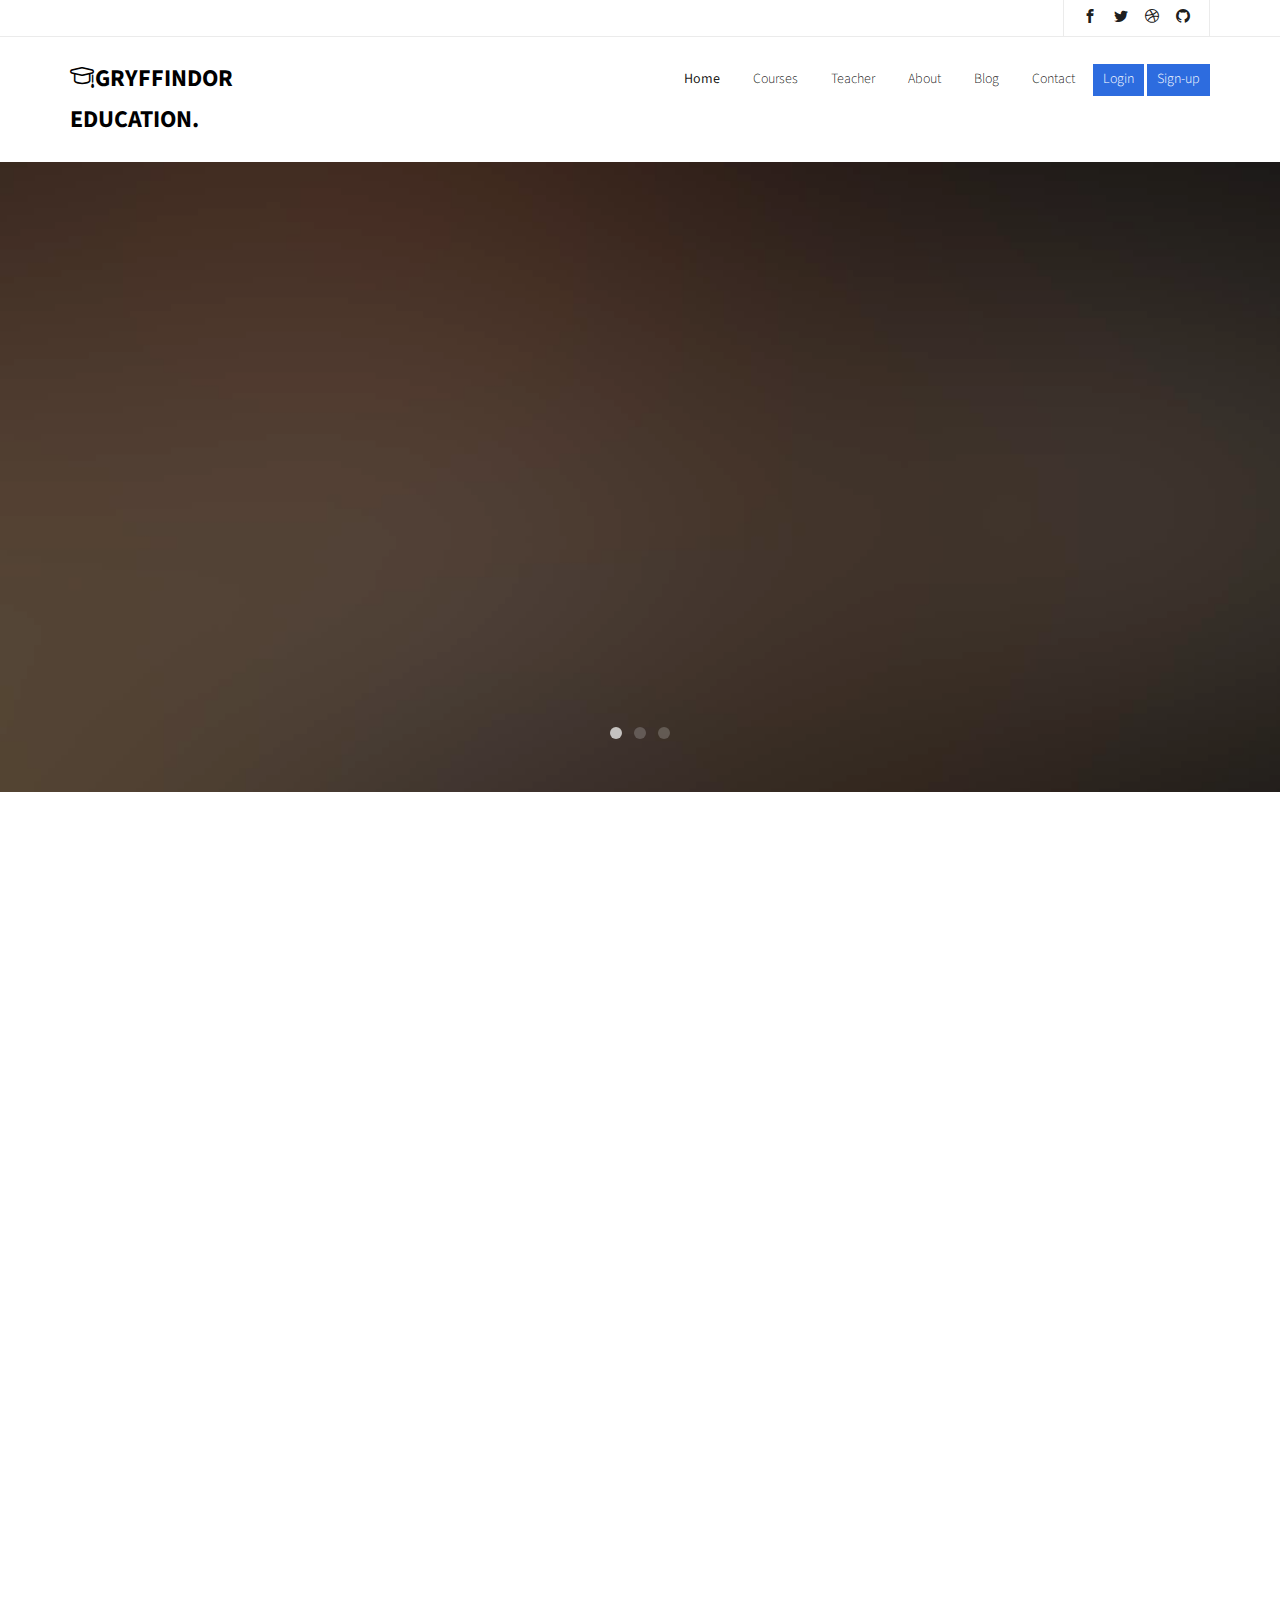
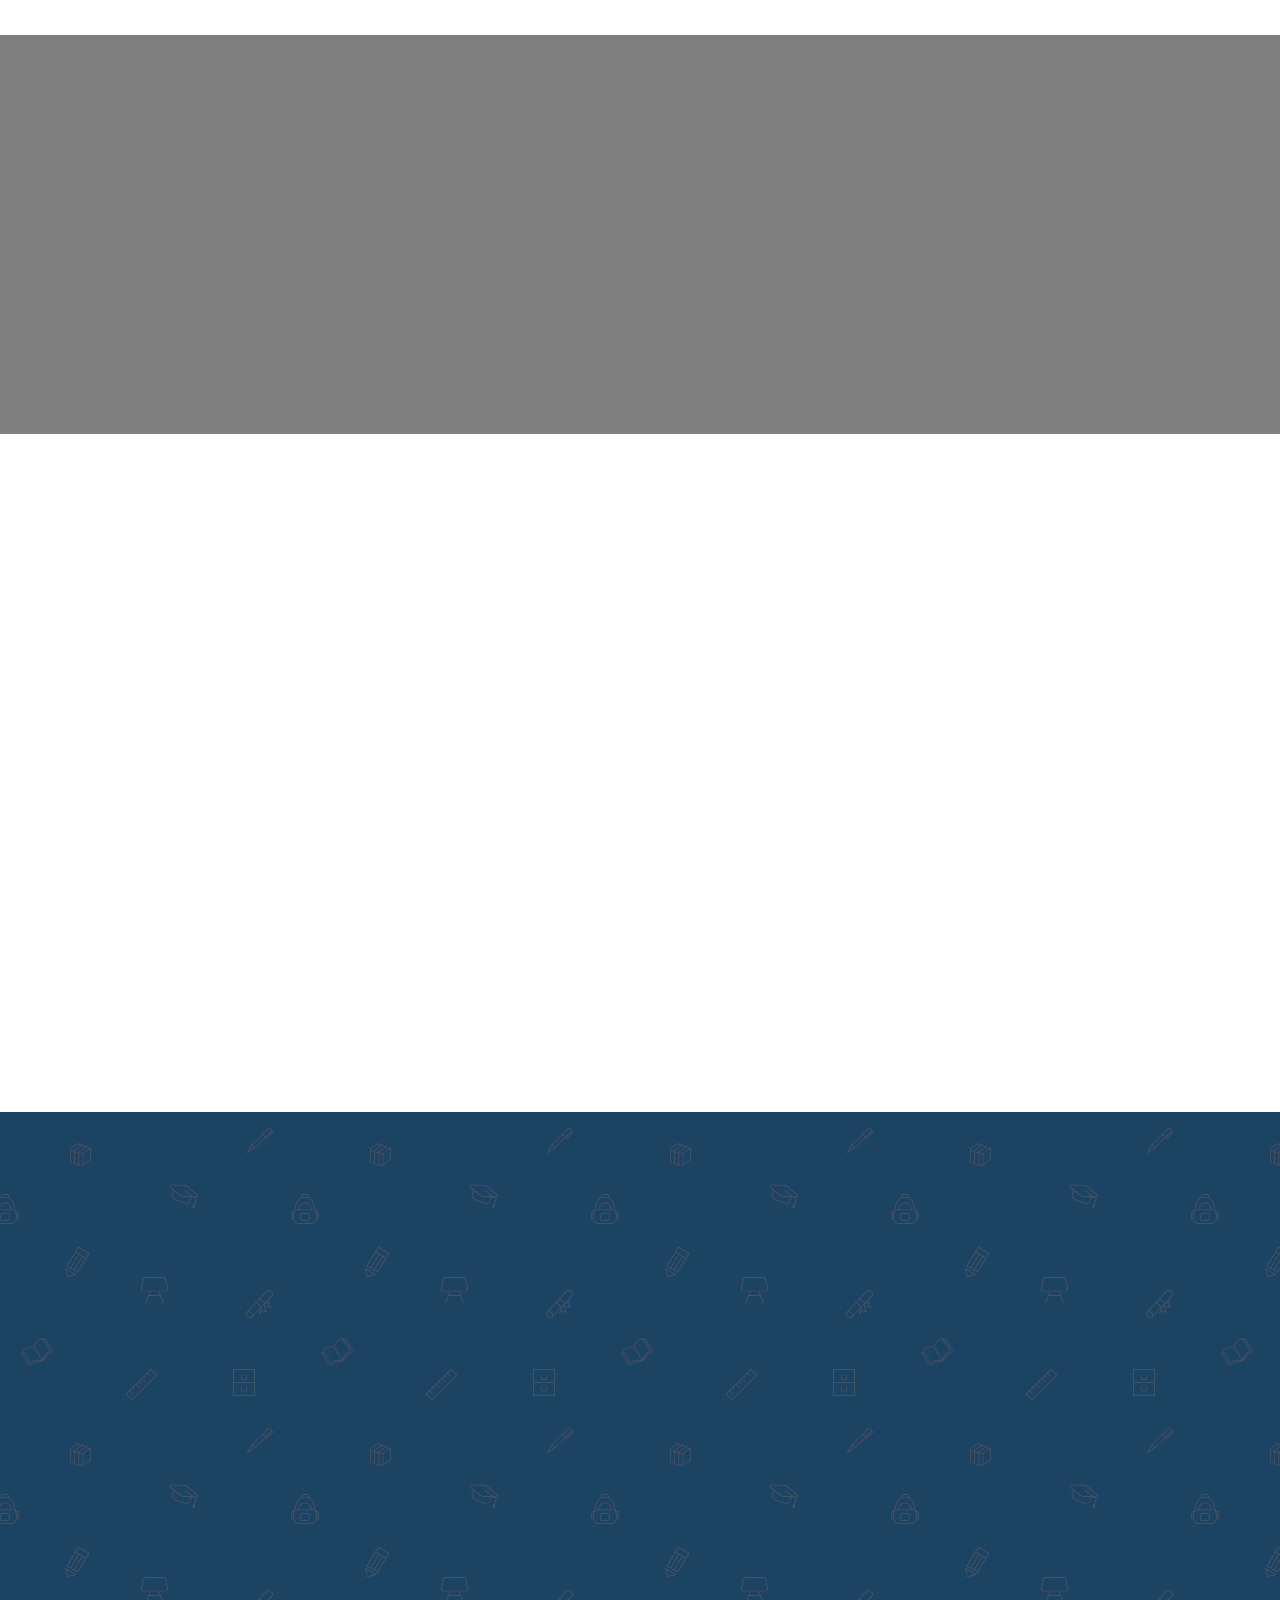
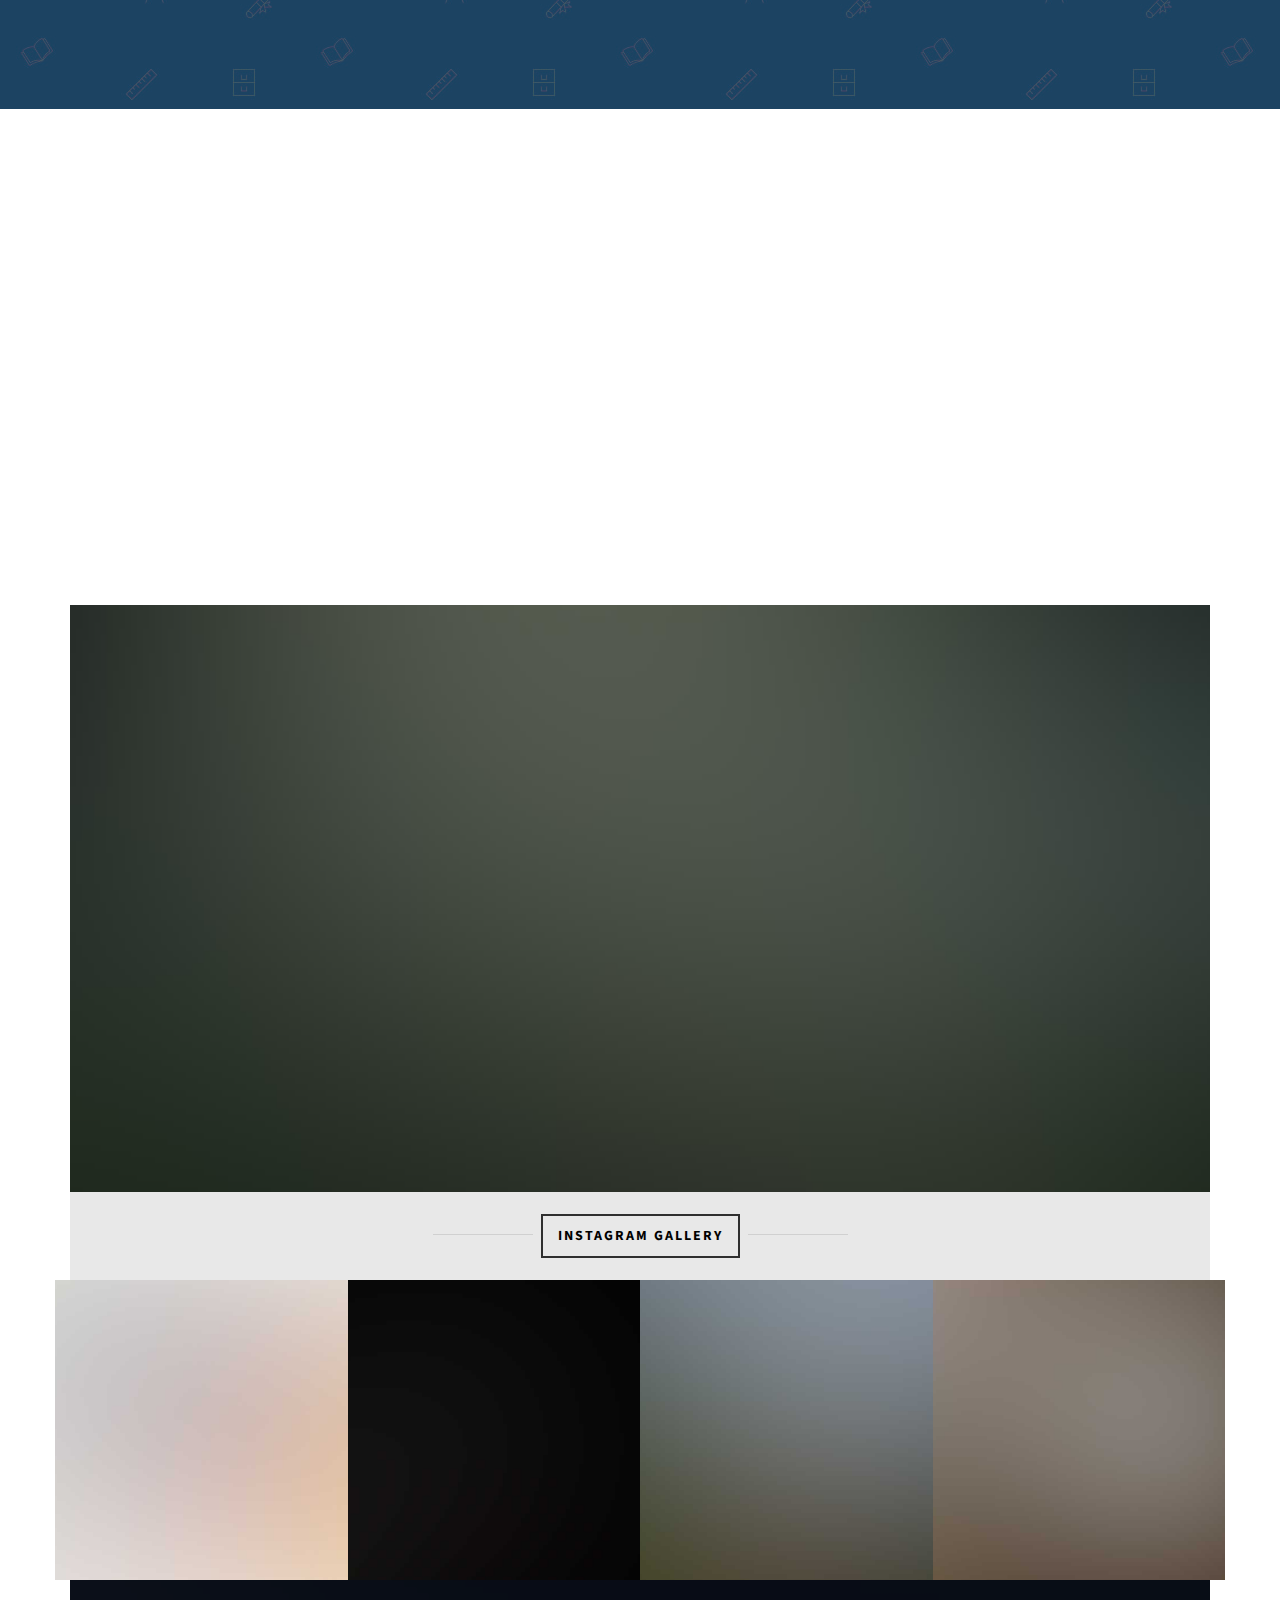
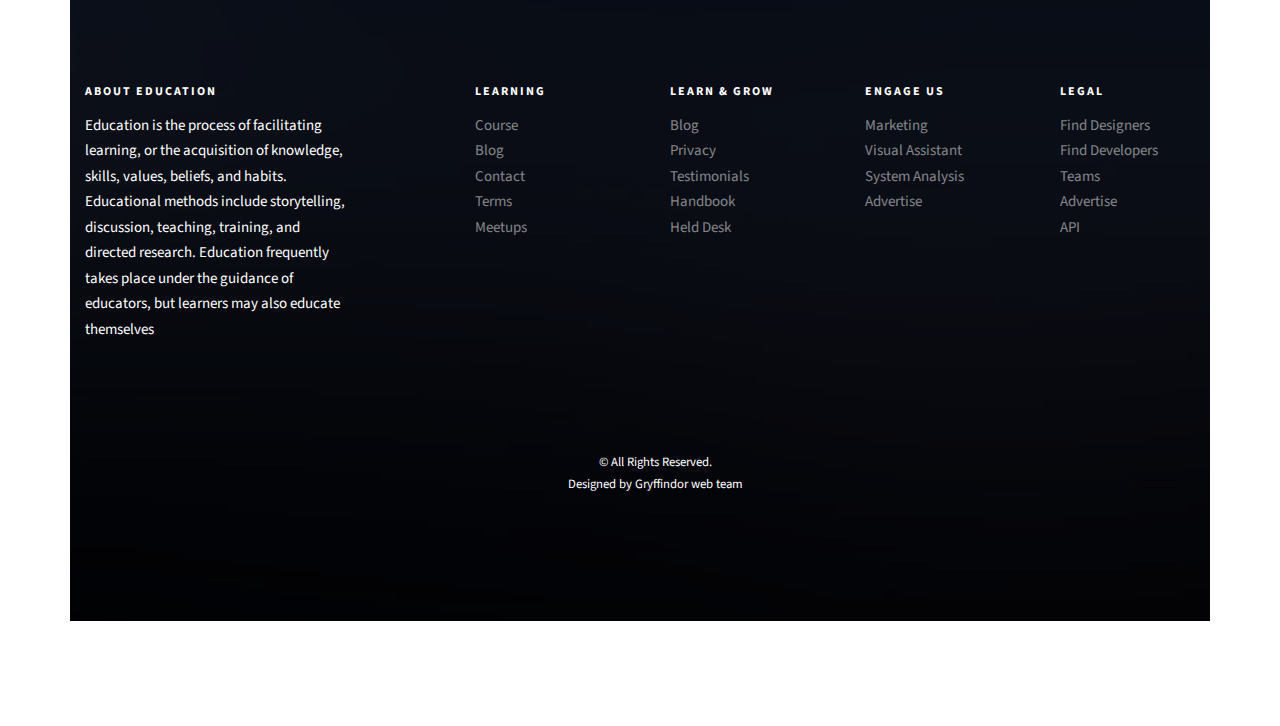
<file: Gryffindor/index.html>
<!DOCTYPE HTML>
<html>
	<head>
	<meta charset="utf-8">
	<meta http-equiv="X-UA-Compatible" content="IE=edge">
	<title>	GRYFFINDOR E learning</title>
	<meta name="viewport" content="width=device-width, initial-scale=1">
	<meta name="description" content="Free " />
	<meta name="keywords" content="free " />
	<meta name="author" content="free" />

	
  	<!-- Facebook and Twitter integration -->
	<meta property="og:title" content=""/>
	<meta property="og:image" content=""/>
	<meta property="og:url" content=""/>
	<meta property="og:site_name" content=""/>
	<meta property="og:description" content=""/>
	<meta name="twitter:title" content="" />
	<meta name="twitter:image" content="" />
	<meta name="twitter:url" content="" />
	<meta name="twitter:card" content="" />

	<link href="https://fonts.googleapis.com/css?family=Source+Sans+Pro:300,400,600,700" rel="stylesheet">
	<link href="https://fonts.googleapis.com/css?family=Roboto+Slab:300,400" rel="stylesheet">
	
	<!-- Animate.css -->
	<link rel="stylesheet" href="css/animate.css">
	<!-- Icomoon Icon Fonts-->
	<link rel="stylesheet" href="css/icomoon.css">
	<!-- Bootstrap  -->
	<link rel="stylesheet" href="css/bootstrap.css">

	<!-- Magnific Popup -->
	<link rel="stylesheet" href="css/magnific-popup.css">

	<!-- Owl Carousel  -->
	<link rel="stylesheet" href="css/owl.carousel.min.css">
	<link rel="stylesheet" href="css/owl.theme.default.min.css">

	<!-- Flexslider  -->
	<link rel="stylesheet" href="css/flexslider.css">

	<!-- Pricing -->
	<link rel="stylesheet" href="css/pricing.css">

	<!-- Theme style  -->
	<link rel="stylesheet" href="css/style.css">

	<!-- Modernizr JS -->
	<script src="js/modernizr-2.6.2.min.js"></script>
	<!-- FOR IE9 below -->
	<!--[if lt IE 9]>
	<script src="js/respond.min.js"></script>
	<![endif]-->

	</head>
	<body>
		
	<div class="fh5co-loader"></div>
	
	<div id="page">
	<nav class="fh5co-nav" role="navigation">
		<div class="top">
			<div class="container">
				<div class="row">
					<div class="col-xs-12 text-right">
				
						<ul class="fh5co-social">
							<li><a href="#"><i class="icon-facebook2"></i></a></li>
							<li><a href="#"><i class="icon-twitter2"></i></a></li>
							<li><a href="#"><i class="icon-dribbble2"></i></a></li>
							<li><a href="#"><i class="icon-github"></i></a></li>
						</ul>
					</div>
				</div>
			</div>
		</div>
		<div class="top-menu">
			<div class="container">
				<div class="row">
					<div class="col-xs-2">
						<div id="fh5co-logo"><a href="index.html"><i class="icon-study"></i>GRYFFINDOR Education<span>.</span></a></div>
					</div>
					<div class="col-xs-10 text-right menu-1">
						<ul>
							<li class="active"><a href="index.html">Home</a></li>
							<li><a href="courses.html">Courses</a></li>
							<li><a href="teacher.html">Teacher</a></li>
							<li><a href="about.html">About</a></li>
							
							<li class="has-dropdown">
								<a href="blog.html">Blog</a>
								<ul class="dropdown">
									<li><a href="#">Web Design</a></li>
									<li><a href="#">eCommerce</a></li>
									<li><a href="#">Branding</a></li>
									<li><a href="#">API</a></li>
								</ul>
							</li>
							<li><a href="contact.html">Contact</a></li>
							<li class="btn-cta"><a href="login.php"><span>Login</span></a></li>
							<li class="btn-cta"><a href="registration.php"><span>Sign-up</span></a></li>
						</ul>
					</div>
				</div>
				
			</div>
		</div>
	</nav>
	
	<aside id="fh5co-hero">
		<div class="flexslider">
			<ul class="slides">
		   	<li style="background-image: url(images/img_bg_1.jpg);">
		   		<div class="overlay-gradient"></div>
		   		<div class="container">
		   			<div class="row">
			   			<div class="col-md-8 col-md-offset-2 text-center slider-text">
			   				<div class="slider-text-inner">
			   					<h1>The Roots of Education are Bitter, But the Fruit is Sweet</h1>
									
			   				</div>
			   			</div>
			   		</div>
		   		</div>
		   	</li>
		   	<li style="background-image: url(images/img_bg_2.jpg);">
		   		<div class="overlay-gradient"></div>
		   		<div class="container">
		   			<div class="row">
			   			<div class="col-md-8 col-md-offset-2 text-center slider-text">
			   				<div class="slider-text-inner">
			   					<h1>The Great Aim of Education is not Knowledge, But Action</h1>
									
			   				</div>
			   			</div>
			   		</div>
		   		</div>
		   	</li>
		   	<li style="background-image: url(images/img_bg_3.jpg);">
		   		<div class="overlay-gradient"></div>
		   		<div class="container">
		   			<div class="row">
			   			<div class="col-md-8 col-md-offset-2 text-center slider-text">
			   				<div class="slider-text-inner">
			   					<h1>We Help You to Learn New Things</h1>
									
			   				</div>
			   			</div>
			   		</div>
		   		</div>
		   	</li>		   	
		  	</ul>
	  	</div>
	</aside>

	<div id="fh5co-course-categories">
		<div class="container">
			<div class="row animate-box">
				<div class="col-md-6 col-md-offset-3 text-center fh5co-heading">
					<h2>Course categories</h2>
					<p></p>
				</div>
			</div>
			<div class="row">
				<div class="col-md-3 col-sm-6 text-center animate-box">
					<div class="services">
						<span class="icon">
							<i class="icon-shop"></i>
						</span>
						<div class="desc">
							<h3><a href="#">1st catagory</a></h3>
							<p>Learn, build and implement the most powerful model at home</p>
						</div>
					</div>
				</div>
				<div class="col-md-3 col-sm-6 text-center animate-box">
					<div class="services">
						<span class="icon">
							<i class="icon-heart4"></i>
						</span>
						<div class="desc">
							<h3><a href="#">2nd catagory</a></h3>
							<p>Learn, build and implement the most powerful model at home</p>
						</div>
					</div>
				</div>
				<div class="col-md-3 col-sm-6 text-center animate-box">
					<div class="services">
						<span class="icon">
							<i class="icon-banknote"></i>
						</span>
						<div class="desc">
							<h3><a href="#">3rd catagory</a></h3>
							<p>Learn, build and implement the most powerful model at home</p>
						</div>
					</div>
				</div>
				<div class="col-md-3 col-sm-6 text-center animate-box">
					<div class="services">
						<span class="icon">
							<i class="icon-lab2"></i>
						</span>
						<div class="desc">
							<h3><a href="#">4th catagory</a></h3>
							<p>Learn, build and implement the most powerful model at home</p>
						</div>
					</div>
				</div>
				<div class="col-md-3 col-sm-6 text-center animate-box">
					<div class="services">
						<span class="icon">
							<i class="icon-photo"></i>
						</span>
						<div class="desc">
							<h3><a href="#">5th catagory</a></h3>
							<p>Learn, build and implement the most powerful model at home</p>
						</div>
					</div>
				</div>
				<div class="col-md-3 col-sm-6 text-center animate-box">
					<div class="services">
						<span class="icon">
							<i class="icon-home-outline"></i>
						</span>
						<div class="desc">
							<h3><a href="#">6th catagory</a></h3>
							<p>Learn, build and implement the most powerful model at home</p>
						</div>
					</div>
				</div>
				<div class="col-md-3 col-sm-6 text-center animate-box">
					<div class="services">
						<span class="icon">
							<i class="icon-bubble3"></i>
						</span>
						<div class="desc">
							<h3><a href="#">7th catagory</a></h3>
							<p>Learn, build and implement the most powerful model at home</p>
						</div>
					</div>
				</div>
				<div class="col-md-3 col-sm-6 text-center animate-box">
					<div class="services">
						<span class="icon">
							<i class="icon-world"></i>
						</span>
						<div class="desc">
							<h3><a href="#">final catagory</a></h3>
							<p>Learn, build and implement the most powerful model at home</p>
						</div>
					</div>
				</div>
			</div>
		</div>
	</div>

	<div id="fh5co-counter" class="fh5co-counters" style="background-image: url(images/img_bg_4.jpg);" data-stellar-background-ratio="0.5">
		<div class="overlay"></div>
		<div class="container">
			<div class="row">
				<div class="col-md-10 col-md-offset-1">
					<div class="row">
						<div class="col-md-3 col-sm-6 text-center animate-box">
							<span class="icon"><i class="icon-world"></i></span>
							<span class="fh5co-counter js-counter" data-from="0" data-to="0" data-speed="5000" data-refresh-interval="50"></span>
							<span class="fh5co-counter-label">Foreign Followers</span>
						</div>
						<div class="col-md-3 col-sm-6 text-center animate-box">
							<span class="icon"><i class="icon-study"></i></span>
							<span class="fh5co-counter js-counter" data-from="0" data-to="0" data-speed="5000" data-refresh-interval="50"></span>
							<span class="fh5co-counter-label">Students Enrolled</span>
						</div>
						<div class="col-md-3 col-sm-6 text-center animate-box">
							<span class="icon"><i class="icon-bulb"></i></span>
							<span class="fh5co-counter js-counter" data-from="0" data-to="0" data-speed="5000" data-refresh-interval="50"></span>
							<span class="fh5co-counter-label">Classes Complete</span>
						</div>
						<div class="col-md-3 col-sm-6 text-center animate-box">
							<span class="icon"><i class="icon-head"></i></span>
							<span class="fh5co-counter js-counter" data-from="0" data-to="0" data-speed="5000" data-refresh-interval="50"></span>
							<span class="fh5co-counter-label">Certified Teachers</span>
						</div>
					</div>
				</div>
			</div>
		</div>
	</div>

	<div id="fh5co-course">
		<div class="container">
			<div class="row animate-box">
				<div class="col-md-6 col-md-offset-3 text-center fh5co-heading">
					<h2>Our Course</h2>
					<p></p>
				</div>
			</div>
			<div class="row">
				<div class="col-md-6 animate-box">
					<div class="course">
						<a href="#" class="course-img" style="background-image: url(images/project-1.jpg);">
						</a>
						<div class="desc">
							<h3><a href="#">1st course</a></h3>
							<p></p>
							<span><a href="#" class="btn btn-primary btn-sm btn-course">Take A Course</a></span>
						</div>
					</div>
				</div>
				<div class="col-md-6 animate-box">
					<div class="course">
						<a href="#" class="course-img" style="background-image: url(images/project-2.jpg);">
						</a>
						<div class="desc">
							<h3><a href="#">2nd course</a></h3>
							<p></p>
							<span><a href="#" class="btn btn-primary btn-sm btn-course">Take A Course</a></span>
						</div>
					</div>
				</div>
				<div class="col-md-6 animate-box">
					<div class="course">
						<a href="#" class="course-img" style="background-image: url(images/project-3.jpg);">
						</a>
						<div class="desc">
							<h3><a href="#">3rd course</a></h3>
							<p></p>
							<span><a href="#" class="btn btn-primary btn-sm btn-course">Take A Course</a></span>
						</div>
					</div>
				</div>
				<div class="col-md-6 animate-box">
					<div class="course">
						<a href="#" class="course-img" style="background-image: url(images/project-4.jpg);">
						</a>
						<div class="desc">
							<h3><a href="#">4th course</a></h3>
							<p></p>
							<span><a href="#" class="btn btn-primary btn-sm btn-course">Take A Course</a></span>
						</div>
					</div>
				</div>
			</div>
		</div>
	</div>

	<div id="fh5co-testimonial" style="background-image: url(images/school.jpg);">
		<div class="overlay"></div>
		<div class="container">
			<div class="row animate-box">
				<div class="col-md-6 col-md-offset-3 text-center fh5co-heading">
					<h2><span>Testimonials</span></h2>
				</div>
			</div>
			<div class="row">
				<div class="col-md-10 col-md-offset-1">
					<div class="row animate-box">
						<div class="owl-carousel owl-carousel-fullwidth">
							<div class="item">
								<div class="testimony-slide active text-center">
									<div class="user" style="background-image: url(images/person1.jpg);"></div>
									<span>shazzadul mun<br><small>Students</small></span>
									<blockquote>
										<p>thank you</p>
									</blockquote>
								</div>
							</div>
							<div class="item">
								<div class="testimony-slide active text-center">
									<div class="user" style="background-image: url(images/person2.jpg);"></div>
									<span>Amdadul Bari<br><small>Students</small></span>
									<blockquote>
										<p>thank you</p>
									</blockquote>
								</div>
							</div>
							<div class="item">
								<div class="testimony-slide active text-center">
									<div class="user" style="background-image: url(images/person3.jpg);"></div>
									<span>ABH3 <br><small>Teacher</small></span>
									<blockquote>
										<p>thank you</p>
									</blockquote>
								</div>
							</div>
						</div>
					</div>
				</div>
			</div>
		</div>
	</div>

	<div id="fh5co-blog">
		<div class="container">
			<div class="row animate-box">
				<div class="col-md-8 col-md-offset-2 text-center fh5co-heading">
					<h2>Blog &amp; Events</h2>
					<p>Here the biggest event section.To know more events view this section</p>
				</div>
			</div>
			<div class="row row-padded-mb">
				<div class="col-md-4 animate-box">
					<div class="fh5co-event">
						<div class="date text-center"><span>dd<br>mm.</span></div>
						<h3><a href="#">Nsu Mun Event</a></h3>
						<p>model union event</p>
						<p><a href="#">Read More</a></p>
					</div>
				</div>
				<div class="col-md-4 animate-box">
					<div class="fh5co-event">
						<div class="date text-center"><span>dd<br>mm.</span></div>
						<h3><a href="#">NSU ECE club</a></h3>
						<p>CYBERNUT event</p>
						<p><a href="#">Read More</a></p>
					</div>
				</div>
				<div class="col-md-4 animate-box">
					<div class="fh5co-event">
						<div class="date text-center"><span>dd<br>mm.</span></div>
						<h3><a href="#">IEEE</a></h3>
						<p>NSU IEEE event</p>
						<p><a href="#">Read More</a></p>
					</div>
				</div>
			</div>
			

	

	<div id="fh5co-register" style="background-image: url(images/img_bg_2.jpg);">
		<div class="overlay"></div>
		<div class="row">
			<div class="col-md-8 col-md-offset-2 animate-box">
				<div class="date-counter text-center">
					<h2>Get 100 of Online Courses for Free</h2>
					<div class="simply-countdown simply-countdown-one"></div>
					<p><strong>Limited Offer, Hurry Up!</strong></p>
					<p><a href="registration.php" class="btn btn-primary btn-lg btn-reg">Register Now!</a></p>
				</div>
			</div>
		</div>
	</div>

	<div id="fh5co-gallery" class="fh5co-bg-section">
		<div class="row text-center">
			<h2><span>Instagram Gallery</span></h2>
		</div>
		<div class="row">
			<div class="col-md-3 col-padded">
				<a href="#" class="gallery" style="background-image: url(images/project-5.jpg);"></a>
			</div>
			<div class="col-md-3 col-padded">
				<a href="#" class="gallery" style="background-image: url(images/project-2.jpg);"></a>
			</div>
			<div class="col-md-3 col-padded">
				<a href="#" class="gallery" style="background-image: url(images/project-3.jpg);"></a>
			</div>
			<div class="col-md-3 col-padded">
				<a href="#" class="gallery" style="background-image: url(images/project-4.jpg);"></a>
			</div>
		</div>
	</div>

	<footer id="fh5co-footer" role="contentinfo" style="background-image: url(images/img_bg_4.jpg);">
		<div class="overlay"></div>
		<div class="container">
			<div class="row row-pb-md">
				<div class="col-md-3 fh5co-widget">
					<h3>About Education</h3>
					<p>Education is the process of facilitating learning, or the acquisition of knowledge, skills, values, beliefs, and habits. Educational methods include storytelling, discussion, teaching, training, and directed research. Education frequently takes place under the guidance of educators, but learners may also educate themselves</p>
				</div>
				<div class="col-md-2 col-sm-4 col-xs-6 col-md-push-1 fh5co-widget">
					<h3>Learning</h3>
					<ul class="fh5co-footer-links">
						<li><a href="#">Course</a></li>
						<li><a href="#">Blog</a></li>
						<li><a href="#">Contact</a></li>
						<li><a href="#">Terms</a></li>
						<li><a href="#">Meetups</a></li>
					</ul>
				</div>

				<div class="col-md-2 col-sm-4 col-xs-6 col-md-push-1 fh5co-widget">
					<h3>Learn &amp; Grow</h3>
					<ul class="fh5co-footer-links">
						<li><a href="#">Blog</a></li>
						<li><a href="#">Privacy</a></li>
						<li><a href="#">Testimonials</a></li>
						<li><a href="#">Handbook</a></li>
						<li><a href="#">Held Desk</a></li>
					</ul>
				</div>

				<div class="col-md-2 col-sm-4 col-xs-6 col-md-push-1 fh5co-widget">
					<h3>Engage us</h3>
					<ul class="fh5co-footer-links">
						<li><a href="#">Marketing</a></li>
						<li><a href="#">Visual Assistant</a></li>
						<li><a href="#">System Analysis</a></li>
						<li><a href="#">Advertise</a></li>
					</ul>
				</div>

				<div class="col-md-2 col-sm-4 col-xs-6 col-md-push-1 fh5co-widget">
					<h3>Legal</h3>
					<ul class="fh5co-footer-links">
						<li><a href="#">Find Designers</a></li>
						<li><a href="#">Find Developers</a></li>
						<li><a href="#">Teams</a></li>
						<li><a href="#">Advertise</a></li>
						<li><a href="#">API</a></li>
					</ul>
				</div>
			</div>

			<div class="row copyright">
				<div class="col-md-12 text-center">
					<p>
						<small class="block">&copy; All Rights Reserved.</small> 
						<small class="block">Designed by Gryffindor web team 
						</small>
					</p>
				</div>
			</div>

		</div>
	</footer>
	</div>

	<div class="gototop js-top">
		<a href="#" class="js-gotop"><i class="icon-arrow-up"></i></a>
	</div>
	
	<!-- jQuery -->
	<script src="js/jquery.min.js"></script>
	<!-- jQuery Easing -->
	<script src="js/jquery.easing.1.3.js"></script>
	<!-- Bootstrap -->
	<script src="js/bootstrap.min.js"></script>
	<!-- Waypoints -->
	<script src="js/jquery.waypoints.min.js"></script>
	<!-- Stellar Parallax -->
	<script src="js/jquery.stellar.min.js"></script>
	<!-- Carousel -->
	<script src="js/owl.carousel.min.js"></script>
	<!-- Flexslider -->
	<script src="js/jquery.flexslider-min.js"></script>
	<!-- countTo -->
	<script src="js/jquery.countTo.js"></script>
	<!-- Magnific Popup -->
	<script src="js/jquery.magnific-popup.min.js"></script>
	<script src="js/magnific-popup-options.js"></script>
	<!-- Count Down -->
	<script src="js/simplyCountdown.js"></script>
	<!-- Main -->
	<script src="js/main.js"></script>
	<script>
    var d = new Date(new Date().getTime() + 1000 * 120 * 120 * 2000);

    // default example
    simplyCountdown('.simply-countdown-one', {
        year: d.getFullYear(),
        month: d.getMonth() + 1,
        day: d.getDate()
    });

    //jQuery example
    $('#simply-countdown-losange').simplyCountdown({
        year: d.getFullYear(),
        month: d.getMonth() + 1,
        day: d.getDate(),
        enableUtc: false
    });
	</script>
	</body>
</html>
</file>
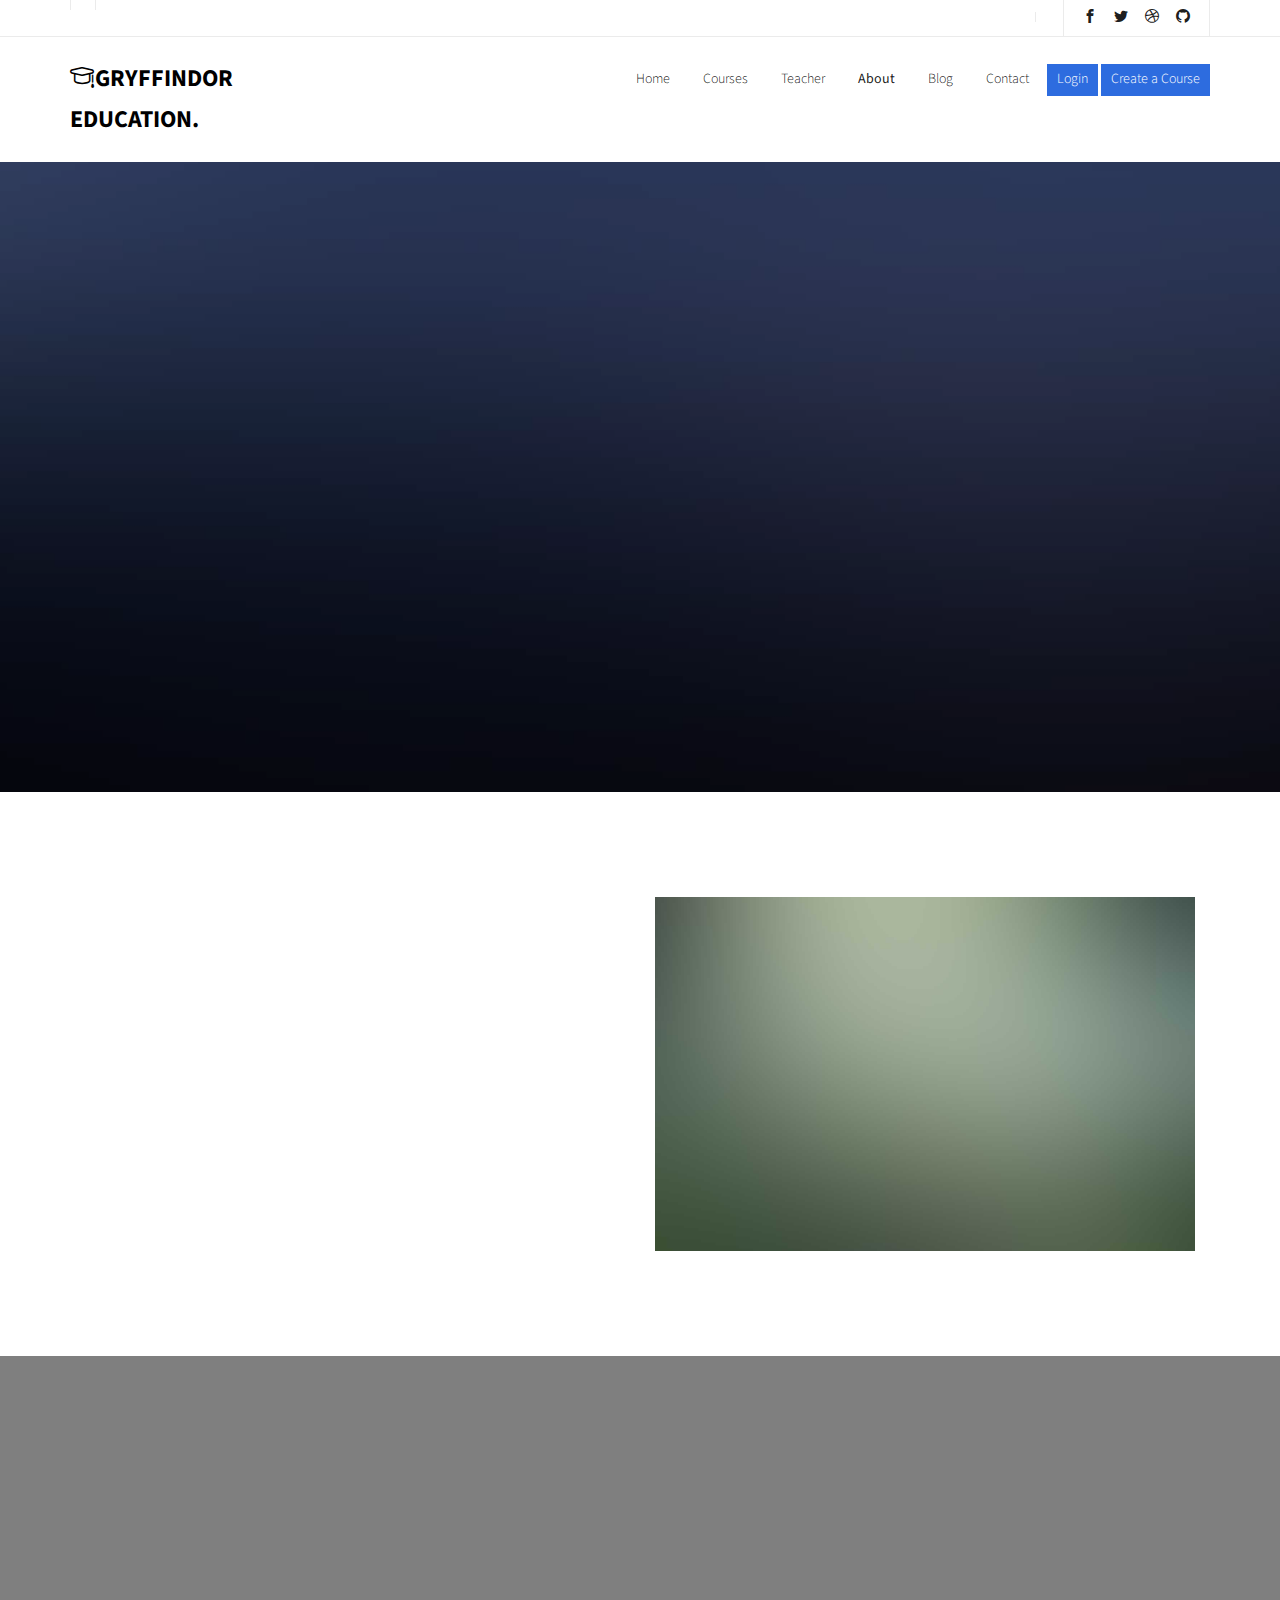
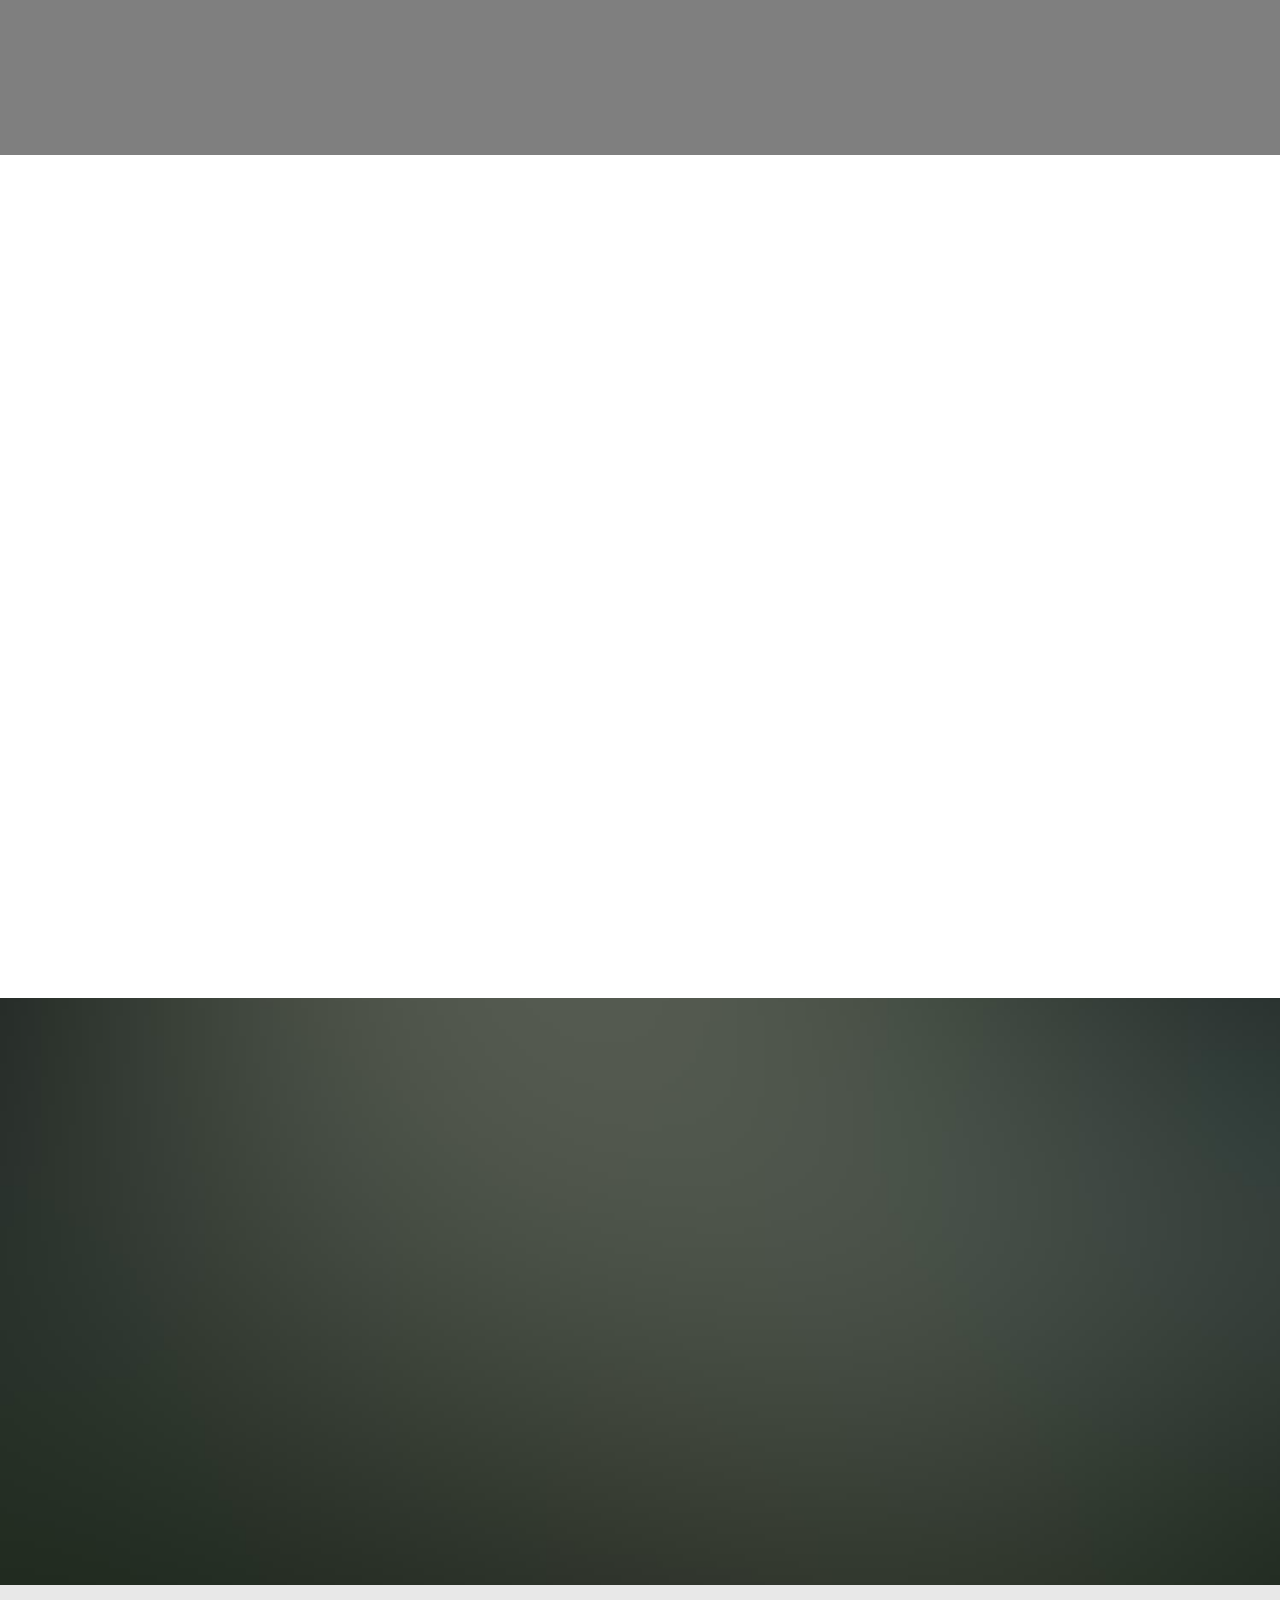
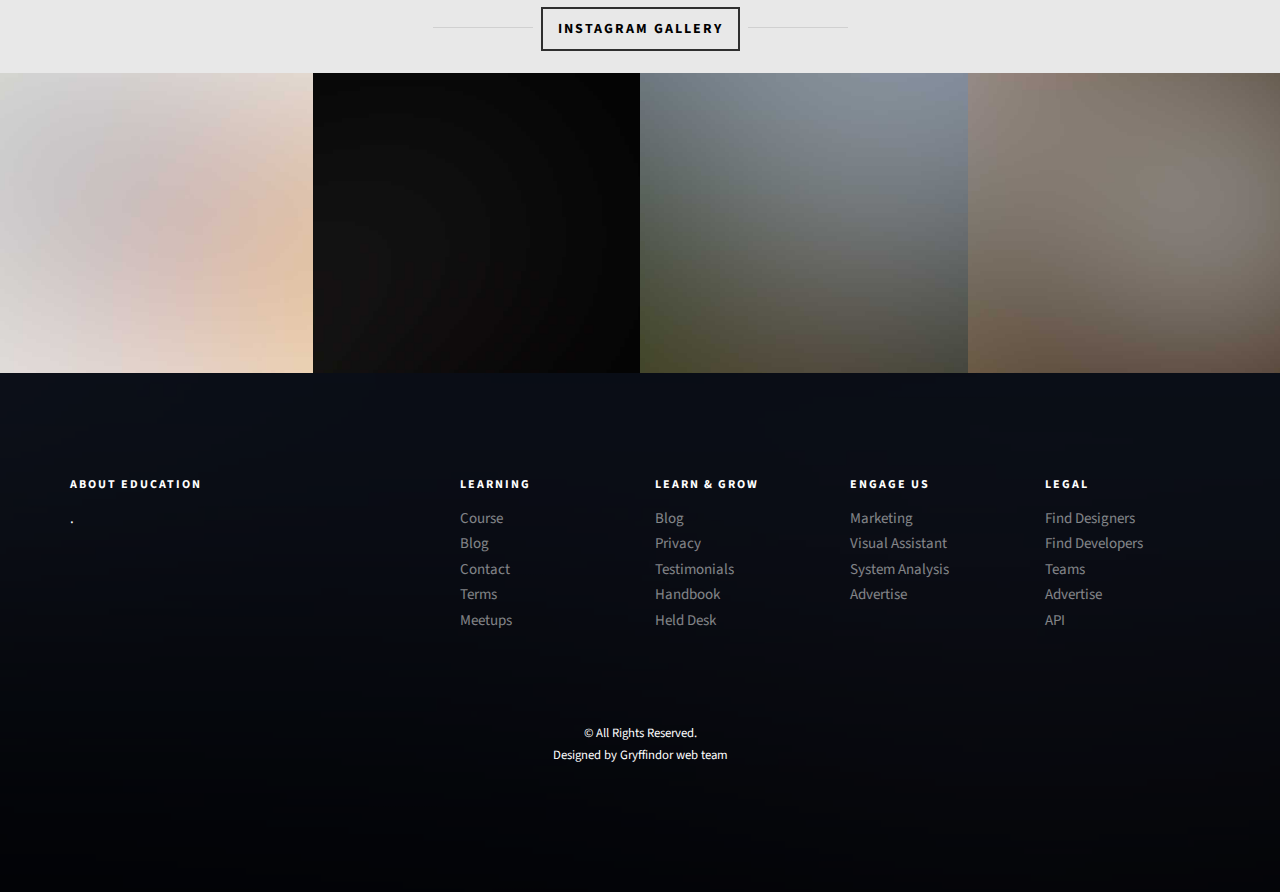
<file: Gryffindor/about.html>
<!DOCTYPE HTML>
<html>
	<head>
	<meta charset="utf-8">
	<meta http-equiv="X-UA-Compatible" content="IE=edge">
	<title>	GRYFFINDOR E learning</title>
	<meta name="viewport" content="width=device-width, initial-scale=1">
	<meta name="description" content="Free " />
	<meta name="keywords" content="free " />
	<meta name="author" content="free" />

	
	

  	<!-- Facebook and Twitter integration -->
	<meta property="og:title" content=""/>
	<meta property="og:image" content=""/>
	<meta property="og:url" content=""/>
	<meta property="og:site_name" content=""/>
	<meta property="og:description" content=""/>
	<meta name="twitter:title" content="" />
	<meta name="twitter:image" content="" />
	<meta name="twitter:url" content="" />
	<meta name="twitter:card" content="" />

	<link href="https://fonts.googleapis.com/css?family=Source+Sans+Pro:300,400,600,700" rel="stylesheet">
	<link href="https://fonts.googleapis.com/css?family=Roboto+Slab:300,400" rel="stylesheet">
	
	<!-- Animate.css -->
	<link rel="stylesheet" href="css/animate.css">
	<!-- Icomoon Icon Fonts-->
	<link rel="stylesheet" href="css/icomoon.css">
	<!-- Bootstrap  -->
	<link rel="stylesheet" href="css/bootstrap.css">

	<!-- Magnific Popup -->
	<link rel="stylesheet" href="css/magnific-popup.css">

	<!-- Owl Carousel  -->
	<link rel="stylesheet" href="css/owl.carousel.min.css">
	<link rel="stylesheet" href="css/owl.theme.default.min.css">

	<!-- Flexslider  -->
	<link rel="stylesheet" href="css/flexslider.css">

	<!-- Pricing -->
	<link rel="stylesheet" href="css/pricing.css">

	<!-- Theme style  -->
	<link rel="stylesheet" href="css/style.css">

	<!-- Modernizr JS -->
	<script src="js/modernizr-2.6.2.min.js"></script>
	<!-- FOR IE9 below -->
	<!--[if lt IE 9]>
	<script src="js/respond.min.js"></script>
	<![endif]-->

	</head>
	<body>
		
	<div class="fh5co-loader"></div>
	
	<div id="page">
	<nav class="fh5co-nav" role="navigation">
		<div class="top">
			<div class="container">
				<div class="row">
					<div class="col-xs-12 text-right">
						<p class="site"></p>
						<p class="num"></p>
						<ul class="fh5co-social">
							<li><a href="#"><i class="icon-facebook2"></i></a></li>
							<li><a href="#"><i class="icon-twitter2"></i></a></li>
							<li><a href="#"><i class="icon-dribbble2"></i></a></li>
							<li><a href="#"><i class="icon-github"></i></a></li>
						</ul>
					</div>
				</div>
			</div>
		</div>
		<div class="top-menu">
			<div class="container">
				<div class="row">
					<div class="col-xs-2">
						<div id="fh5co-logo"><a href="index.html"><i class="icon-study"></i>GRYFFINDOR Education<span>.</span></a></div>
					</div>
					<div class="col-xs-10 text-right menu-1">
						<ul>
							<li><a href="index.html">Home</a></li>
							<li><a href="courses.html">Courses</a></li>
							<li><a href="teacher.html">Teacher</a></li>
							<li class="active"><a href="about.html">About</a></li>
							<li class="has-dropdown">
								<a href="blog.html">Blog</a>
								<ul class="dropdown">
									<li><a href="#">Web Design</a></li>
									<li><a href="#">eCommerce</a></li>
									<li><a href="#">Branding</a></li>
									<li><a href="#">API</a></li>
								</ul>
							</li>
							<li><a href="contact.html">Contact</a></li>
							<li class="btn-cta"><a href="login.php"><span>Login</span></a></li>
							<li class="btn-cta"><a href="#"><span>Create a Course</span></a></li>
						</ul>
					</div>
				</div>
				
			</div>
		</div>
	</nav>
	
	<aside id="fh5co-hero">
		<div class="flexslider">
			<ul class="slides">
		   	<li style="background-image: url(images/img_bg_4.jpg);">
		   		<div class="overlay-gradient"></div>
		   		<div class="container">
		   			<div class="row">
			   			<div class="col-md-8 col-md-offset-2 text-center slider-text">
			   				<div class="slider-text-inner">
			   					<h1 class="heading-section">About Us</h1>
									<h2>designed by gryffindor web team</h2>
			   				</div>
			   			</div>
			   		</div>
		   		</div>
		   	</li>
		  	</ul>
	  	</div>
	</aside>

	<div id="fh5co-about">
		<div class="container">
			<div class="col-md-6 animate-box">
				<span>About Our Education</span>
				<h2>Welcome to Gryffindor Education website </h2>
				<p>.</p>
				
			</div>
			<div class="col-md-6">
				<img class="img-responsive" src="images/img_bg_2.jpg" alt="Free HTML5 Bootstrap Template">
			</div>
		</div>
	</div>

	<div id="fh5co-counter" class="fh5co-counters" style="background-image: url(images/img_bg_4.jpg);" data-stellar-background-ratio="0.5">
		<div class="overlay"></div>
		<div class="container">
			<div class="row">
				<div class="col-md-10 col-md-offset-1">
					<div class="row">
						<div class="col-md-3 col-sm-6 text-center animate-box">
							<span class="icon"><i class="icon-world"></i></span>
							<span class="fh5co-counter js-counter" data-from="0" data-to="0" data-speed="5000" data-refresh-interval="50"></span>
							<span class="fh5co-counter-label">Foreign Followers</span>
						</div>
						<div class="col-md-3 col-sm-6 text-center animate-box">
							<span class="icon"><i class="icon-study"></i></span>
							<span class="fh5co-counter js-counter" data-from="0" data-to="0" data-speed="5000" data-refresh-interval="50"></span>
							<span class="fh5co-counter-label">Students Enrolled</span>
						</div>
						<div class="col-md-3 col-sm-6 text-center animate-box">
							<span class="icon"><i class="icon-bulb"></i></span>
							<span class="fh5co-counter js-counter" data-from="0" data-to="0" data-speed="5000" data-refresh-interval="50"></span>
							<span class="fh5co-counter-label">Classes Complete</span>
						</div>
						<div class="col-md-3 col-sm-6 text-center animate-box">
							<span class="icon"><i class="icon-head"></i></span>
							<span class="fh5co-counter js-counter" data-from="0" data-to="0" data-speed="5000" data-refresh-interval="50"></span>
							<span class="fh5co-counter-label">Certified Teachers</span>
						</div>
					</div>
				</div>
			</div>
		</div>
	</div>

	<div id="fh5co-course-categories">
		<div class="container">
			<div class="row animate-box">
				<div class="col-md-6 col-md-offset-3 text-center fh5co-heading">
					<h2>Course categories</h2>
					<p></p>
				</div>
			</div>
			<div class="row">
				<div class="col-md-3 col-sm-6 text-center animate-box">
					<div class="services">
						<span class="icon">
							<i class="icon-shop"></i>
						</span>
						<div class="desc">
							<h3><a href="#">1st catagory</a></h3>
							<p>Learn, build and implement the most powerful model at home</p>
						</div>
					</div>
				</div>
				<div class="col-md-3 col-sm-6 text-center animate-box">
					<div class="services">
						<span class="icon">
							<i class="icon-heart4"></i>
						</span>
						<div class="desc">
							<h3><a href="#">2nd catagory</a></h3>
							<p>Learn, build and implement the most powerful model at home</p>
						</div>
					</div>
				</div>
				<div class="col-md-3 col-sm-6 text-center animate-box">
					<div class="services">
						<span class="icon">
							<i class="icon-banknote"></i>
						</span>
						<div class="desc">
							<h3><a href="#">3rd catagory</a></h3>
							<p>Learn, build and implement the most powerful model at home</p>
						</div>
					</div>
				</div>
				<div class="col-md-3 col-sm-6 text-center animate-box">
					<div class="services">
						<span class="icon">
							<i class="icon-lab2"></i>
						</span>
						<div class="desc">
							<h3><a href="#">4th catagory</a></h3>
							<p>Learn, build and implement the most powerful model at home</p>
						</div>
					</div>
				</div>
				<div class="col-md-3 col-sm-6 text-center animate-box">
					<div class="services">
						<span class="icon">
							<i class="icon-photo"></i>
						</span>
						<div class="desc">
							<h3><a href="#">5th catagory</a></h3>
							<p>Learn, build and implement the most powerful model at home</p>
						</div>
					</div>
				</div>
				<div class="col-md-3 col-sm-6 text-center animate-box">
					<div class="services">
						<span class="icon">
							<i class="icon-home-outline"></i>
						</span>
						<div class="desc">
							<h3><a href="#">6th catagory</a></h3>
							<p>Learn, build and implement the most powerful model at home</p>
						</div>
					</div>
				</div>
				<div class="col-md-3 col-sm-6 text-center animate-box">
					<div class="services">
						<span class="icon">
							<i class="icon-bubble3"></i>
						</span>
						<div class="desc">
							<h3><a href="#">7th catagory</a></h3>
							<p>Learn, build and implement the most powerful model at home</p>
						</div>
					</div>
				</div>
				<div class="col-md-3 col-sm-6 text-center animate-box">
					<div class="services">
						<span class="icon">
							<i class="icon-world"></i>
						</span>
						<div class="desc">
							<h3><a href="#">final catagory</a></h3>
							<p>Learn, build and implement the most powerful model at home</p>
						</div>
					</div>
				</div>
			</div>
		</div>
	</div>

	<div id="fh5co-register" style="background-image: url(images/img_bg_2.jpg);">
		<div class="overlay"></div>
		<div class="row">
			<div class="col-md-8 col-md-offset-2 animate-box">
				<div class="date-counter text-center">
					<h2>Get 100 of Online Courses for Free</h2>
					<div class="simply-countdown simply-countdown-one"></div>
					<p><strong>Limited Offer, Hurry Up!</strong></p>
					<p><a href="registration.php" class="btn btn-primary btn-lg btn-reg">Register Now!</a></p>
				</div>
			</div>
		</div>
	</div>

	<div id="fh5co-gallery" class="fh5co-bg-section">
		<div class="row text-center">
			<h2><span>Instagram Gallery</span></h2>
		</div>
		<div class="row">
			<div class="col-md-3 col-padded">
				<a href="#" class="gallery" style="background-image: url(images/project-5.jpg);"></a>
			</div>
			<div class="col-md-3 col-padded">
				<a href="#" class="gallery" style="background-image: url(images/project-2.jpg);"></a>
			</div>
			<div class="col-md-3 col-padded">
				<a href="#" class="gallery" style="background-image: url(images/project-3.jpg);"></a>
			</div>
			<div class="col-md-3 col-padded">
				<a href="#" class="gallery" style="background-image: url(images/project-4.jpg);"></a>
			</div>
		</div>
	</div>

	<footer id="fh5co-footer" role="contentinfo" style="background-image: url(images/img_bg_4.jpg);">
		<div class="overlay"></div>
		<div class="container">
			<div class="row row-pb-md">
				<div class="col-md-3 fh5co-widget">
					<h3>About Education</h3>
					<p>.</p>
				</div>
				<div class="col-md-2 col-sm-4 col-xs-6 col-md-push-1 fh5co-widget">
					<h3>Learning</h3>
					<ul class="fh5co-footer-links">
						<li><a href="#">Course</a></li>
						<li><a href="#">Blog</a></li>
						<li><a href="#">Contact</a></li>
						<li><a href="#">Terms</a></li>
						<li><a href="#">Meetups</a></li>
					</ul>
				</div>

				<div class="col-md-2 col-sm-4 col-xs-6 col-md-push-1 fh5co-widget">
					<h3>Learn &amp; Grow</h3>
					<ul class="fh5co-footer-links">
						<li><a href="#">Blog</a></li>
						<li><a href="#">Privacy</a></li>
						<li><a href="#">Testimonials</a></li>
						<li><a href="#">Handbook</a></li>
						<li><a href="#">Held Desk</a></li>
					</ul>
				</div>

				<div class="col-md-2 col-sm-4 col-xs-6 col-md-push-1 fh5co-widget">
					<h3>Engage us</h3>
					<ul class="fh5co-footer-links">
						<li><a href="#">Marketing</a></li>
						<li><a href="#">Visual Assistant</a></li>
						<li><a href="#">System Analysis</a></li>
						<li><a href="#">Advertise</a></li>
					</ul>
				</div>

				<div class="col-md-2 col-sm-4 col-xs-6 col-md-push-1 fh5co-widget">
					<h3>Legal</h3>
					<ul class="fh5co-footer-links">
						<li><a href="#">Find Designers</a></li>
						<li><a href="#">Find Developers</a></li>
						<li><a href="#">Teams</a></li>
						<li><a href="#">Advertise</a></li>
						<li><a href="#">API</a></li>
					</ul>
				</div>
			</div>

			<div class="row copyright">
				<div class="col-md-12 text-center">
					<p>
						<small class="block">&copy; All Rights Reserved.</small> 
						<small class="block">Designed by Gryffindor web team 
						</small>
					</p>
				</div>
			</div>

		</div>
	</footer>
	</div>

	<div class="gototop js-top">
		<a href="#" class="js-gotop"><i class="icon-arrow-up"></i></a>
	</div>
	
	<!-- jQuery -->
	<script src="js/jquery.min.js"></script>
	<!-- jQuery Easing -->
	<script src="js/jquery.easing.1.3.js"></script>
	<!-- Bootstrap -->
	<script src="js/bootstrap.min.js"></script>
	<!-- Waypoints -->
	<script src="js/jquery.waypoints.min.js"></script>
	<!-- Stellar Parallax -->
	<script src="js/jquery.stellar.min.js"></script>
	<!-- Carousel -->
	<script src="js/owl.carousel.min.js"></script>
	<!-- Flexslider -->
	<script src="js/jquery.flexslider-min.js"></script>
	<!-- countTo -->
	<script src="js/jquery.countTo.js"></script>
	<!-- Magnific Popup -->
	<script src="js/jquery.magnific-popup.min.js"></script>
	<script src="js/magnific-popup-options.js"></script>
	<!-- Count Down -->
	<script src="js/simplyCountdown.js"></script>
	<!-- Main -->
	<script src="js/main.js"></script>
	<script>
    var d = new Date(new Date().getTime() + 1000 * 120 * 120 * 2000);

    // default example
    simplyCountdown('.simply-countdown-one', {
        year: d.getFullYear(),
        month: d.getMonth() + 1,
        day: d.getDate()
    });

    //jQuery example
    $('#simply-countdown-losange').simplyCountdown({
        year: d.getFullYear(),
        month: d.getMonth() + 1,
        day: d.getDate(),
        enableUtc: false
    });
	</script>
	</body>
</html>
</file>
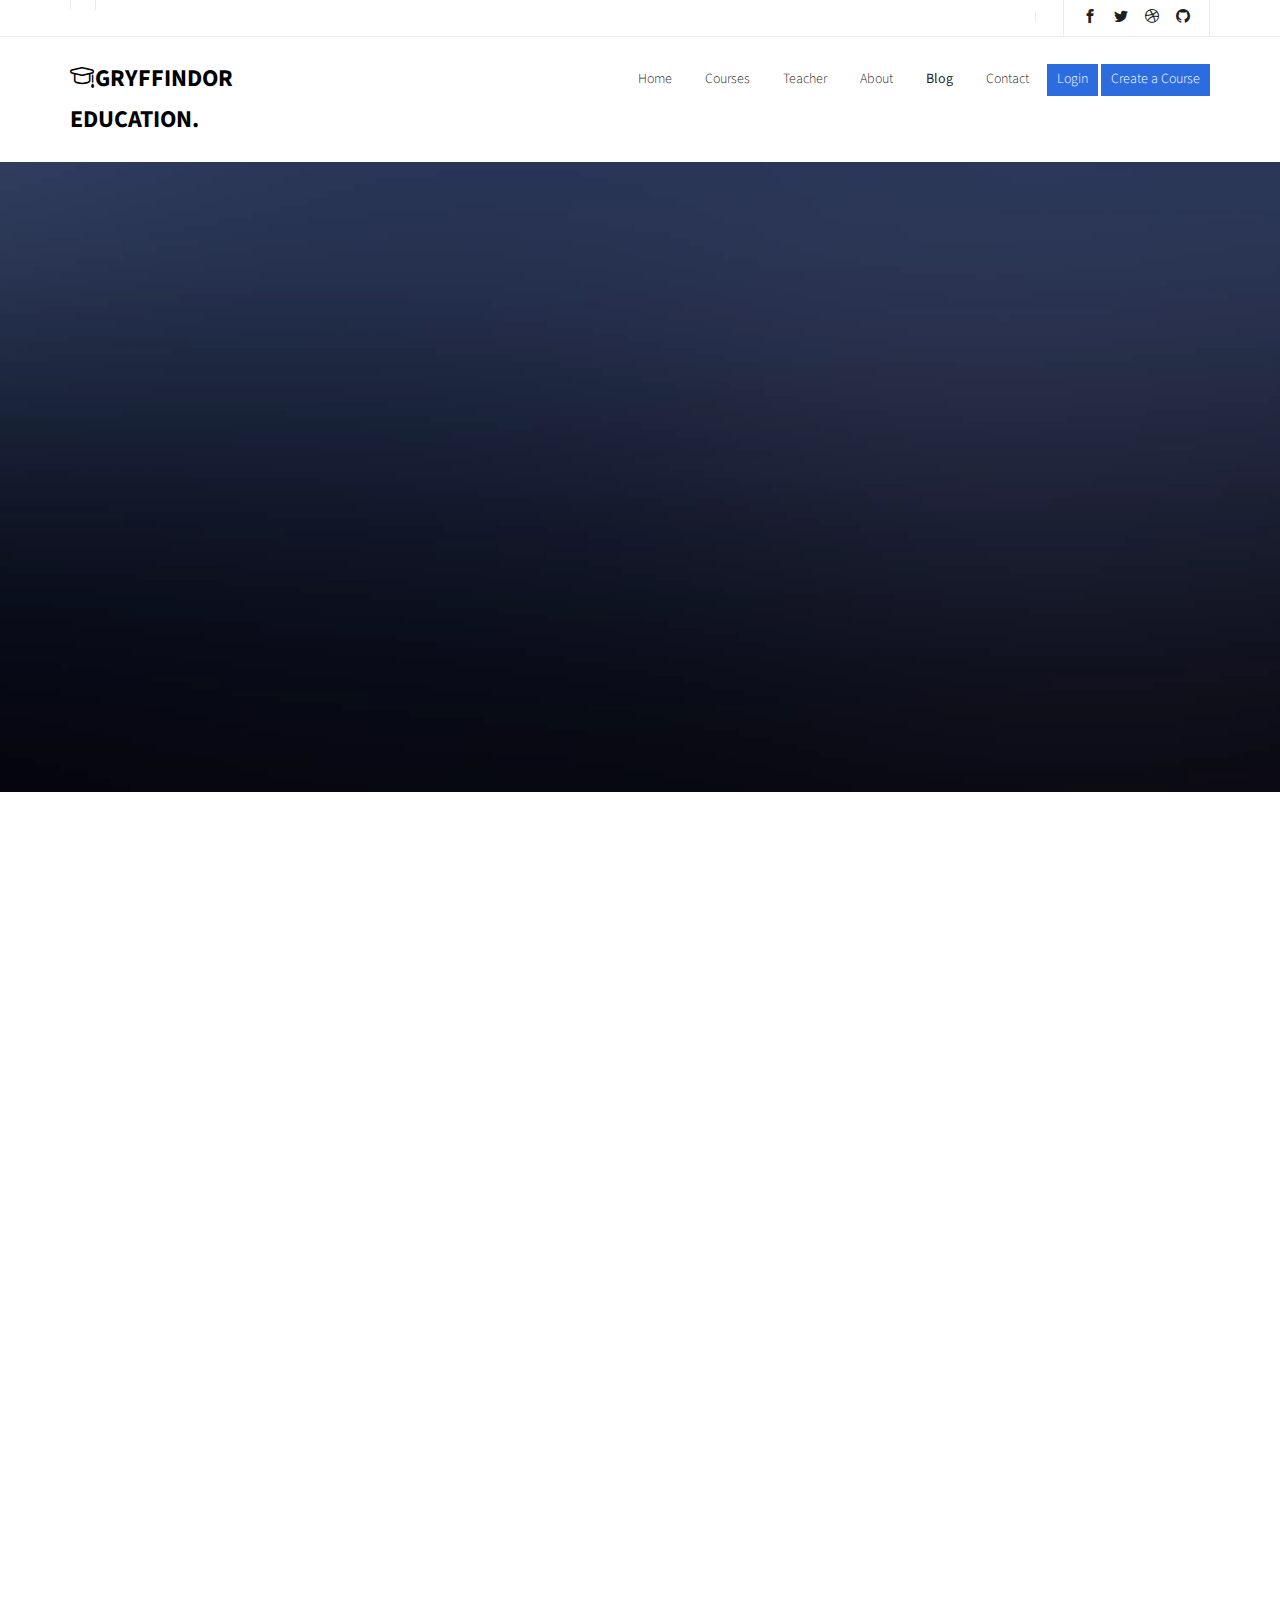
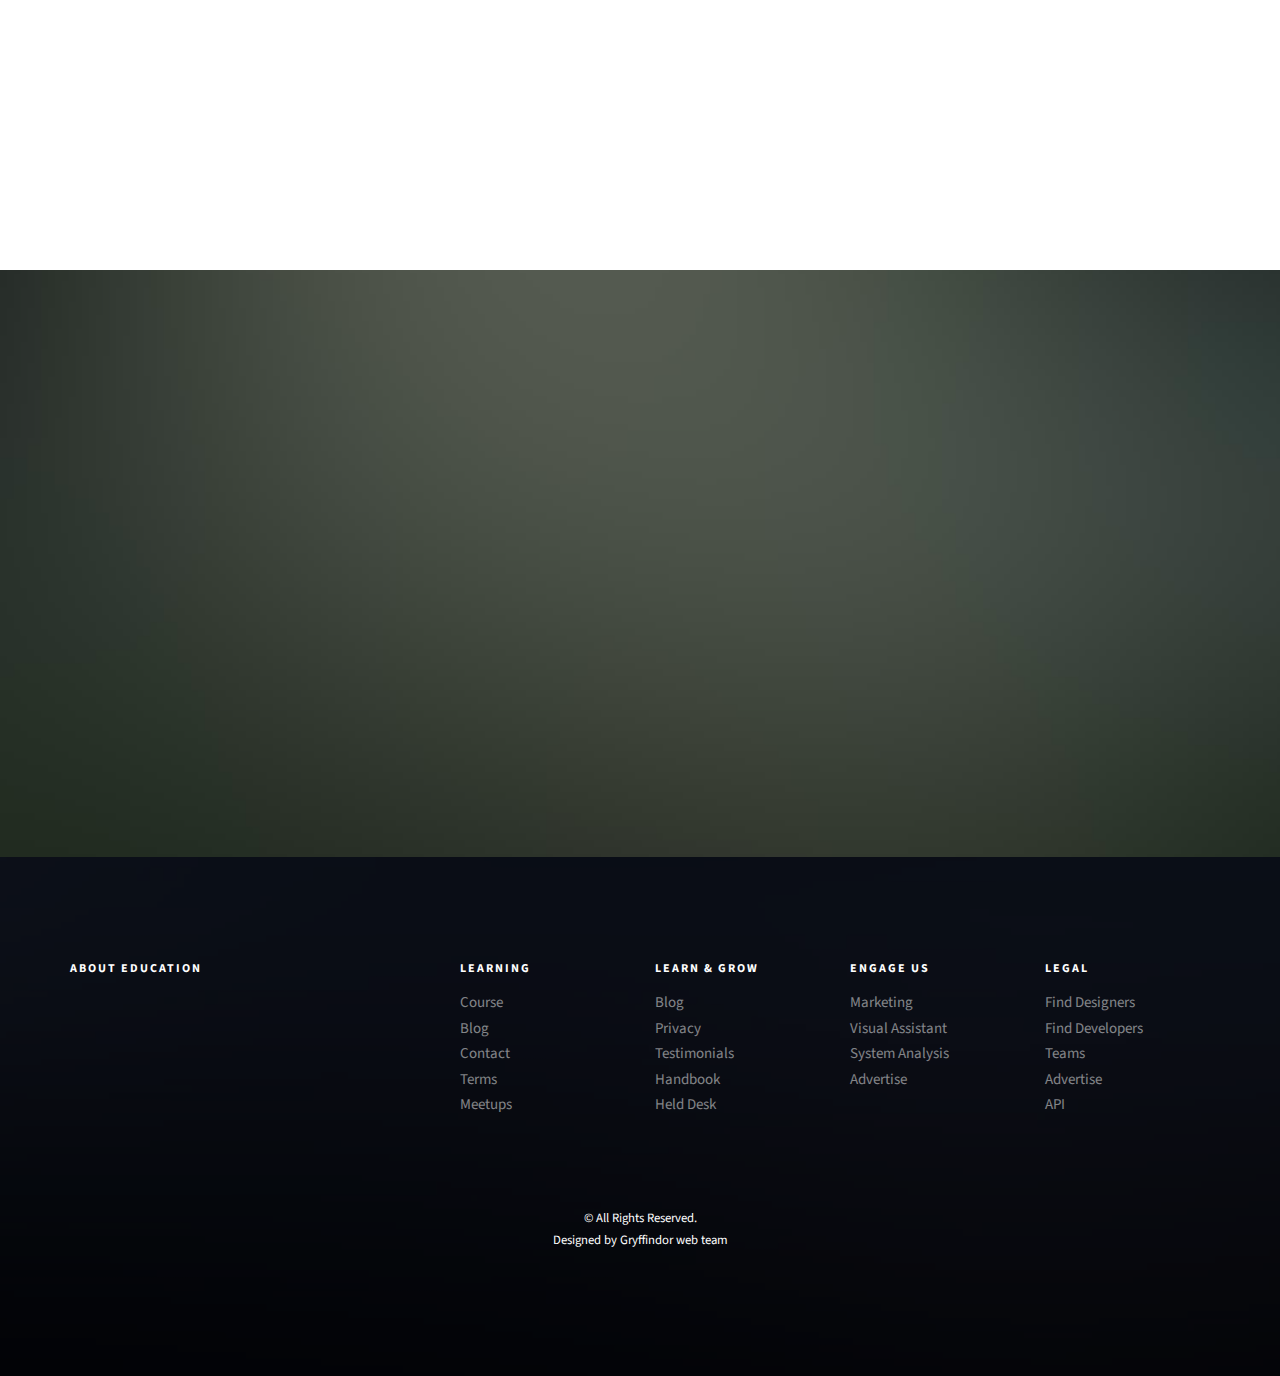
<file: Gryffindor/blog.html>
<!DOCTYPE HTML>
<html>
	<head>
	<meta charset="utf-8">
	<meta http-equiv="X-UA-Compatible" content="IE=edge">
	<title>	GRYFFINDOR E learning</title>
	<meta name="viewport" content="width=device-width, initial-scale=1">
	<meta name="description" content="Free " />
	<meta name="keywords" content="free " />
	<meta name="author" content="free" />
	 

  	<!-- Facebook and Twitter integration -->
	<meta property="og:title" content=""/>
	<meta property="og:image" content=""/>
	<meta property="og:url" content=""/>
	<meta property="og:site_name" content=""/>
	<meta property="og:description" content=""/>
	<meta name="twitter:title" content="" />
	<meta name="twitter:image" content="" />
	<meta name="twitter:url" content="" />
	<meta name="twitter:card" content="" />

	<link href="https://fonts.googleapis.com/css?family=Source+Sans+Pro:300,400,600,700" rel="stylesheet">
	<link href="https://fonts.googleapis.com/css?family=Roboto+Slab:300,400" rel="stylesheet">
	
	<!-- Animate.css -->
	<link rel="stylesheet" href="css/animate.css">
	<!-- Icomoon Icon Fonts-->
	<link rel="stylesheet" href="css/icomoon.css">
	<!-- Bootstrap  -->
	<link rel="stylesheet" href="css/bootstrap.css">

	<!-- Magnific Popup -->
	<link rel="stylesheet" href="css/magnific-popup.css">

	<!-- Owl Carousel  -->
	<link rel="stylesheet" href="css/owl.carousel.min.css">
	<link rel="stylesheet" href="css/owl.theme.default.min.css">

	<!-- Flexslider  -->
	<link rel="stylesheet" href="css/flexslider.css">

	<!-- Pricing -->
	<link rel="stylesheet" href="css/pricing.css">

	<!-- Theme style  -->
	<link rel="stylesheet" href="css/style.css">

	<!-- Modernizr JS -->
	<script src="js/modernizr-2.6.2.min.js"></script>
	<!-- FOR IE9 below -->
	<!--[if lt IE 9]>
	<script src="js/respond.min.js"></script>
	<![endif]-->

	</head>
	<body>
		
	<div class="fh5co-loader"></div>
	
	<div id="page">
	<nav class="fh5co-nav" role="navigation">
		<div class="top">
			<div class="container">
				<div class="row">
					<div class="col-xs-12 text-right">
						<p class="site"></p>
						<p class="num"></p>
						<ul class="fh5co-social">
							<li><a href="#"><i class="icon-facebook2"></i></a></li>
							<li><a href="#"><i class="icon-twitter2"></i></a></li>
							<li><a href="#"><i class="icon-dribbble2"></i></a></li>
							<li><a href="#"><i class="icon-github"></i></a></li>
						</ul>
					</div>
				</div>
			</div>
		</div>
		<div class="top-menu">
			<div class="container">
				<div class="row">
					<div class="col-xs-2">
						<div id="fh5co-logo"><a href="index.html"><i class="icon-study"></i>GRYFFINDOR Education<span>.</span></a></div>
					</div>
					<div class="col-xs-10 text-right menu-1">
						<ul>
							<li><a href="index.html">Home</a></li>
							<li><a href="courses.html">Courses</a></li>
							<li><a href="teacher.html">Teacher</a></li>
							<li><a href="about.html">About</a></li>
							<li class="has-dropdown active">
								<a href="blog.html">Blog</a>
								<ul class="dropdown">
									<li><a href="#">Web Design</a></li>
									<li><a href="#">eCommerce</a></li>
									<li><a href="#">Branding</a></li>
									<li><a href="#">API</a></li>
								</ul>
							</li>
							<li><a href="contact.html">Contact</a></li>
							<li class="btn-cta"><a href="login.php"><span>Login</span></a></li>
							<li class="btn-cta"><a href="#"><span>Create a Course</span></a></li>
						</ul>
					</div>
				</div>
				
			</div>
		</div>
	</nav>
	
	<aside id="fh5co-hero">
		<div class="flexslider">
			<ul class="slides">
		   	<li style="background-image: url(images/img_bg_4.jpg);">
		   		<div class="overlay-gradient"></div>
		   		<div class="container">
		   			<div class="row">
			   			<div class="col-md-8 col-md-offset-2 text-center slider-text">
			   				<div class="slider-text-inner">
			   					<h1 class="heading-section">Blog &amp; Events</h1>
									<h2>designed by gryffindor web team</h2>
			   				</div>
			   			</div>
			   		</div>
		   		</div>
		   	</li>
		  	</ul>
	  	</div>
	</aside>

	<div id="fh5co-blog">
		<div class="container">
			<div class="row animate-box">
				<div class="col-md-8 col-md-offset-2 text-center fh5co-heading">
					<h2>Blog &amp; Events</h2>
					<p></p>
				</div>
			</div>
			<div class="row row-padded-mb">
				<div class="col-md-4 animate-box">
					<div class="fh5co-event">
						<div class="date text-center"><span>dd<br>mm.</span></div>
						<h3><a href="#"></a></h3>
						<p></p>
						<p><a href="#">Read More</a></p>
					</div>
				</div>
				<div class="col-md-4 animate-box">
					<div class="fh5co-event">
						<div class="date text-center"><span>dd<br>mm.</span></div>
						<h3><a href="#"></a></h3>
						<p></p>
						<p><a href="#">Read More</a></p>
					</div>
				</div>
				<div class="col-md-4 animate-box">
					<div class="fh5co-event">
						<div class="date text-center"><span>dd<br>mm.</span></div>
						<h3><a href="#"></a></h3>
						<p>.</p>
						<p><a href="#">Read More</a></p>
					</div>
				</div>
			</div>
			<div class="row">
				<div class="col-lg-4 col-md-4">
					<div class="fh5co-blog animate-box">
						<a href="#" class="blog-img-holder" style="background-image: url(images/project-1.jpg);"></a>
						<div class="blog-text">
							<h3><a href="#">Healty Lifestyle &amp; Living</a></h3>
							<span class="posted_on">March. 15th</span>
							<span class="comment"><a href="">21<i class="icon-speech-bubble"></i></a></span>
							<p>Far far away, behind the word mountains, far from the countries Vokalia and Consonantia, there live the blind texts.</p>
						</div> 
					</div>
				</div>
				<div class="col-lg-4 col-md-4">
					<div class="fh5co-blog animate-box">
						<a href="#" class="blog-img-holder" style="background-image: url(images/project-2.jpg);"></a>
						<div class="blog-text">
							<h3><a href="#">Healty Lifestyle &amp; Living</a></h3>
							<span class="posted_on">March. 15th</span>
							<span class="comment"><a href="">21<i class="icon-speech-bubble"></i></a></span>
							<p>Far far away, behind the word mountains, far from the countries Vokalia and Consonantia, there live the blind texts.</p>
						</div> 
					</div>
				</div>
				<div class="col-lg-4 col-md-4">
					<div class="fh5co-blog animate-box">
						<a href="#" class="blog-img-holder" style="background-image: url(images/project-3.jpg);"></a>
						<div class="blog-text">
							<h3><a href="#">Healty Lifestyle &amp; Living</a></h3>
							<span class="posted_on">March. 15th</span>
							<span class="comment"><a href="">21<i class="icon-speech-bubble"></i></a></span>
							<p>Far far away, behind the word mountains, far from the countries Vokalia and Consonantia, there live the blind texts.</p>
						</div> 
					</div>
				</div>
			</div>
		</div>
	</div>

	<div id="fh5co-register" style="background-image: url(images/img_bg_2.jpg);">
		<div class="overlay"></div>
		<div class="row">
			<div class="col-md-8 col-md-offset-2 animate-box">
				<div class="date-counter text-center">
					<h2>Get 100 of Online Courses for Free</h2>
					<div class="simply-countdown simply-countdown-one"></div>
					<p><strong>Limited Offer, Hurry Up!</strong></p>
					<p><a href="registration.php" class="btn btn-primary btn-lg btn-reg">Register Now!</a></p>
				</div>
			</div>
		</div>
	</div>


	<footer id="fh5co-footer" role="contentinfo" style="background-image: url(images/img_bg_4.jpg);">
		<div class="overlay"></div>
		<div class="container">
			<div class="row row-pb-md">
				<div class="col-md-3 fh5co-widget">
					<h3>About Education</h3>
					<p></p>
				</div>
				<div class="col-md-2 col-sm-4 col-xs-6 col-md-push-1 fh5co-widget">
					<h3>Learning</h3>
					<ul class="fh5co-footer-links">
						<li><a href="#">Course</a></li>
						<li><a href="#">Blog</a></li>
						<li><a href="#">Contact</a></li>
						<li><a href="#">Terms</a></li>
						<li><a href="#">Meetups</a></li>
					</ul>
				</div>

				<div class="col-md-2 col-sm-4 col-xs-6 col-md-push-1 fh5co-widget">
					<h3>Learn &amp; Grow</h3>
					<ul class="fh5co-footer-links">
						<li><a href="#">Blog</a></li>
						<li><a href="#">Privacy</a></li>
						<li><a href="#">Testimonials</a></li>
						<li><a href="#">Handbook</a></li>
						<li><a href="#">Held Desk</a></li>
					</ul>
				</div>

				<div class="col-md-2 col-sm-4 col-xs-6 col-md-push-1 fh5co-widget">
					<h3>Engage us</h3>
					<ul class="fh5co-footer-links">
						<li><a href="#">Marketing</a></li>
						<li><a href="#">Visual Assistant</a></li>
						<li><a href="#">System Analysis</a></li>
						<li><a href="#">Advertise</a></li>
					</ul>
				</div>

				<div class="col-md-2 col-sm-4 col-xs-6 col-md-push-1 fh5co-widget">
					<h3>Legal</h3>
					<ul class="fh5co-footer-links">
						<li><a href="#">Find Designers</a></li>
						<li><a href="#">Find Developers</a></li>
						<li><a href="#">Teams</a></li>
						<li><a href="#">Advertise</a></li>
						<li><a href="#">API</a></li>
					</ul>
				</div>
			</div>

			<div class="row copyright">
				<div class="col-md-12 text-center">
					<p>
						<small class="block">&copy; All Rights Reserved.</small> 
						<small class="block">Designed by Gryffindor web team 
						</small>
					</p>
				</div>
			</div>

		</div>
	</footer>
	</div>

	<div class="gototop js-top">
		<a href="#" class="js-gotop"><i class="icon-arrow-up"></i></a>
	</div>
	
	<!-- jQuery -->
	<script src="js/jquery.min.js"></script>
	<!-- jQuery Easing -->
	<script src="js/jquery.easing.1.3.js"></script>
	<!-- Bootstrap -->
	<script src="js/bootstrap.min.js"></script>
	<!-- Waypoints -->
	<script src="js/jquery.waypoints.min.js"></script>
	<!-- Stellar Parallax -->
	<script src="js/jquery.stellar.min.js"></script>
	<!-- Carousel -->
	<script src="js/owl.carousel.min.js"></script>
	<!-- Flexslider -->
	<script src="js/jquery.flexslider-min.js"></script>
	<!-- countTo -->
	<script src="js/jquery.countTo.js"></script>
	<!-- Magnific Popup -->
	<script src="js/jquery.magnific-popup.min.js"></script>
	<script src="js/magnific-popup-options.js"></script>
	<!-- Count Down -->
	<script src="js/simplyCountdown.js"></script>
	<!-- Main -->
	<script src="js/main.js"></script>
	<script>
    var d = new Date(new Date().getTime() + 1000 * 120 * 120 * 2000);

    // default example
    simplyCountdown('.simply-countdown-one', {
        year: d.getFullYear(),
        month: d.getMonth() + 1,
        day: d.getDate()
    });

    //jQuery example
    $('#simply-countdown-losange').simplyCountdown({
        year: d.getFullYear(),
        month: d.getMonth() + 1,
        day: d.getDate(),
        enableUtc: false
    });
	</script>
	</body>
</html>
</file>
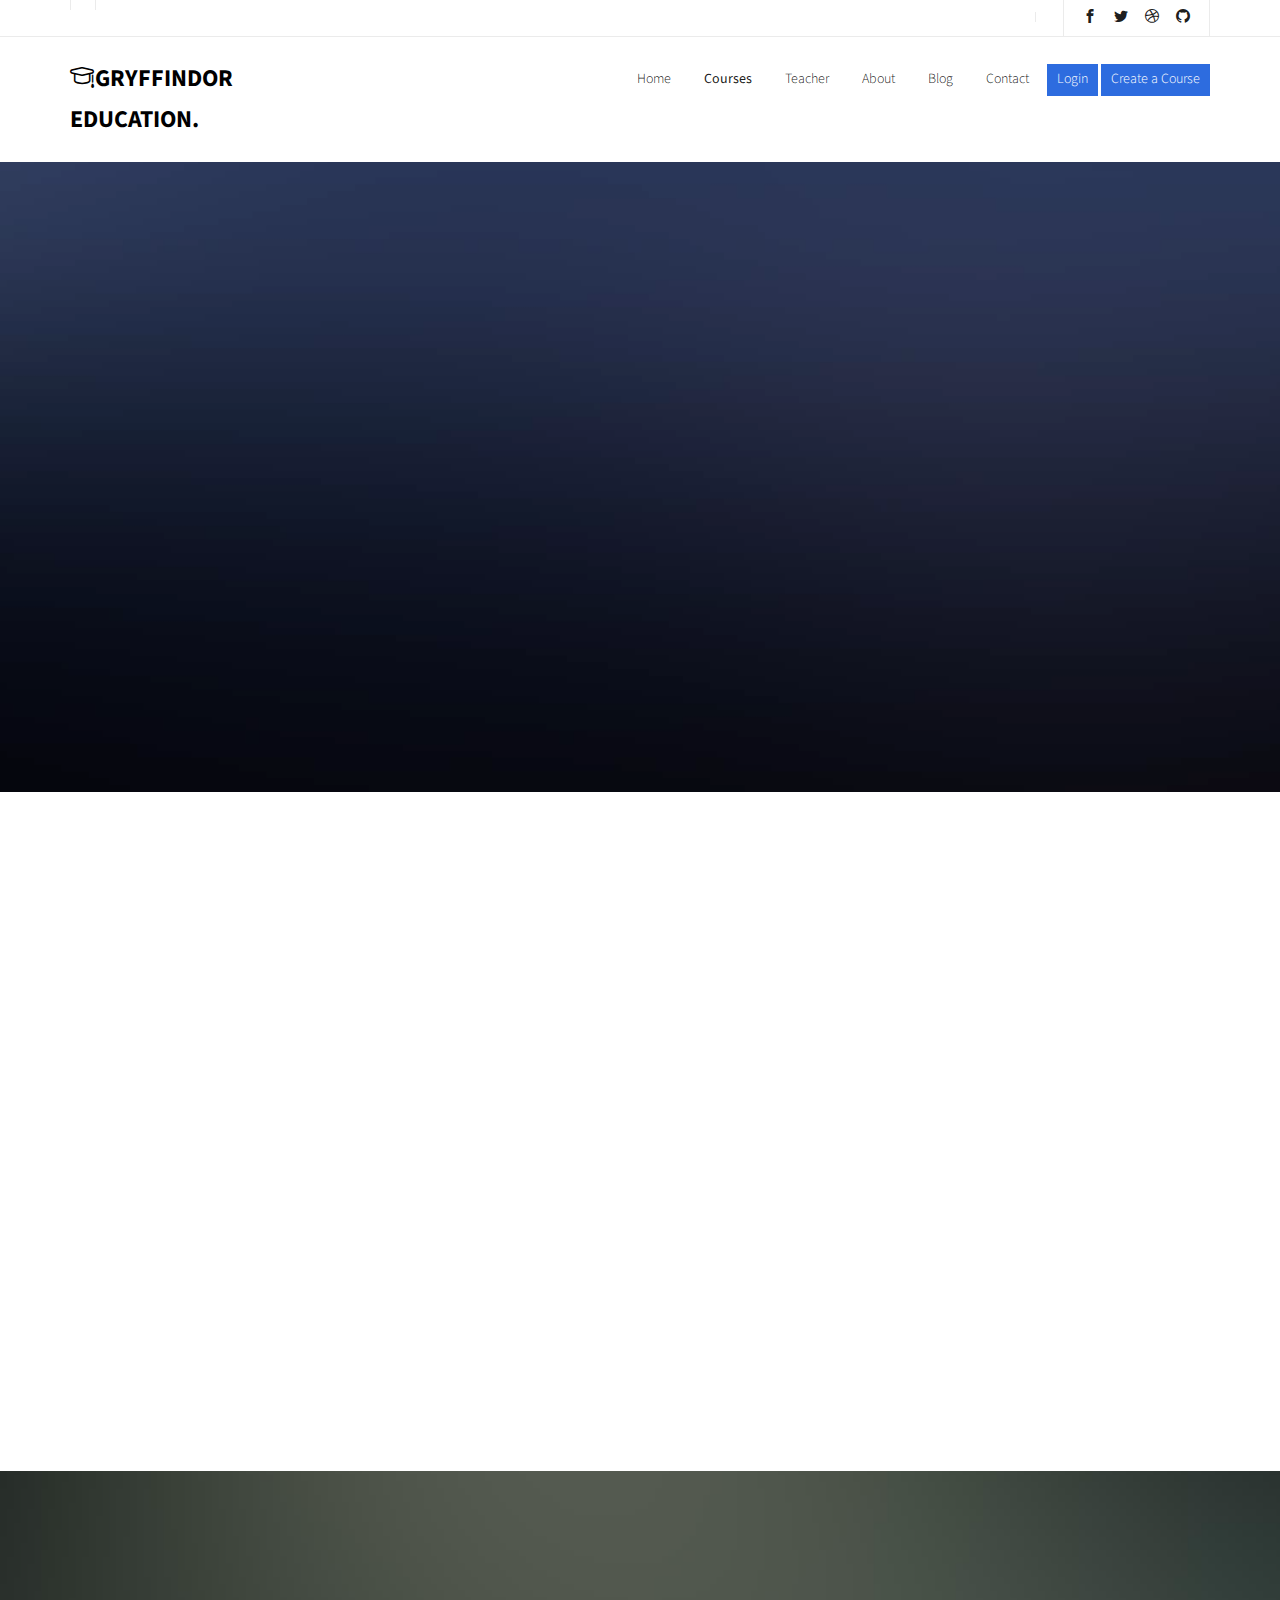
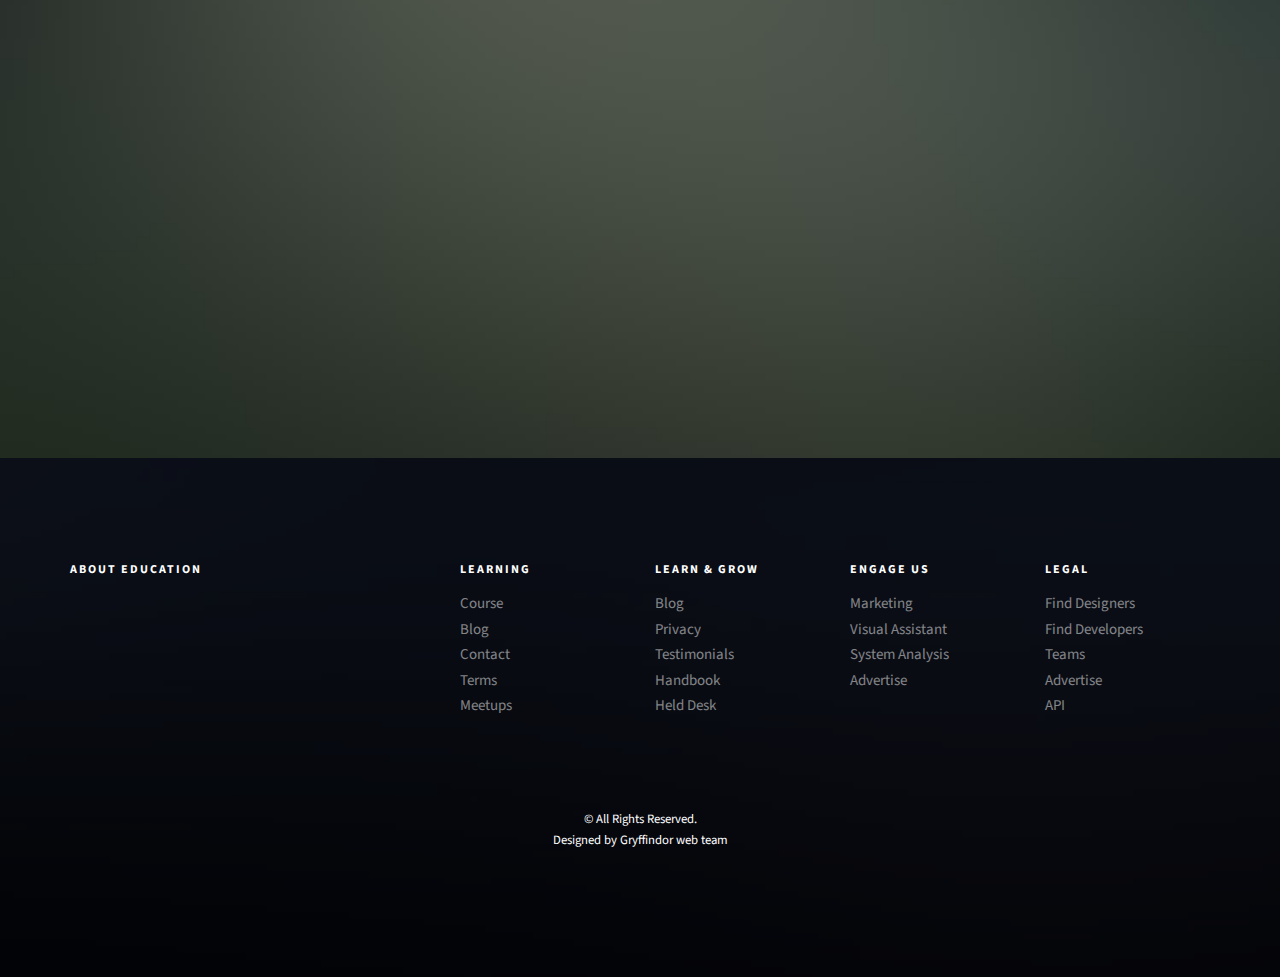
<file: Gryffindor/courses.html>
<!DOCTYPE HTML>
<html>
<head>
	<meta charset="utf-8">
	<meta http-equiv="X-UA-Compatible" content="IE=edge">
	<title>	GRYFFINDOR E learning</title>
	<meta name="viewport" content="width=device-width, initial-scale=1">
	<meta name="description" content="Free " />
	<meta name="keywords" content="free " />
	<meta name="author" content="free" />
	

  	<!-- Facebook and Twitter integration -->
	<meta property="og:title" content=""/>
	<meta property="og:image" content=""/>
	<meta property="og:url" content=""/>
	<meta property="og:site_name" content=""/>
	<meta property="og:description" content=""/>
	<meta name="twitter:title" content="" />
	<meta name="twitter:image" content="" />
	<meta name="twitter:url" content="" />
	<meta name="twitter:card" content="" />

	<link href="https://fonts.googleapis.com/css?family=Source+Sans+Pro:300,400,600,700" rel="stylesheet">
	<link href="https://fonts.googleapis.com/css?family=Roboto+Slab:300,400" rel="stylesheet">
	
	<!-- Animate.css -->
	<link rel="stylesheet" href="css/animate.css">
	<!-- Icomoon Icon Fonts-->
	<link rel="stylesheet" href="css/icomoon.css">
	<!-- Bootstrap  -->
	<link rel="stylesheet" href="css/bootstrap.css">

	<!-- Magnific Popup -->
	<link rel="stylesheet" href="css/magnific-popup.css">

	<!-- Owl Carousel  -->
	<link rel="stylesheet" href="css/owl.carousel.min.css">
	<link rel="stylesheet" href="css/owl.theme.default.min.css">

	<!-- Flexslider  -->
	<link rel="stylesheet" href="css/flexslider.css">

	<!-- Pricing -->
	<link rel="stylesheet" href="css/pricing.css">

	<!-- Theme style  -->
	<link rel="stylesheet" href="css/style.css">

	<!-- Modernizr JS -->
	<script src="js/modernizr-2.6.2.min.js"></script>
	<!-- FOR IE9 below -->
	<!--[if lt IE 9]>
	<script src="js/respond.min.js"></script>
	<![endif]-->

	</head>
	<body>
		
	<div class="fh5co-loader"></div>
	
	<div id="page">
	<nav class="fh5co-nav" role="navigation">
		<div class="top">
			<div class="container">
				<div class="row">
					<div class="col-xs-12 text-right">
						<p class="site"></p>
						<p class="num"></p>
						<ul class="fh5co-social">
							<li><a href="#"><i class="icon-facebook2"></i></a></li>
							<li><a href="#"><i class="icon-twitter2"></i></a></li>
							<li><a href="#"><i class="icon-dribbble2"></i></a></li>
							<li><a href="#"><i class="icon-github"></i></a></li>
						</ul>
					</div>
				</div>
			</div>
		</div>
		<div class="top-menu">
			<div class="container">
				<div class="row">
					<div class="col-xs-2">
						<div id="fh5co-logo"><a href="index.html"><i class="icon-study"></i>GRYFFINDOR Education<span>.</span></a></div>
					</div>
					<div class="col-xs-10 text-right menu-1">
						<ul>
							<li><a href="index.html">Home</a></li>
							<li class="active"><a href="courses.html">Courses</a></li>
							<li><a href="teacher.html">Teacher</a></li>
							<li><a href="about.html">About</a></li>
							
							<li class="has-dropdown">
								<a href="blog.html">Blog</a>
								<ul class="dropdown">
									<li><a href="#">Web Design</a></li>
									<li><a href="#">eCommerce</a></li>
									<li><a href="#">Branding</a></li>
									<li><a href="#">API</a></li>
								</ul>
							</li>
							<li><a href="contact.html">Contact</a></li>
							<li class="btn-cta"><a href="login.php"><span>Login</span></a></li>
							<li class="btn-cta"><a href="#"><span>Create a Course</span></a></li>
						</ul>
					</div>
				</div>
				
			</div>
		</div>
	</nav>
	
	<aside id="fh5co-hero">
		<div class="flexslider">
			<ul class="slides">
		   	<li style="background-image: url(images/img_bg_4.jpg);">
		   		<div class="overlay-gradient"></div>
		   		<div class="container">
		   			<div class="row">
			   			<div class="col-md-8 col-md-offset-2 text-center slider-text">
			   				<div class="slider-text-inner">
			   					<h1 class="heading-section">Our Course</h1>
									<h2>designed by gryffindor web team</h2>
			   				</div>
			   			</div>
			   		</div>
		   		</div>
		   	</li>
		  	</ul>
	  	</div>
	</aside>

	<div id="fh5co-course">
		<div class="container">
			<div class="row animate-box">
				<div class="col-md-6 col-md-offset-3 text-center fh5co-heading">
					<h2>Our Course</h2>
					<p></p>
				</div>
			</div>
			<div class="row">
				<div class="col-md-6 animate-box">
					<div class="course">
						<a href="#" class="course-img" style="background-image: url(images/project-1.jpg);">
						</a>
						<div class="desc">
							<h3><a href="#">1st course</a></h3>
							<p></p>
							<span><a href="#" class="btn btn-primary btn-sm btn-course">Take A Course</a></span>
						</div>
					</div>
				</div>
				<div class="col-md-6 animate-box">
					<div class="course">
						<a href="#" class="course-img" style="background-image: url(images/project-2.jpg);">
						</a>
						<div class="desc">
							<h3><a href="#">2nd course</a></h3>
							<p></p>
							<span><a href="#" class="btn btn-primary btn-sm btn-course">Take A Course</a></span>
						</div>
					</div>
				</div>
				<div class="col-md-6 animate-box">
					<div class="course">
						<a href="#" class="course-img" style="background-image: url(images/project-3.jpg);">
						</a>
						<div class="desc">
							<h3><a href="#">3rd course</a></h3>
							<p></p>
							<span><a href="#" class="btn btn-primary btn-sm btn-course">Take A Course</a></span>
						</div>
					</div>
				</div>
				<div class="col-md-6 animate-box">
					<div class="course">
						<a href="#" class="course-img" style="background-image: url(images/project-4.jpg);">
						</a>
						<div class="desc">
							<h3><a href="#">4th course</a></h3>
							<p></p>
							<span><a href="#" class="btn btn-primary btn-sm btn-course">Take A Course</a></span>
						</div>
					</div>
				</div>
			</div>
		</div>
	</div>


	<div id="fh5co-register" style="background-image: url(images/img_bg_2.jpg);">
		<div class="overlay"></div>
		<div class="row">
			<div class="col-md-8 col-md-offset-2 animate-box">
				<div class="date-counter text-center">
					<h2>Get 100 of Online Courses for Free</h2>
					<div class="simply-countdown simply-countdown-one"></div>
					<p><strong>Limited Offer, Hurry Up!</strong></p>
					<p><a href="registration.php" class="btn btn-primary btn-lg btn-reg">Register Now!</a></p>
				</div>
			</div>
		</div>
	</div>

	<footer id="fh5co-footer" role="contentinfo" style="background-image: url(images/img_bg_4.jpg);">
		<div class="overlay"></div>
		<div class="container">
			<div class="row row-pb-md">
				<div class="col-md-3 fh5co-widget">
					<h3>About Education</h3>
					<p></p>
				</div>
				<div class="col-md-2 col-sm-4 col-xs-6 col-md-push-1 fh5co-widget">
					<h3>Learning</h3>
					<ul class="fh5co-footer-links">
						<li><a href="#">Course</a></li>
						<li><a href="#">Blog</a></li>
						<li><a href="#">Contact</a></li>
						<li><a href="#">Terms</a></li>
						<li><a href="#">Meetups</a></li>
					</ul>
				</div>

				<div class="col-md-2 col-sm-4 col-xs-6 col-md-push-1 fh5co-widget">
					<h3>Learn &amp; Grow</h3>
					<ul class="fh5co-footer-links">
						<li><a href="#">Blog</a></li>
						<li><a href="#">Privacy</a></li>
						<li><a href="#">Testimonials</a></li>
						<li><a href="#">Handbook</a></li>
						<li><a href="#">Held Desk</a></li>
					</ul>
				</div>

				<div class="col-md-2 col-sm-4 col-xs-6 col-md-push-1 fh5co-widget">
					<h3>Engage us</h3>
					<ul class="fh5co-footer-links">
						<li><a href="#">Marketing</a></li>
						<li><a href="#">Visual Assistant</a></li>
						<li><a href="#">System Analysis</a></li>
						<li><a href="#">Advertise</a></li>
					</ul>
				</div>

				<div class="col-md-2 col-sm-4 col-xs-6 col-md-push-1 fh5co-widget">
					<h3>Legal</h3>
					<ul class="fh5co-footer-links">
						<li><a href="#">Find Designers</a></li>
						<li><a href="#">Find Developers</a></li>
						<li><a href="#">Teams</a></li>
						<li><a href="#">Advertise</a></li>
						<li><a href="#">API</a></li>
					</ul>
				</div>
			</div>

			<div class="row copyright">
				<div class="col-md-12 text-center">
					<p>
						<small class="block">&copy; All Rights Reserved.</small> 
						<small class="block">Designed by Gryffindor web team 
						</small>
					</p>
				</div>
			</div>

		</div>
	</footer>
	</div>

	<div class="gototop js-top">
		<a href="#" class="js-gotop"><i class="icon-arrow-up"></i></a>
	</div>
	
	<!-- jQuery -->
	<script src="js/jquery.min.js"></script>
	<!-- jQuery Easing -->
	<script src="js/jquery.easing.1.3.js"></script>
	<!-- Bootstrap -->
	<script src="js/bootstrap.min.js"></script>
	<!-- Waypoints -->
	<script src="js/jquery.waypoints.min.js"></script>
	<!-- Stellar Parallax -->
	<script src="js/jquery.stellar.min.js"></script>
	<!-- Carousel -->
	<script src="js/owl.carousel.min.js"></script>
	<!-- Flexslider -->
	<script src="js/jquery.flexslider-min.js"></script>
	<!-- countTo -->
	<script src="js/jquery.countTo.js"></script>
	<!-- Magnific Popup -->
	<script src="js/jquery.magnific-popup.min.js"></script>
	<script src="js/magnific-popup-options.js"></script>
	<!-- Count Down -->
	<script src="js/simplyCountdown.js"></script>
	<!-- Main -->
	<script src="js/main.js"></script>
	<script>
    var d = new Date(new Date().getTime() + 1000 * 120 * 120 * 2000);

    // default example
    simplyCountdown('.simply-countdown-one', {
        year: d.getFullYear(),
        month: d.getMonth() + 1,
        day: d.getDate()
    });

    //jQuery example
    $('#simply-countdown-losange').simplyCountdown({
        year: d.getFullYear(),
        month: d.getMonth() + 1,
        day: d.getDate(),
        enableUtc: false
    });
	</script>
	</body>
</html>
</file>
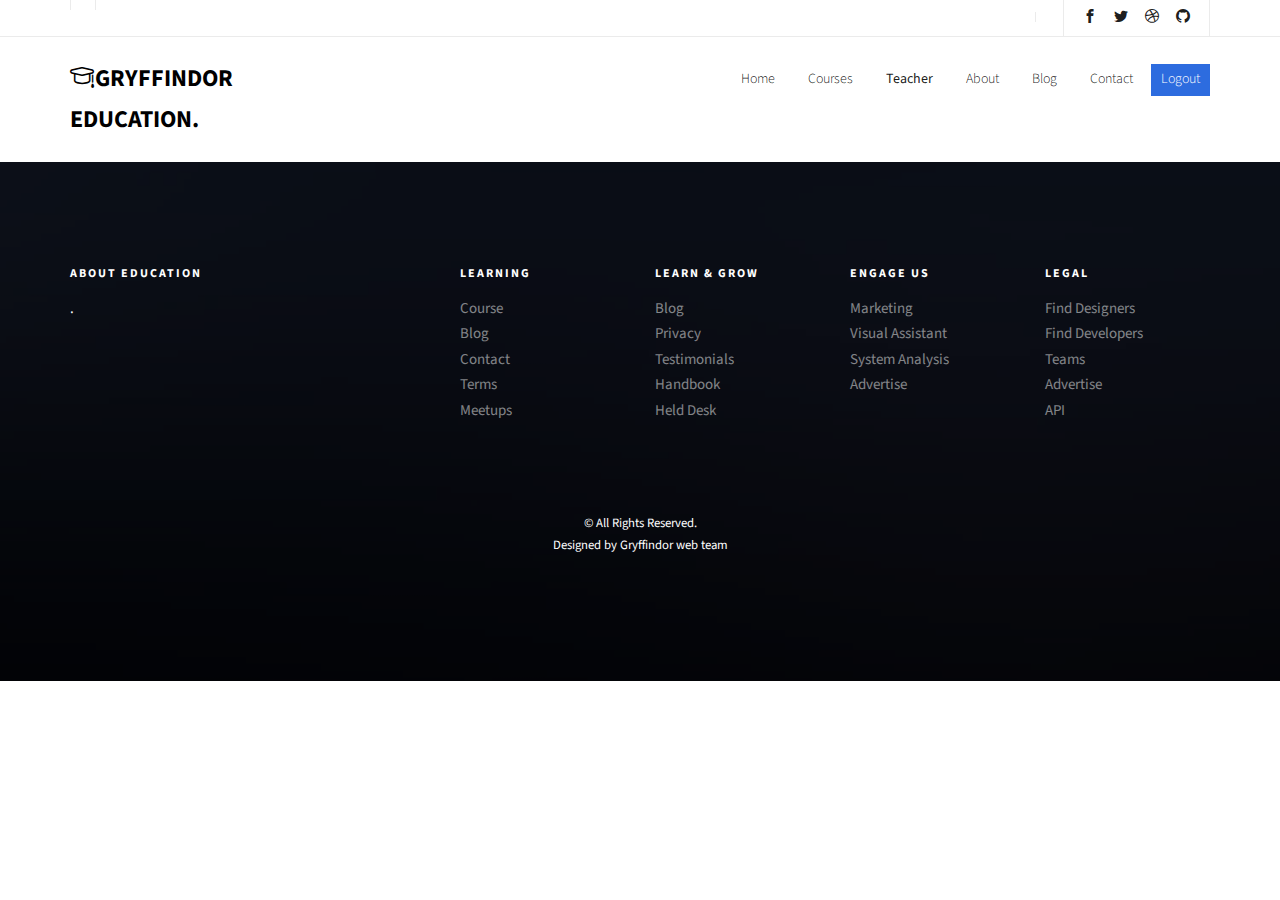
<file: Gryffindor/stdhome.html>
<!DOCTYPE HTML>
<html>
<meta charset="utf-8">
	<meta http-equiv="X-UA-Compatible" content="IE=edge">
	<title>	GRYFFINDOR E learning</title>
	<meta name="viewport" content="width=device-width, initial-scale=1">
	<meta name="description" content="Free " />
	<meta name="keywords" content="free " />
	<meta name="author" content="free" />

  	<!-- Facebook and Twitter integration -->
	<meta property="og:title" content=""/>
	<meta property="og:image" content=""/>
	<meta property="og:url" content=""/>
	<meta property="og:site_name" content=""/>
	<meta property="og:description" content=""/>
	<meta name="twitter:title" content="" />
	<meta name="twitter:image" content="" />
	<meta name="twitter:url" content="" />
	<meta name="twitter:card" content="" />

	<link href="https://fonts.googleapis.com/css?family=Source+Sans+Pro:300,400,600,700" rel="stylesheet">
	<link href="https://fonts.googleapis.com/css?family=Roboto+Slab:300,400" rel="stylesheet">
	
	<!-- Animate.css -->
	<link rel="stylesheet" href="css/animate.css">
	<!-- Icomoon Icon Fonts-->
	<link rel="stylesheet" href="css/icomoon.css">
	<!-- Bootstrap  -->
	<link rel="stylesheet" href="css/bootstrap.css">

	<!-- Magnific Popup -->
	<link rel="stylesheet" href="css/magnific-popup.css">

	<!-- Owl Carousel  -->
	<link rel="stylesheet" href="css/owl.carousel.min.css">
	<link rel="stylesheet" href="css/owl.theme.default.min.css">

	<!-- Flexslider  -->
	<link rel="stylesheet" href="css/flexslider.css">

	<!-- Pricing -->
	<link rel="stylesheet" href="css/pricing.css">

	<!-- Theme style  -->
	<link rel="stylesheet" href="css/style.css">

	<!-- Modernizr JS -->
	<script src="js/modernizr-2.6.2.min.js"></script>
	<!-- FOR IE9 below -->
	<!--[if lt IE 9]>
	<script src="js/respond.min.js"></script>
	<![endif]-->

	</head>
	<body>
		
	<div class="fh5co-loader"></div>
	
	<div id="page">
	<nav class="fh5co-nav" role="navigation">
		<div class="top">
			<div class="container">
				<div class="row">
					<div class="col-xs-12 text-right">
						<p class="site"></p>
						<p class="num"></p>
						<ul class="fh5co-social">
							<li><a href="#"><i class="icon-facebook2"></i></a></li>
							<li><a href="#"><i class="icon-twitter2"></i></a></li>
							<li><a href="#"><i class="icon-dribbble2"></i></a></li>
							<li><a href="#"><i class="icon-github"></i></a></li>
						</ul>
					</div>
				</div>
			</div>
		</div>
		<div class="top-menu">
			<div class="container">
				<div class="row">
					<div class="col-xs-2">
						<div id="fh5co-logo"><a href="index.html"><i class="icon-study"></i>GRYFFINDOR Education<span>.</span></a></div>
					</div>
					<div class="col-xs-10 text-right menu-1">
						<ul>
							<li><a href="index.html">Home</a></li>
							<li><a href="courses.html">Courses</a></li>
							<li class="active"><a href="teacher.html">Teacher</a></li>
							<li><a href="about.html">About</a></li>
							
							<li class="has-dropdown">
								<a href="blog.html">Blog</a>
								<ul class="dropdown">
									<li><a href="#">Web Design</a></li>
									<li><a href="#">eCommerce</a></li>
									<li><a href="#">Branding</a></li>
									<li><a href="#">API</a></li>
								</ul>
							</li>
							<li><a href="contact.html">Contact</a></li>
							<li class="btn-cta"><a href="login.php"><span>Logout</span></a></li>
							
						</ul>
					</div>
				</div>
				
			</div>
		</div>
	</nav>
	<span class="glyphicon glyphicon-search" aria-hidden="true"></span>
	
	

	<footer id="fh5co-footer" role="contentinfo" style="background-image: url(images/img_bg_4.jpg);">
		<div class="overlay"></div>
		<div class="container">
			<div class="row row-pb-md">
				<div class="col-md-3 fh5co-widget">
					<h3>About Education</h3>
					<p>.</p>
				</div>
				<div class="col-md-2 col-sm-4 col-xs-6 col-md-push-1 fh5co-widget">
					<h3>Learning</h3>
					<ul class="fh5co-footer-links">
						<li><a href="#">Course</a></li>
						<li><a href="#">Blog</a></li>
						<li><a href="#">Contact</a></li>
						<li><a href="#">Terms</a></li>
						<li><a href="#">Meetups</a></li>
					</ul>
				</div>

				<div class="col-md-2 col-sm-4 col-xs-6 col-md-push-1 fh5co-widget">
					<h3>Learn &amp; Grow</h3>
					<ul class="fh5co-footer-links">
						<li><a href="#">Blog</a></li>
						<li><a href="#">Privacy</a></li>
						<li><a href="#">Testimonials</a></li>
						<li><a href="#">Handbook</a></li>
						<li><a href="#">Held Desk</a></li>
					</ul>
				</div>

				<div class="col-md-2 col-sm-4 col-xs-6 col-md-push-1 fh5co-widget">
					<h3>Engage us</h3>
					<ul class="fh5co-footer-links">
						<li><a href="#">Marketing</a></li>
						<li><a href="#">Visual Assistant</a></li>
						<li><a href="#">System Analysis</a></li>
						<li><a href="#">Advertise</a></li>
					</ul>
				</div>

				<div class="col-md-2 col-sm-4 col-xs-6 col-md-push-1 fh5co-widget">
					<h3>Legal</h3>
					<ul class="fh5co-footer-links">
						<li><a href="#">Find Designers</a></li>
						<li><a href="#">Find Developers</a></li>
						<li><a href="#">Teams</a></li>
						<li><a href="#">Advertise</a></li>
						<li><a href="#">API</a></li>
					</ul>
				</div>
			</div>

			<div class="row copyright">
				<div class="col-md-12 text-center">
					<p>
						<small class="block">&copy; All Rights Reserved.</small> 
						<small class="block">Designed by Gryffindor web team 
						</small>
					</p>
				</div>
			</div>

		</div>
	</footer>
	</div>

	<div class="gototop js-top">
		<a href="#" class="js-gotop"><i class="icon-arrow-up"></i></a>
	</div>
	
	<!-- jQuery -->
	<script src="js/jquery.min.js"></script>
	<!-- jQuery Easing -->
	<script src="js/jquery.easing.1.3.js"></script>
	<!-- Bootstrap -->
	<script src="js/bootstrap.min.js"></script>
	<!-- Waypoints -->
	<script src="js/jquery.waypoints.min.js"></script>
	<!-- Stellar Parallax -->
	<script src="js/jquery.stellar.min.js"></script>
	<!-- Carousel -->
	<script src="js/owl.carousel.min.js"></script>
	<!-- Flexslider -->
	<script src="js/jquery.flexslider-min.js"></script>
	<!-- countTo -->
	<script src="js/jquery.countTo.js"></script>
	<!-- Magnific Popup -->
	<script src="js/jquery.magnific-popup.min.js"></script>
	<script src="js/magnific-popup-options.js"></script>
	<!-- Count Down -->
	<script src="js/simplyCountdown.js"></script>
	<!-- Main -->
	<script src="js/main.js"></script>
	<script>
    var d = new Date(new Date().getTime() + 1000 * 120 * 120 * 2000);

    // default example
    simplyCountdown('.simply-countdown-one', {
        year: d.getFullYear(),
        month: d.getMonth() + 1,
        day: d.getDate()
    });

    //jQuery example
    $('#simply-countdown-losange').simplyCountdown({
        year: d.getFullYear(),
        month: d.getMonth() + 1,
        day: d.getDate(),
        enableUtc: false
    });
	</script>
	</body>
</html>
</file>
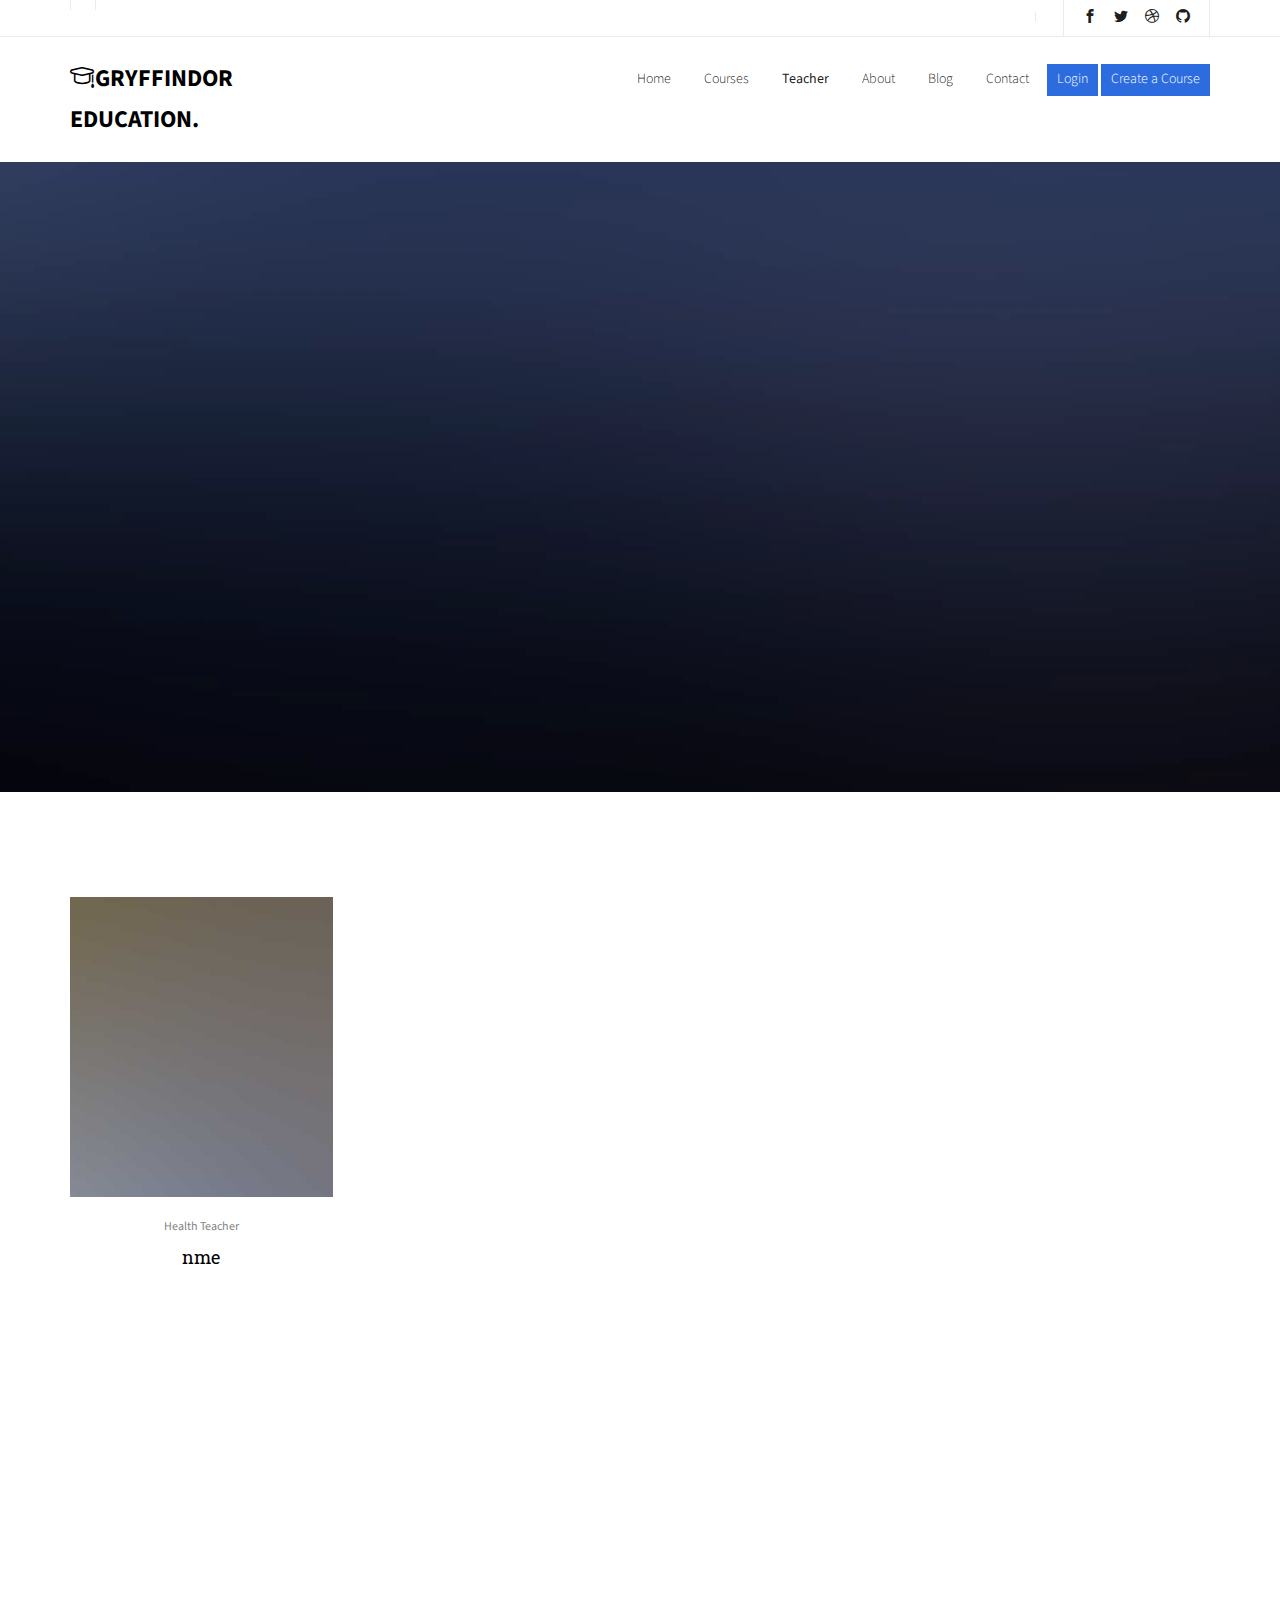
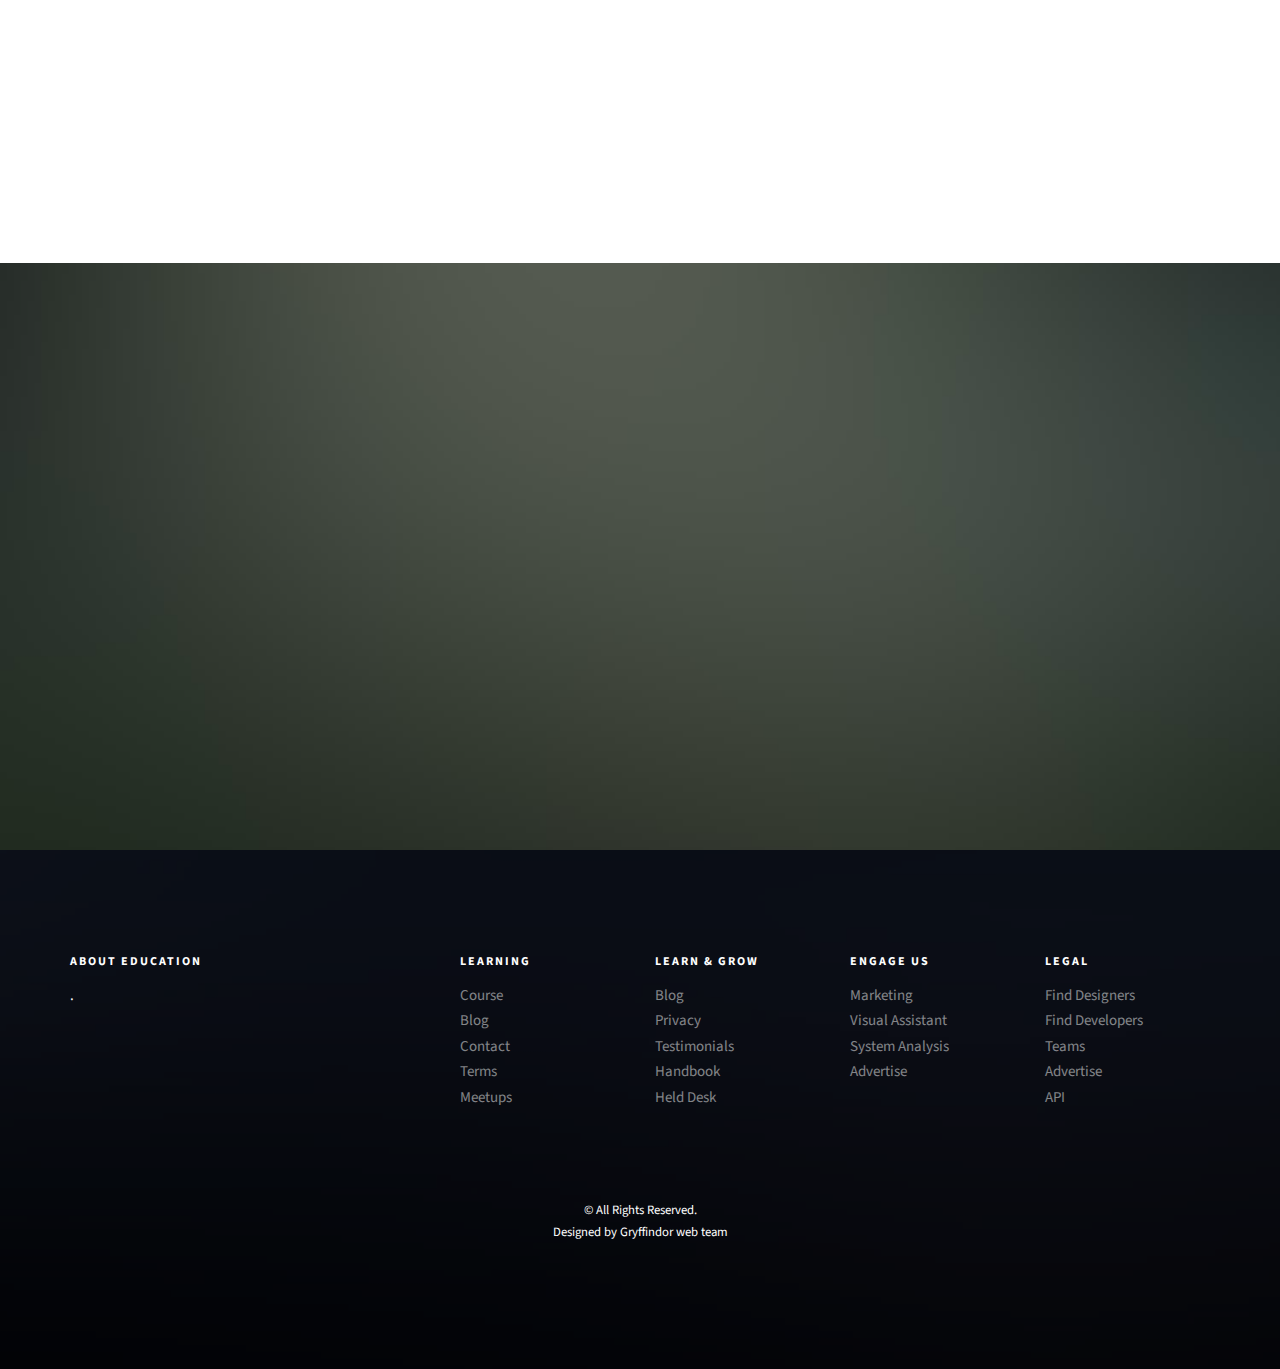
<file: Gryffindor/teacher.html>
<!DOCTYPE HTML>
<html>
<meta charset="utf-8">
	<meta http-equiv="X-UA-Compatible" content="IE=edge">
	<title>	GRYFFINDOR E learning</title>
	<meta name="viewport" content="width=device-width, initial-scale=1">
	<meta name="description" content="Free " />
	<meta name="keywords" content="free " />
	<meta name="author" content="free" />

  	<!-- Facebook and Twitter integration -->
	<meta property="og:title" content=""/>
	<meta property="og:image" content=""/>
	<meta property="og:url" content=""/>
	<meta property="og:site_name" content=""/>
	<meta property="og:description" content=""/>
	<meta name="twitter:title" content="" />
	<meta name="twitter:image" content="" />
	<meta name="twitter:url" content="" />
	<meta name="twitter:card" content="" />

	<link href="https://fonts.googleapis.com/css?family=Source+Sans+Pro:300,400,600,700" rel="stylesheet">
	<link href="https://fonts.googleapis.com/css?family=Roboto+Slab:300,400" rel="stylesheet">
	
	<!-- Animate.css -->
	<link rel="stylesheet" href="css/animate.css">
	<!-- Icomoon Icon Fonts-->
	<link rel="stylesheet" href="css/icomoon.css">
	<!-- Bootstrap  -->
	<link rel="stylesheet" href="css/bootstrap.css">

	<!-- Magnific Popup -->
	<link rel="stylesheet" href="css/magnific-popup.css">

	<!-- Owl Carousel  -->
	<link rel="stylesheet" href="css/owl.carousel.min.css">
	<link rel="stylesheet" href="css/owl.theme.default.min.css">

	<!-- Flexslider  -->
	<link rel="stylesheet" href="css/flexslider.css">

	<!-- Pricing -->
	<link rel="stylesheet" href="css/pricing.css">

	<!-- Theme style  -->
	<link rel="stylesheet" href="css/style.css">

	<!-- Modernizr JS -->
	<script src="js/modernizr-2.6.2.min.js"></script>
	<!-- FOR IE9 below -->
	<!--[if lt IE 9]>
	<script src="js/respond.min.js"></script>
	<![endif]-->

	</head>
	<body>
		
	<div class="fh5co-loader"></div>
	
	<div id="page">
	<nav class="fh5co-nav" role="navigation">
		<div class="top">
			<div class="container">
				<div class="row">
					<div class="col-xs-12 text-right">
						<p class="site"></p>
						<p class="num"></p>
						<ul class="fh5co-social">
							<li><a href="#"><i class="icon-facebook2"></i></a></li>
							<li><a href="#"><i class="icon-twitter2"></i></a></li>
							<li><a href="#"><i class="icon-dribbble2"></i></a></li>
							<li><a href="#"><i class="icon-github"></i></a></li>
						</ul>
					</div>
				</div>
			</div>
		</div>
		<div class="top-menu">
			<div class="container">
				<div class="row">
					<div class="col-xs-2">
						<div id="fh5co-logo"><a href="index.html"><i class="icon-study"></i>GRYFFINDOR Education<span>.</span></a></div>
					</div>
					<div class="col-xs-10 text-right menu-1">
						<ul>
							<li><a href="index.html">Home</a></li>
							<li><a href="courses.html">Courses</a></li>
							<li class="active"><a href="teacher.html">Teacher</a></li>
							<li><a href="about.html">About</a></li>
							
							<li class="has-dropdown">
								<a href="#">Blog</a>
								<ul class="dropdown">
									<li><a href="#">Web Design</a></li>
									<li><a href="#">eCommerce</a></li>
									<li><a href="#">Branding</a></li>
									<li><a href="#">API</a></li>
								</ul>
							</li>
							<li><a href="contact.html">Contact</a></li>
							<li class="btn-cta"><a href="login.php"><span>Login</span></a></li>
							<li class="btn-cta"><a href="#"><span>Create a Course</span></a></li>
						</ul>
					</div>
				</div>
				
			</div>
		</div>
	</nav>
	
	<aside id="fh5co-hero">
		<div class="flexslider">
			<ul class="slides">
		   	<li style="background-image: url(images/img_bg_4.jpg);">
		   		<div class="overlay-gradient"></div>
		   		<div class="container">
		   			<div class="row">
			   			<div class="col-md-8 col-md-offset-2 text-center slider-text">
			   				<div class="slider-text-inner">
			   					<h1 class="heading-section">Our Faculty</h1>
									<h2>designed by gryffindor web team</h2>
			   				</div>
			   			</div>
			   		</div>
		   		</div>
		   	</li>
		  	</ul>
	  	</div>
	</aside>
	
	<div id="fh5co-staff">
		<div class="container">
			<div class="row">
				<div class="col-md-3 text-center">
					<div class="staff">
						<div class="staff-img" style="background-image: url(images/staff-1.jpg);">
							<ul class="fh5co-social">
								<li><a href="#"><i class="icon-facebook2"></i></a></li>
								<li><a href="#"><i class="icon-twitter2"></i></a></li>
								<li><a href="#"><i class="icon-dribbble2"></i></a></li>
								<li><a href="#"><i class="icon-github"></i></a></li>
							</ul>
						</div>
						<span>Health Teacher</span>
						<h3><a href="#">nme</a></h3>
						<p></p>
					</div>
				</div>
				<div class="col-md-3 animate-box text-center">
					<div class="staff">
						<div class="staff-img" style="background-image: url(images/staff-2.jpg);">
							<ul class="fh5co-social">
								<li><a href="#"><i class="icon-facebook2"></i></a></li>
								<li><a href="#"><i class="icon-twitter2"></i></a></li>
								<li><a href="#"><i class="icon-dribbble2"></i></a></li>
								<li><a href="#"><i class="icon-github"></i></a></li>
							</ul>
						</div>
						<span>Health Teacher</span>
						<h3><a href="#">name</a></h3>
						<p></p>
					</div>
				</div>
				<div class="col-md-3 animate-box text-center">
					<div class="staff">
						<div class="staff-img" style="background-image: url(images/staff-3.jpg);">
							<ul class="fh5co-social">
								<li><a href="#"><i class="icon-facebook2"></i></a></li>
								<li><a href="#"><i class="icon-twitter2"></i></a></li>
								<li><a href="#"><i class="icon-dribbble2"></i></a></li>
								<li><a href="#"><i class="icon-github"></i></a></li>
							</ul>
						</div>
						<span>Health Teacher</span>
						<h3><a href="#">nme</a></h3>
						<p></p>
					</div>
				</div>
				<div class="col-md-3 animate-box text-center">
					<div class="staff">
						<div class="staff-img" style="background-image: url(images/staff-1.jpg);">
							<ul class="fh5co-social">
								<li><a href="#"><i class="icon-facebook2"></i></a></li>
								<li><a href="#"><i class="icon-twitter2"></i></a></li>
								<li><a href="#"><i class="icon-dribbble2"></i></a></li>
								<li><a href="#"><i class="icon-github"></i></a></li>
							</ul>
						</div>
						<span>Health Teacher</span>
						<h3><a href="#">name</a></h3>
						<p></p>
					</div>
				</div>
				<div class="col-md-3 animate-box text-center">
					<div class="staff">
						<div class="staff-img" style="background-image: url(images/staff-1.jpg);">
							<ul class="fh5co-social">
								<li><a href="#"><i class="icon-facebook2"></i></a></li>
								<li><a href="#"><i class="icon-twitter2"></i></a></li>
								<li><a href="#"><i class="icon-dribbble2"></i></a></li>
								<li><a href="#"><i class="icon-github"></i></a></li>
							</ul>
						</div>
						<span>Health Teacher</span>
						<h3><a href="#">name</a></h3>
						<p></p>
					</div>
				</div>
				<div class="col-md-3 animate-box text-center">
					<div class="staff">
						<div class="staff-img" style="background-image: url(images/staff-3.jpg);">
							<ul class="fh5co-social">
								<li><a href="#"><i class="icon-facebook2"></i></a></li>
								<li><a href="#"><i class="icon-twitter2"></i></a></li>
								<li><a href="#"><i class="icon-dribbble2"></i></a></li>
								<li><a href="#"><i class="icon-github"></i></a></li>
							</ul>
						</div>
						<span>Health Teacher</span>
						<h3><a href="#">name</a></h3>
						<p></p>
					</div>
				</div>
				<div class="col-md-3 animate-box text-center">
					<div class="staff">
						<div class="staff-img" style="background-image: url(images/staff-2.jpg);">
							<ul class="fh5co-social">
								<li><a href="#"><i class="icon-facebook2"></i></a></li>
								<li><a href="#"><i class="icon-twitter2"></i></a></li>
								<li><a href="#"><i class="icon-dribbble2"></i></a></li>
								<li><a href="#"><i class="icon-github"></i></a></li>
							</ul>
						</div>
						<span>Health Teacher</span>
						<h3><a href="#">name</a></h3>
						<p></p>
					</div>
				</div>
				<div class="col-md-3 animate-box text-center">
					<div class="staff">
						<div class="staff-img" style="background-image: url(images/staff-3.jpg);">
							<ul class="fh5co-social">
								<li><a href="#"><i class="icon-facebook2"></i></a></li>
								<li><a href="#"><i class="icon-twitter2"></i></a></li>
								<li><a href="#"><i class="icon-dribbble2"></i></a></li>
								<li><a href="#"><i class="icon-github"></i></a></li>
							</ul>
						</div>
						<span>Health Teacher</span>
						<h3><a href="#">name</a></h3>
						<p></p>
					</div>
				</div>
			</div>
		</div>
	</div>

	<div id="fh5co-register" style="background-image: url(images/img_bg_2.jpg);">
		<div class="overlay"></div>
		<div class="row">
			<div class="col-md-8 col-md-offset-2 animate-box">
				<div class="date-counter text-center">
					<h2>Get 100 of Online Courses for Free</h2>
					<div class="simply-countdown simply-countdown-one"></div>
					<p><strong>Limited Offer, Hurry Up!</strong></p>
					<p><a href="registration.php" class="btn btn-primary btn-lg btn-reg">Register Now!</a></p>
				</div>
			</div>
		</div>
	</div>

	<footer id="fh5co-footer" role="contentinfo" style="background-image: url(images/img_bg_4.jpg);">
		<div class="overlay"></div>
		<div class="container">
			<div class="row row-pb-md">
				<div class="col-md-3 fh5co-widget">
					<h3>About Education</h3>
					<p>.</p>
				</div>
				<div class="col-md-2 col-sm-4 col-xs-6 col-md-push-1 fh5co-widget">
					<h3>Learning</h3>
					<ul class="fh5co-footer-links">
						<li><a href="#">Course</a></li>
						<li><a href="#">Blog</a></li>
						<li><a href="#">Contact</a></li>
						<li><a href="#">Terms</a></li>
						<li><a href="#">Meetups</a></li>
					</ul>
				</div>

				<div class="col-md-2 col-sm-4 col-xs-6 col-md-push-1 fh5co-widget">
					<h3>Learn &amp; Grow</h3>
					<ul class="fh5co-footer-links">
						<li><a href="#">Blog</a></li>
						<li><a href="#">Privacy</a></li>
						<li><a href="#">Testimonials</a></li>
						<li><a href="#">Handbook</a></li>
						<li><a href="#">Held Desk</a></li>
					</ul>
				</div>

				<div class="col-md-2 col-sm-4 col-xs-6 col-md-push-1 fh5co-widget">
					<h3>Engage us</h3>
					<ul class="fh5co-footer-links">
						<li><a href="#">Marketing</a></li>
						<li><a href="#">Visual Assistant</a></li>
						<li><a href="#">System Analysis</a></li>
						<li><a href="#">Advertise</a></li>
					</ul>
				</div>

				<div class="col-md-2 col-sm-4 col-xs-6 col-md-push-1 fh5co-widget">
					<h3>Legal</h3>
					<ul class="fh5co-footer-links">
						<li><a href="#">Find Designers</a></li>
						<li><a href="#">Find Developers</a></li>
						<li><a href="#">Teams</a></li>
						<li><a href="#">Advertise</a></li>
						<li><a href="#">API</a></li>
					</ul>
				</div>
			</div>

			<div class="row copyright">
				<div class="col-md-12 text-center">
					<p>
						<small class="block">&copy; All Rights Reserved.</small> 
						<small class="block">Designed by Gryffindor web team 
						</small>
					</p>
				</div>
			</div>

		</div>
	</footer>
	</div>

	<div class="gototop js-top">
		<a href="#" class="js-gotop"><i class="icon-arrow-up"></i></a>
	</div>
	
	<!-- jQuery -->
	<script src="js/jquery.min.js"></script>
	<!-- jQuery Easing -->
	<script src="js/jquery.easing.1.3.js"></script>
	<!-- Bootstrap -->
	<script src="js/bootstrap.min.js"></script>
	<!-- Waypoints -->
	<script src="js/jquery.waypoints.min.js"></script>
	<!-- Stellar Parallax -->
	<script src="js/jquery.stellar.min.js"></script>
	<!-- Carousel -->
	<script src="js/owl.carousel.min.js"></script>
	<!-- Flexslider -->
	<script src="js/jquery.flexslider-min.js"></script>
	<!-- countTo -->
	<script src="js/jquery.countTo.js"></script>
	<!-- Magnific Popup -->
	<script src="js/jquery.magnific-popup.min.js"></script>
	<script src="js/magnific-popup-options.js"></script>
	<!-- Count Down -->
	<script src="js/simplyCountdown.js"></script>
	<!-- Main -->
	<script src="js/main.js"></script>
	<script>
    var d = new Date(new Date().getTime() + 1000 * 120 * 120 * 2000);

    // default example
    simplyCountdown('.simply-countdown-one', {
        year: d.getFullYear(),
        month: d.getMonth() + 1,
        day: d.getDate()
    });

    //jQuery example
    $('#simply-countdown-losange').simplyCountdown({
        year: d.getFullYear(),
        month: d.getMonth() + 1,
        day: d.getDate(),
        enableUtc: false
    });
	</script>
	</body>
</html>
</file>
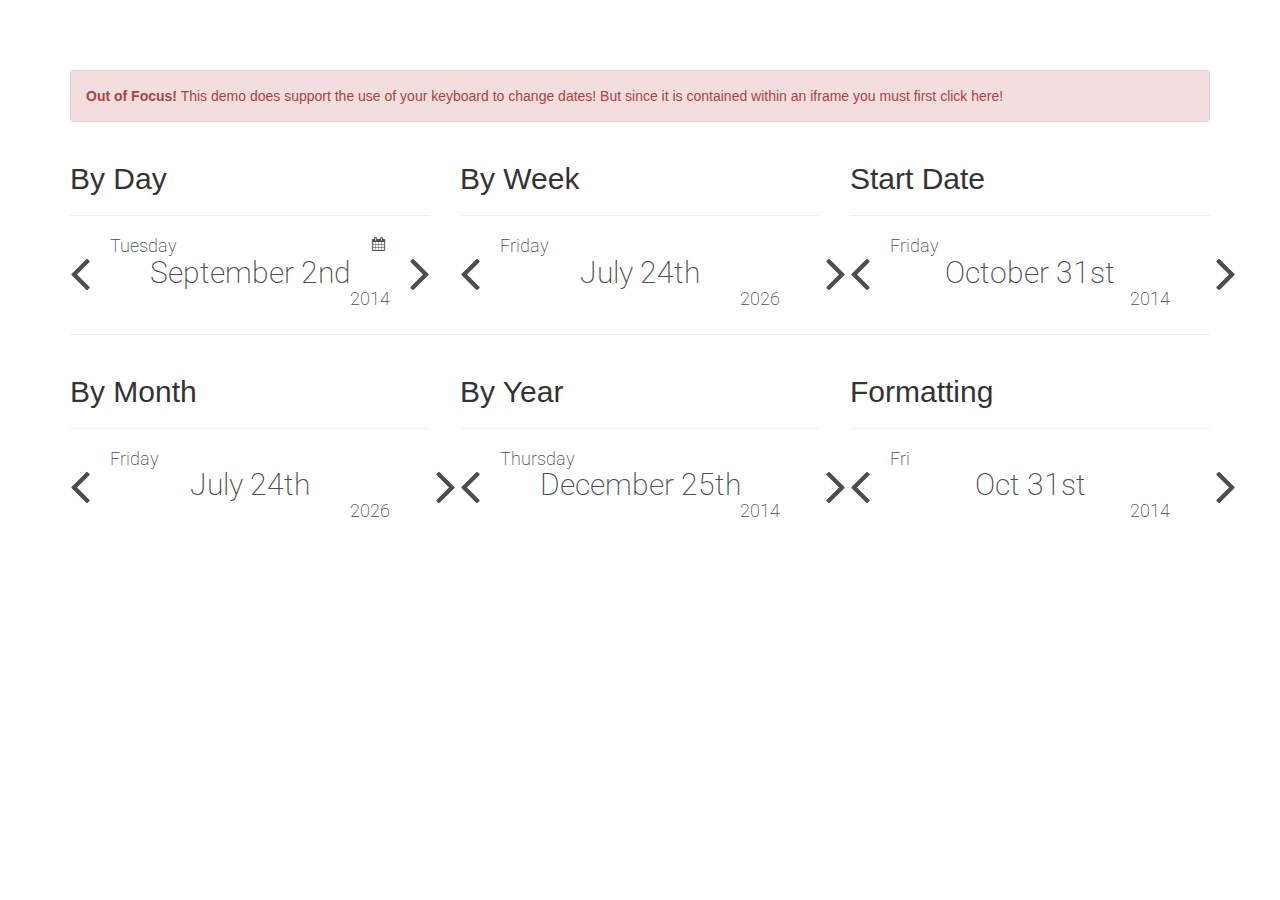
<file: Gryffindor/css/Bootstrap_files/dPyz.html>
<!DOCTYPE html>
<!-- saved from url=(0035)https://s.bootsnipp.com/iframe/dPyz -->
<html lang="en"><head><meta http-equiv="Content-Type" content="text/html; charset=UTF-8">
    
    <meta name="robots" content="noindex, nofollow">

    <title>Simple Datepicker with moment.js - Bootsnipp.com</title>
        <meta name="viewport" content="width=device-width, initial-scale=1">
    <link href="./bootstrap.min(1).css" rel="stylesheet" id="bootstrap-css">
    <style type="text/css">
    @import url(http://fonts.googleapis.com/css?family=Roboto:400,300);
@import url(http://netdna.bootstrapcdn.com/font-awesome/4.0.3/css/font-awesome.css);

body {
    padding: 70px 0px;
}
.fa.pull-right {
    margin-left: 0.1em;   
}

.date-picker,
.date-container {
    position: relative;
    display: inline-block;
    width: 100%;
    color: rgb(75, 77, 78);
    -webkit-touch-callout: none;
    -webkit-user-select: none;
    -moz-user-select: none;
    -ms-user-select: none;
    user-select: none;
}
.date-container {
    padding: 0px 40px;   
}
.date-picker h2, .date-picker h4 {
    margin: 0px;
    padding: 0px;
    font-family: 'Roboto', sans-serif;
    font-weight: 200;
}
.date-container .date {
    text-align: center;
}
.date-picker span.fa {
    position: absolute;
    font-size: 4em;
    font-weight: 100;
    padding: 8px 0px 7px;
    cursor: pointer;
    top: 0px;
}
.date-picker span.fa[data-type="subtract"] {
    left: 0px;
}
.date-picker span.fa[data-type="add"] {
    right: 0px;
}
.date-picker span[data-toggle="calendar"] {
    display: block;
    position: absolute;
    top: -7px;
    right: 45px;
    font-size: 1em !important;
    cursor: pointer;
}

.date-picker .input-datepicker {
    display: none;
    position: absolute;
    top: 50%;
    margin-top: -17px;
    width:100%;
}
.date-picker .input-datepicker.show-input {
    display: table;
}

@media (min-width: 768px) and (max-width: 1010px) {
    .date-picker h2{
        font-size: 1.5em; 
        font-weight: 400;  
    }    
    .date-picker h4 {
        font-size: 1.1em;
    }  
    .date-picker span.fa {
        font-size: 3em;
    } 
}
    </style>
    <script src="./jquery-1.11.1.min.js.download"></script>
    <script src="./bootstrap.min.js(1).download"></script>
    <script type="text/javascript">
        window.alert = function(){};
        var defaultCSS = document.getElementById('bootstrap-css');
        function changeCSS(css){
            if(css) $('head > link').filter(':first').replaceWith('<link rel="stylesheet" href="'+ css +'" type="text/css" />'); 
            else $('head > link').filter(':first').replaceWith(defaultCSS); 
        }
        $( document ).ready(function() {
          var iframe_height = parseInt($('html').height()); 
          window.parent.postMessage( iframe_height, 'https://bootsnipp.com');
        });
    </script>
</head>
<body>
	<div class="container">
    <div class="row">
        <div class="col-xs-12 show-focus-status">
            <div class="alert alert-danger">
                <strong>Out of Focus!</strong> This demo does support the use of your keyboard to change dates! But since it is contained within an iframe you must first click here!
            </div>
            <div class="alert alert-success hidden">
                <strong>In Focus!</strong> You can use your left and right arrow keys to change the date of the first date picker. Try it out now!
            </div>
        </div>
    </div>
	<div class="row">
        <div class="col-sm-4">
            <h2>By Day</h2>
            <hr>
            <div class="date-picker" data-date="2014/09/02" data-keyboard="true">
                <div class="date-container pull-left">
                    <h4 class="weekday">Monday</h4>
                    <h2 class="date">Februray 4th</h2>
                    <h4 class="year pull-right">2014</h4>
                </div>
                <span data-toggle="datepicker" data-type="subtract" class="fa fa-angle-left"></span>
                <span data-toggle="datepicker" data-type="add" class="fa fa-angle-right"></span>
                <div class="input-group input-datepicker">
                    <input type="text" class="form-control" data-format="YYYY/MM/DD" placeholder="YYYY/MM/DD">
                    <span class="input-group-btn">
                        <button class="btn btn-default" type="button">Go!</button>
                    </span>
                </div>
                <span data-toggle="calendar" class="fa fa-calendar"></span>
            </div>
        </div>
        <div class="col-sm-4">
            <h2>By Week</h2>
            <hr>
            <div class="date-picker">
                <div class="date-container pull-left">
                    <h4 class="weekday">Monday</h4>
                    <h2 class="date">Februray 4th</h2>
                    <h4 class="year pull-right">2014</h4>
                </div>
                <span data-toggle="datepicker" data-type="subtract" data-amt="7" class="fa fa-angle-left pull-left"></span>
                <span data-toggle="datepicker" data-amt="7" class="fa fa-angle-right pull-right"></span>
            </div>
        </div>
        <div class="col-sm-4">
            <h2>Start Date</h2>
            <hr>
            <div class="date-picker" data-date="2014/10/31">
                <div class="date-container pull-left">
                    <h4 class="weekday">Monday</h4>
                    <h2 class="date">Februray 4th</h2>
                    <h4 class="year pull-right">2014</h4>
                </div>
                <span data-toggle="datepicker" data-type="subtract" data-amt="1" class="fa fa-angle-left pull-left"></span>
                <span data-toggle="datepicker" data-amt="1" class="fa fa-angle-right pull-right"></span>
            </div>
        </div>
    </div>
    <hr>
    <div class="row">
        <div class="col-sm-4">
            <h2>By Month</h2>
            <hr>
            <div class="date-picker" data-type="months">
                <div class="date-container pull-left">
                    <h4 class="weekday">Monday</h4>
                    <h2 class="date">Februray 4th</h2>
                    <h4 class="year pull-right">2014</h4>
                </div>
                <span data-toggle="datepicker" data-type="subtract" class="fa fa-angle-left pull-left"></span>
                <span data-toggle="datepicker" class="fa fa-angle-right pull-right"></span>
            </div>
        </div>
        <div class="col-sm-4">
            <h2>By Year</h2>
            <hr>
            <div class="date-picker" data-type="year" data-date="2014/12/25">
                <div class="date-container pull-left">
                    <h4 class="weekday">Monday</h4>
                    <h2 class="date">Februray 4th</h2>
                    <h4 class="year pull-right">2014</h4>
                </div>
                <span data-toggle="datepicker" data-type="subtract" class="fa fa-angle-left pull-left"></span>
                <span data-toggle="datepicker" class="fa fa-angle-right pull-right"></span>
            </div>
        </div>
        <div class="col-sm-4">
            <h2>Formatting</h2>
            <hr>
            <div class="date-picker" data-date="2014/10/31">
                <div class="date-container pull-left">
                    <h4 class="weekday" data-format="ddd">Monday</h4>
                    <h2 class="date" data-format="MMM Do">Februray 4th</h2>
                    <h4 class="year pull-right" data-format="YY">2014</h4>
                </div>
                <span data-toggle="datepicker" data-type="subtract" data-amt="1" class="fa fa-angle-left pull-left"></span>
                <span data-toggle="datepicker" data-amt="1" class="fa fa-angle-right pull-right"></span>
            </div>
        </div>
    </div>
</div>

<script src="./moment.min.js.download"></script>
	<script type="text/javascript">
	$(document).ready(function() {
 
    $(window).on('focus', function(event) {
        $('.show-focus-status > .alert-danger').addClass('hidden');
        $('.show-focus-status > .alert-success').removeClass('hidden');
    }).on('blur', function(event) {
        $('.show-focus-status > .alert-success').addClass('hidden');
        $('.show-focus-status > .alert-danger').removeClass('hidden');
    });    
    
    $('.date-picker').each(function () {
        var $datepicker = $(this),
            cur_date = ($datepicker.data('date') ? moment($datepicker.data('date'), "YYYY/MM/DD") : moment()),
            format = {
                "weekday" : ($datepicker.find('.weekday').data('format') ? $datepicker.find('.weekday').data('format') : "dddd"),                
                "date" : ($datepicker.find('.date').data('format') ? $datepicker.find('.date').data('format') : "MMMM Do"),
                "year" : ($datepicker.find('.year').data('year') ? $datepicker.find('.weekday').data('format') : "YYYY")
            };

        function updateDisplay(cur_date) {    
            $datepicker.find('.date-container > .weekday').text(cur_date.format(format.weekday));
            $datepicker.find('.date-container > .date').text(cur_date.format(format.date));
            $datepicker.find('.date-container > .year').text(cur_date.format(format.year));
            $datepicker.data('date', cur_date.format('YYYY/MM/DD'));
            $datepicker.find('.input-datepicker').removeClass('show-input');
        }
        
        updateDisplay(cur_date);

        $datepicker.on('click', '[data-toggle="calendar"]', function(event) {
            event.preventDefault();
            $datepicker.find('.input-datepicker').toggleClass('show-input');
        });

        $datepicker.on('click', '.input-datepicker > .input-group-btn > button', function(event) {
            event.preventDefault();
            var $input = $(this).closest('.input-datepicker').find('input'),
                date_format = ($input.data('format') ? $input.data('format') : "YYYY/MM/DD");
            if (moment($input.val(), date_format).isValid()) {
               updateDisplay(moment($input.val(), date_format));
            }else{
                alert('Invalid Date');
            }
        });
        
        $datepicker.on('click', '[data-toggle="datepicker"]', function(event) {
            event.preventDefault();
            
            var cur_date = moment($(this).closest('.date-picker').data('date'), "YYYY/MM/DD"),
                date_type = ($datepicker.data('type') ? $datepicker.data('type') : "days"),
                type = ($(this).data('type') ? $(this).data('type') : "add"),
                amt = ($(this).data('amt') ? $(this).data('amt') : 1);
                
            if (type == "add") {
                cur_date = cur_date.add(date_type, amt);
            }else if (type == "subtract") {
                cur_date = cur_date.subtract(date_type, amt);
            }
            
            updateDisplay(cur_date);
        });
        
        if ($datepicker.data('keyboard') == true) {
            $(window).on('keydown', function(event) {
                if (event.which == 37) {
                    $datepicker.find('span:eq(0)').trigger('click');  
                }else if (event.which == 39) {
                    $datepicker.find('span:eq(1)').trigger('click'); 
                }
            });
        }
        
    });
});
	</script>


</body></html>
</file>
<file: Gryffindor/css/icomoon.css>
@font-face {
  font-family: 'icomoon';
  src:  url('fonts/icomoon.eot?6py85u');
  src:  url('fonts/icomoon.eot?6py85u#iefix') format('embedded-opentype'),
    url('fonts/icomoon.ttf?6py85u') format('truetype'),
    url('fonts/icomoon.woff?6py85u') format('woff'),
    url('fonts/icomoon.svg?6py85u#icomoon') format('svg');
  font-weight: normal;
  font-style: normal;
}

[class^="icon-"], [class*=" icon-"] {
  /* use !important to prevent issues with browser extensions that change fonts */
  font-family: 'icomoon' !important;
  speak: none;
  font-style: normal;
  font-weight: normal;
  font-variant: normal;
  text-transform: none;
  line-height: 1;

  /* Better Font Rendering =========== */
  -webkit-font-smoothing: antialiased;
  -moz-osx-font-smoothing: grayscale;
}

.icon-times:before {
  content: "\e930";
}
.icon-tick:before {
  content: "\e931";
}
.icon-plus:before {
  content: "\e932";
}
.icon-minus:before {
  content: "\e933";
}
.icon-equals:before {
  content: "\e934";
}
.icon-divide:before {
  content: "\e935";
}
.icon-chevron-right:before {
  content: "\e936";
}
.icon-chevron-left:before {
  content: "\e937";
}
.icon-arrow-right-thick:before {
  content: "\e938";
}
.icon-arrow-left-thick:before {
  content: "\e939";
}
.icon-th-small:before {
  content: "\e93a";
}
.icon-th-menu:before {
  content: "\e93b";
}
.icon-th-list:before {
  content: "\e93c";
}
.icon-th-large:before {
  content: "\e93d";
}
.icon-home:before {
  content: "\e93e";
}
.icon-arrow-forward:before {
  content: "\e93f";
}
.icon-arrow-back:before {
  content: "\e940";
}
.icon-rss:before {
  content: "\e941";
}
.icon-location:before {
  content: "\e942";
}
.icon-link:before {
  content: "\e943";
}
.icon-image:before {
  content: "\e944";
}
.icon-arrow-up-thick:before {
  content: "\e945";
}
.icon-arrow-down-thick:before {
  content: "\e946";
}
.icon-starburst:before {
  content: "\e947";
}
.icon-starburst-outline:before {
  content: "\e948";
}
.icon-star3:before {
  content: "\e949";
}
.icon-flow-children:before {
  content: "\e94a";
}
.icon-export:before {
  content: "\e94b";
}
.icon-delete2:before {
  content: "\e94c";
}
.icon-delete-outline:before {
  content: "\e94d";
}
.icon-cloud-storage:before {
  content: "\e94e";
}
.icon-wi-fi:before {
  content: "\e94f";
}
.icon-heart:before {
  content: "\e950";
}
.icon-flash:before {
  content: "\e951";
}
.icon-cancel:before {
  content: "\e952";
}
.icon-backspace:before {
  content: "\e953";
}
.icon-attachment:before {
  content: "\e954";
}
.icon-arrow-move:before {
  content: "\e955";
}
.icon-warning:before {
  content: "\e956";
}
.icon-user:before {
  content: "\e957";
}
.icon-radar:before {
  content: "\e958";
}
.icon-lock-open:before {
  content: "\e959";
}
.icon-lock-closed:before {
  content: "\e95a";
}
.icon-location-arrow:before {
  content: "\e95b";
}
.icon-info:before {
  content: "\e95c";
}
.icon-user-delete:before {
  content: "\e95d";
}
.icon-user-add:before {
  content: "\e95e";
}
.icon-media-pause:before {
  content: "\e95f";
}
.icon-group:before {
  content: "\e960";
}
.icon-chart-pie:before {
  content: "\e961";
}
.icon-chart-line:before {
  content: "\e962";
}
.icon-chart-bar:before {
  content: "\e963";
}
.icon-chart-area:before {
  content: "\e964";
}
.icon-video:before {
  content: "\e965";
}
.icon-point-of-interest:before {
  content: "\e966";
}
.icon-infinity:before {
  content: "\e967";
}
.icon-globe:before {
  content: "\e968";
}
.icon-eye:before {
  content: "\e969";
}
.icon-cog:before {
  content: "\e96a";
}
.icon-camera:before {
  content: "\e96b";
}
.icon-upload:before {
  content: "\e96c";
}
.icon-scissors:before {
  content: "\e96d";
}
.icon-refresh:before {
  content: "\e96e";
}
.icon-pin:before {
  content: "\e96f";
}
.icon-key:before {
  content: "\e970";
}
.icon-info-large:before {
  content: "\e971";
}
.icon-eject:before {
  content: "\e972";
}
.icon-download:before {
  content: "\e973";
}
.icon-zoom:before {
  content: "\e974";
}
.icon-zoom-out:before {
  content: "\e975";
}
.icon-zoom-in:before {
  content: "\e976";
}
.icon-sort-numerically:before {
  content: "\e977";
}
.icon-sort-alphabetically:before {
  content: "\e978";
}
.icon-input-checked:before {
  content: "\e979";
}
.icon-calender:before {
  content: "\e97a";
}
.icon-world2:before {
  content: "\e97b";
}
.icon-notes:before {
  content: "\e97c";
}
.icon-code:before {
  content: "\e97d";
}
.icon-arrow-sync:before {
  content: "\e97e";
}
.icon-arrow-shuffle:before {
  content: "\e97f";
}
.icon-arrow-repeat:before {
  content: "\e980";
}
.icon-arrow-minimise:before {
  content: "\e981";
}
.icon-arrow-maximise:before {
  content: "\e982";
}
.icon-arrow-loop:before {
  content: "\e983";
}
.icon-anchor:before {
  content: "\e984";
}
.icon-spanner:before {
  content: "\e985";
}
.icon-puzzle:before {
  content: "\e986";
}
.icon-power:before {
  content: "\e987";
}
.icon-plane:before {
  content: "\e988";
}
.icon-pi:before {
  content: "\e989";
}
.icon-phone:before {
  content: "\e98a";
}
.icon-microphone2:before {
  content: "\e98b";
}
.icon-media-rewind:before {
  content: "\e98c";
}
.icon-flag:before {
  content: "\e98d";
}
.icon-adjust-brightness:before {
  content: "\e98e";
}
.icon-waves:before {
  content: "\e98f";
}
.icon-social-twitter:before {
  content: "\e990";
}
.icon-social-facebook:before {
  content: "\e991";
}
.icon-social-dribbble:before {
  content: "\e992";
}
.icon-media-stop:before {
  content: "\e993";
}
.icon-media-record:before {
  content: "\e994";
}
.icon-media-play:before {
  content: "\e995";
}
.icon-media-fast-forward:before {
  content: "\e996";
}
.icon-media-eject:before {
  content: "\e997";
}
.icon-social-vimeo:before {
  content: "\e998";
}
.icon-social-tumbler:before {
  content: "\e999";
}
.icon-social-skype:before {
  content: "\e99a";
}
.icon-social-pinterest:before {
  content: "\e99b";
}
.icon-social-linkedin:before {
  content: "\e99c";
}
.icon-social-last-fm:before {
  content: "\e99d";
}
.icon-social-github:before {
  content: "\e99e";
}
.icon-social-flickr:before {
  content: "\e99f";
}
.icon-at:before {
  content: "\e9a0";
}
.icon-times-outline:before {
  content: "\e9a1";
}
.icon-plus-outline:before {
  content: "\e9a2";
}
.icon-minus-outline:before {
  content: "\e9a3";
}
.icon-tick-outline:before {
  content: "\e9a4";
}
.icon-th-large-outline:before {
  content: "\e9a5";
}
.icon-equals-outline:before {
  content: "\e9a6";
}
.icon-divide-outline:before {
  content: "\e9a7";
}
.icon-chevron-right-outline:before {
  content: "\e9a8";
}
.icon-chevron-left-outline:before {
  content: "\e9a9";
}
.icon-arrow-right-outline:before {
  content: "\e9aa";
}
.icon-arrow-left-outline:before {
  content: "\e9ab";
}
.icon-th-small-outline:before {
  content: "\e9ac";
}
.icon-th-menu-outline:before {
  content: "\e9ad";
}
.icon-th-list-outline:before {
  content: "\e9ae";
}
.icon-news2:before {
  content: "\e9b1";
}
.icon-home-outline:before {
  content: "\e9b2";
}
.icon-arrow-up-outline:before {
  content: "\e9b3";
}
.icon-arrow-forward-outline:before {
  content: "\e9b4";
}
.icon-arrow-down-outline:before {
  content: "\e9b5";
}
.icon-arrow-back-outline:before {
  content: "\e9b6";
}
.icon-trash3:before {
  content: "\e9b7";
}
.icon-rss-outline:before {
  content: "\e9b8";
}
.icon-message:before {
  content: "\e9b9";
}
.icon-location-outline:before {
  content: "\e9ba";
}
.icon-link-outline:before {
  content: "\e9bb";
}
.icon-image-outline:before {
  content: "\e9bc";
}
.icon-export-outline:before {
  content: "\e9bd";
}
.icon-cross:before {
  content: "\e9be";
}
.icon-wi-fi-outline:before {
  content: "\e9bf";
}
.icon-star-outline:before {
  content: "\e9c0";
}
.icon-media-pause-outline:before {
  content: "\e9c1";
}
.icon-mail:before {
  content: "\e9c2";
}
.icon-heart-outline:before {
  content: "\e9c3";
}
.icon-flash-outline:before {
  content: "\e9c4";
}
.icon-cancel-outline:before {
  content: "\e9c5";
}
.icon-beaker:before {
  content: "\e9c6";
}
.icon-arrow-move-outline:before {
  content: "\e9c7";
}
.icon-watch2:before {
  content: "\e9c8";
}
.icon-warning-outline:before {
  content: "\e9c9";
}
.icon-time:before {
  content: "\e9ca";
}
.icon-radar-outline:before {
  content: "\e9cb";
}
.icon-lock-open-outline:before {
  content: "\e9cc";
}
.icon-location-arrow-outline:before {
  content: "\e9cd";
}
.icon-info-outline:before {
  content: "\e9ce";
}
.icon-backspace-outline:before {
  content: "\e9cf";
}
.icon-attachment-outline:before {
  content: "\e9d0";
}
.icon-user-outline:before {
  content: "\e9d1";
}
.icon-user-delete-outline:before {
  content: "\e9d2";
}
.icon-user-add-outline:before {
  content: "\e9d3";
}
.icon-lock-closed-outline:before {
  content: "\e9d4";
}
.icon-group-outline:before {
  content: "\e9d5";
}
.icon-chart-pie-outline:before {
  content: "\e9d6";
}
.icon-chart-line-outline:before {
  content: "\e9d7";
}
.icon-chart-bar-outline:before {
  content: "\e9d8";
}
.icon-chart-area-outline:before {
  content: "\e9d9";
}
.icon-video-outline:before {
  content: "\e9da";
}
.icon-point-of-interest-outline:before {
  content: "\e9db";
}
.icon-map:before {
  content: "\e9dc";
}
.icon-key-outline:before {
  content: "\e9dd";
}
.icon-infinity-outline:before {
  content: "\e9de";
}
.icon-globe-outline:before {
  content: "\e9df";
}
.icon-eye-outline:before {
  content: "\e9e0";
}
.icon-cog-outline:before {
  content: "\e9e1";
}
.icon-camera-outline:before {
  content: "\e9e2";
}
.icon-upload-outline:before {
  content: "\e9e3";
}
.icon-support:before {
  content: "\e9e4";
}
.icon-scissors-outline:before {
  content: "\e9e5";
}
.icon-refresh-outline:before {
  content: "\e9e6";
}
.icon-info-large-outline:before {
  content: "\e9e7";
}
.icon-eject-outline:before {
  content: "\e9e8";
}
.icon-download-outline:before {
  content: "\e9e9";
}
.icon-battery-mid:before {
  content: "\e9ea";
}
.icon-battery-low:before {
  content: "\e9eb";
}
.icon-battery-high:before {
  content: "\e9ec";
}
.icon-zoom-outline:before {
  content: "\e9ed";
}
.icon-zoom-out-outline:before {
  content: "\e9ee";
}
.icon-zoom-in-outline:before {
  content: "\e9ef";
}
.icon-tag3:before {
  content: "\e9f0";
}
.icon-tabs-outline:before {
  content: "\e9f1";
}
.icon-pin-outline:before {
  content: "\e9f2";
}
.icon-message-typing:before {
  content: "\e9f3";
}
.icon-directions:before {
  content: "\e9f4";
}
.icon-battery-full:before {
  content: "\e9f5";
}
.icon-battery-charge:before {
  content: "\e9f6";
}
.icon-pipette:before {
  content: "\e9f7";
}
.icon-pencil:before {
  content: "\e9f8";
}
.icon-folder:before {
  content: "\e9f9";
}
.icon-folder-delete:before {
  content: "\e9fa";
}
.icon-folder-add:before {
  content: "\e9fb";
}
.icon-edit:before {
  content: "\e9fc";
}
.icon-document:before {
  content: "\e9fd";
}
.icon-document-delete:before {
  content: "\e9fe";
}
.icon-document-add:before {
  content: "\e9ff";
}
.icon-brush:before {
  content: "\ea00";
}
.icon-thumbs-up:before {
  content: "\ea01";
}
.icon-thumbs-down:before {
  content: "\ea02";
}
.icon-pen:before {
  content: "\ea03";
}
.icon-sort-numerically-outline:before {
  content: "\ea04";
}
.icon-sort-alphabetically-outline:before {
  content: "\ea05";
}
.icon-social-last-fm-circular:before {
  content: "\ea06";
}
.icon-social-github-circular:before {
  content: "\ea07";
}
.icon-compass:before {
  content: "\ea08";
}
.icon-bookmark:before {
  content: "\ea09";
}
.icon-input-checked-outline:before {
  content: "\ea0a";
}
.icon-code-outline:before {
  content: "\ea0b";
}
.icon-calender-outline:before {
  content: "\ea0c";
}
.icon-business-card:before {
  content: "\ea0d";
}
.icon-arrow-up:before {
  content: "\ea0e";
}
.icon-arrow-sync-outline:before {
  content: "\ea0f";
}
.icon-arrow-right:before {
  content: "\ea10";
}
.icon-arrow-repeat-outline:before {
  content: "\ea11";
}
.icon-arrow-loop-outline:before {
  content: "\ea12";
}
.icon-arrow-left:before {
  content: "\ea13";
}
.icon-flow-switch:before {
  content: "\ea14";
}
.icon-flow-parallel:before {
  content: "\ea15";
}
.icon-flow-merge:before {
  content: "\ea16";
}
.icon-document-text:before {
  content: "\ea17";
}
.icon-clipboard:before {
  content: "\ea18";
}
.icon-calculator:before {
  content: "\ea19";
}
.icon-arrow-minimise-outline:before {
  content: "\ea1a";
}
.icon-arrow-maximise-outline:before {
  content: "\ea1b";
}
.icon-arrow-down:before {
  content: "\ea1c";
}
.icon-gift:before {
  content: "\ea1d";
}
.icon-film:before {
  content: "\ea1e";
}
.icon-database:before {
  content: "\ea1f";
}
.icon-bell:before {
  content: "\ea20";
}
.icon-anchor-outline:before {
  content: "\ea21";
}
.icon-adjust-contrast:before {
  content: "\ea22";
}
.icon-world-outline:before {
  content: "\ea23";
}
.icon-shopping-bag:before {
  content: "\ea24";
}
.icon-power-outline:before {
  content: "\ea25";
}
.icon-notes-outline:before {
  content: "\ea26";
}
.icon-device-tablet:before {
  content: "\ea27";
}
.icon-device-phone:before {
  content: "\ea28";
}
.icon-device-laptop:before {
  content: "\ea29";
}
.icon-device-desktop:before {
  content: "\ea2a";
}
.icon-briefcase:before {
  content: "\ea2b";
}
.icon-stopwatch:before {
  content: "\ea2c";
}
.icon-spanner-outline:before {
  content: "\ea2d";
}
.icon-puzzle-outline:before {
  content: "\ea2e";
}
.icon-printer:before {
  content: "\ea2f";
}
.icon-pi-outline:before {
  content: "\ea30";
}
.icon-lightbulb:before {
  content: "\ea31";
}
.icon-flag-outline:before {
  content: "\ea32";
}
.icon-contacts:before {
  content: "\ea33";
}
.icon-archive2:before {
  content: "\ea34";
}
.icon-weather-stormy:before {
  content: "\ea35";
}
.icon-weather-shower:before {
  content: "\ea36";
}
.icon-weather-partly-sunny:before {
  content: "\ea37";
}
.icon-weather-downpour:before {
  content: "\ea38";
}
.icon-weather-cloudy:before {
  content: "\ea39";
}
.icon-plane-outline:before {
  content: "\ea3a";
}
.icon-phone-outline:before {
  content: "\ea3b";
}
.icon-microphone-outline:before {
  content: "\ea3c";
}
.icon-weather-windy:before {
  content: "\ea3d";
}
.icon-weather-windy-cloudy:before {
  content: "\ea3e";
}
.icon-weather-sunny:before {
  content: "\ea3f";
}
.icon-weather-snow:before {
  content: "\ea40";
}
.icon-weather-night:before {
  content: "\ea41";
}
.icon-media-stop-outline:before {
  content: "\ea42";
}
.icon-media-rewind-outline:before {
  content: "\ea43";
}
.icon-media-record-outline:before {
  content: "\ea44";
}
.icon-media-play-outline:before {
  content: "\ea45";
}
.icon-media-fast-forward-outline:before {
  content: "\ea46";
}
.icon-media-eject-outline:before {
  content: "\ea47";
}
.icon-wine:before {
  content: "\ea48";
}
.icon-waves-outline:before {
  content: "\ea49";
}
.icon-ticket:before {
  content: "\ea4a";
}
.icon-tags:before {
  content: "\ea4b";
}
.icon-plug:before {
  content: "\ea4c";
}
.icon-headphones:before {
  content: "\ea4d";
}
.icon-credit-card:before {
  content: "\ea4e";
}
.icon-coffee:before {
  content: "\ea4f";
}
.icon-book:before {
  content: "\ea50";
}
.icon-beer:before {
  content: "\ea51";
}
.icon-volume2:before {
  content: "\ea52";
}
.icon-volume-up:before {
  content: "\ea53";
}
.icon-volume-mute:before {
  content: "\ea54";
}
.icon-volume-down:before {
  content: "\ea55";
}
.icon-social-vimeo-circular:before {
  content: "\ea56";
}
.icon-social-twitter-circular:before {
  content: "\ea57";
}
.icon-social-pinterest-circular:before {
  content: "\ea58";
}
.icon-social-linkedin-circular:before {
  content: "\ea59";
}
.icon-social-facebook-circular:before {
  content: "\ea5a";
}
.icon-social-dribbble-circular:before {
  content: "\ea5b";
}
.icon-tree:before {
  content: "\ea5c";
}
.icon-thermometer2:before {
  content: "\ea5d";
}
.icon-social-tumbler-circular:before {
  content: "\ea5e";
}
.icon-social-skype-outline:before {
  content: "\ea5f";
}
.icon-social-flickr-circular:before {
  content: "\ea60";
}
.icon-social-at-circular:before {
  content: "\ea61";
}
.icon-shopping-cart:before {
  content: "\ea62";
}
.icon-messages:before {
  content: "\ea63";
}
.icon-leaf:before {
  content: "\ea64";
}
.icon-feather:before {
  content: "\ea65";
}
.icon-eye2:before {
  content: "\e064";
}
.icon-paper-clip:before {
  content: "\e065";
}
.icon-mail5:before {
  content: "\e066";
}
.icon-toggle:before {
  content: "\e067";
}
.icon-layout:before {
  content: "\e068";
}
.icon-link2:before {
  content: "\e069";
}
.icon-bell2:before {
  content: "\e06a";
}
.icon-lock3:before {
  content: "\e06b";
}
.icon-unlock:before {
  content: "\e06c";
}
.icon-ribbon2:before {
  content: "\e06d";
}
.icon-image2:before {
  content: "\e06e";
}
.icon-signal:before {
  content: "\e06f";
}
.icon-target3:before {
  content: "\e070";
}
.icon-clipboard3:before {
  content: "\e071";
}
.icon-clock3:before {
  content: "\e072";
}
.icon-watch:before {
  content: "\e073";
}
.icon-air-play:before {
  content: "\e074";
}
.icon-camera3:before {
  content: "\e075";
}
.icon-video2:before {
  content: "\e076";
}
.icon-disc:before {
  content: "\e077";
}
.icon-printer3:before {
  content: "\e078";
}
.icon-monitor:before {
  content: "\e079";
}
.icon-server:before {
  content: "\e07a";
}
.icon-cog2:before {
  content: "\e07b";
}
.icon-heart3:before {
  content: "\e07c";
}
.icon-paragraph:before {
  content: "\e07d";
}
.icon-align-justify:before {
  content: "\e07e";
}
.icon-align-left:before {
  content: "\e07f";
}
.icon-align-center:before {
  content: "\e080";
}
.icon-align-right:before {
  content: "\e081";
}
.icon-book2:before {
  content: "\e082";
}
.icon-layers2:before {
  content: "\e083";
}
.icon-stack2:before {
  content: "\e084";
}
.icon-stack-2:before {
  content: "\e085";
}
.icon-paper:before {
  content: "\e086";
}
.icon-paper-stack:before {
  content: "\e087";
}
.icon-search3:before {
  content: "\e088";
}
.icon-zoom-in2:before {
  content: "\e089";
}
.icon-zoom-out2:before {
  content: "\e08a";
}
.icon-reply2:before {
  content: "\e08b";
}
.icon-circle-plus:before {
  content: "\e08c";
}
.icon-circle-minus:before {
  content: "\e08d";
}
.icon-circle-check:before {
  content: "\e08e";
}
.icon-circle-cross:before {
  content: "\e08f";
}
.icon-square-plus:before {
  content: "\e090";
}
.icon-square-minus:before {
  content: "\e091";
}
.icon-square-check:before {
  content: "\e092";
}
.icon-square-cross:before {
  content: "\e093";
}
.icon-microphone:before {
  content: "\e094";
}
.icon-record:before {
  content: "\e095";
}
.icon-skip-back:before {
  content: "\e096";
}
.icon-rewind:before {
  content: "\e097";
}
.icon-play4:before {
  content: "\e098";
}
.icon-pause3:before {
  content: "\e099";
}
.icon-stop3:before {
  content: "\e09a";
}
.icon-fast-forward:before {
  content: "\e09b";
}
.icon-skip-forward:before {
  content: "\e09c";
}
.icon-shuffle2:before {
  content: "\e09d";
}
.icon-repeat:before {
  content: "\e09e";
}
.icon-folder2:before {
  content: "\e09f";
}
.icon-umbrella:before {
  content: "\e0a0";
}
.icon-moon:before {
  content: "\e0a1";
}
.icon-thermometer:before {
  content: "\e0a2";
}
.icon-drop:before {
  content: "\e0a3";
}
.icon-sun2:before {
  content: "\e0a4";
}
.icon-cloud3:before {
  content: "\e0a5";
}
.icon-cloud-upload2:before {
  content: "\e0a6";
}
.icon-cloud-download2:before {
  content: "\e0a7";
}
.icon-upload4:before {
  content: "\e0a8";
}
.icon-download4:before {
  content: "\e0a9";
}
.icon-location3:before {
  content: "\e0aa";
}
.icon-location-2:before {
  content: "\e0ab";
}
.icon-map3:before {
  content: "\e0ac";
}
.icon-battery:before {
  content: "\e0ad";
}
.icon-head:before {
  content: "\e0ae";
}
.icon-briefcase3:before {
  content: "\e0af";
}
.icon-speech-bubble:before {
  content: "\e0b0";
}
.icon-anchor2:before {
  content: "\e0b1";
}
.icon-globe2:before {
  content: "\e0b2";
}
.icon-box:before {
  content: "\e0b3";
}
.icon-reload:before {
  content: "\e0b4";
}
.icon-share3:before {
  content: "\e0b5";
}
.icon-marquee:before {
  content: "\e0b6";
}
.icon-marquee-plus:before {
  content: "\e0b7";
}
.icon-marquee-minus:before {
  content: "\e0b8";
}
.icon-tag:before {
  content: "\e0b9";
}
.icon-power2:before {
  content: "\e0ba";
}
.icon-command2:before {
  content: "\e0bb";
}
.icon-alt:before {
  content: "\e0bc";
}
.icon-esc:before {
  content: "\e0bd";
}
.icon-bar-graph:before {
  content: "\e0be";
}
.icon-bar-graph-2:before {
  content: "\e0bf";
}
.icon-pie-graph:before {
  content: "\e0c0";
}
.icon-star:before {
  content: "\e0c1";
}
.icon-arrow-left3:before {
  content: "\e0c2";
}
.icon-arrow-right3:before {
  content: "\e0c3";
}
.icon-arrow-up3:before {
  content: "\e0c4";
}
.icon-arrow-down3:before {
  content: "\e0c5";
}
.icon-volume:before {
  content: "\e0c6";
}
.icon-mute:before {
  content: "\e0c7";
}
.icon-content-right:before {
  content: "\e100";
}
.icon-content-left:before {
  content: "\e101";
}
.icon-grid2:before {
  content: "\e102";
}
.icon-grid-2:before {
  content: "\e103";
}
.icon-columns:before {
  content: "\e104";
}
.icon-loader:before {
  content: "\e105";
}
.icon-bag:before {
  content: "\e106";
}
.icon-ban:before {
  content: "\e107";
}
.icon-flag3:before {
  content: "\e108";
}
.icon-trash:before {
  content: "\e109";
}
.icon-expand2:before {
  content: "\e110";
}
.icon-contract:before {
  content: "\e111";
}
.icon-maximize:before {
  content: "\e112";
}
.icon-minimize:before {
  content: "\e113";
}
.icon-plus2:before {
  content: "\e114";
}
.icon-minus2:before {
  content: "\e115";
}
.icon-check:before {
  content: "\e116";
}
.icon-cross2:before {
  content: "\e117";
}
.icon-move:before {
  content: "\e118";
}
.icon-delete:before {
  content: "\e119";
}
.icon-menu5:before {
  content: "\e120";
}
.icon-archive:before {
  content: "\e121";
}
.icon-inbox:before {
  content: "\e122";
}
.icon-outbox:before {
  content: "\e123";
}
.icon-file:before {
  content: "\e124";
}
.icon-file-add:before {
  content: "\e125";
}
.icon-file-subtract:before {
  content: "\e126";
}
.icon-help:before {
  content: "\e127";
}
.icon-open:before {
  content: "\e128";
}
.icon-ellipsis:before {
  content: "\e129";
}
.icon-heart4:before {
  content: "\e900";
}
.icon-cloud4:before {
  content: "\e901";
}
.icon-star2:before {
  content: "\e902";
}
.icon-tv2:before {
  content: "\e903";
}
.icon-sound:before {
  content: "\e904";
}
.icon-video3:before {
  content: "\e905";
}
.icon-trash2:before {
  content: "\e906";
}
.icon-user2:before {
  content: "\e907";
}
.icon-key3:before {
  content: "\e908";
}
.icon-search4:before {
  content: "\e909";
}
.icon-settings:before {
  content: "\e90a";
}
.icon-camera4:before {
  content: "\e90b";
}
.icon-tag2:before {
  content: "\e90c";
}
.icon-lock4:before {
  content: "\e90d";
}
.icon-bulb:before {
  content: "\e90e";
}
.icon-pen2:before {
  content: "\e90f";
}
.icon-diamond:before {
  content: "\e910";
}
.icon-display2:before {
  content: "\e911";
}
.icon-location4:before {
  content: "\e912";
}
.icon-eye3:before {
  content: "\e913";
}
.icon-bubble3:before {
  content: "\e914";
}
.icon-stack3:before {
  content: "\e915";
}
.icon-cup:before {
  content: "\e916";
}
.icon-phone3:before {
  content: "\e917";
}
.icon-news:before {
  content: "\e918";
}
.icon-mail6:before {
  content: "\e919";
}
.icon-like:before {
  content: "\e91a";
}
.icon-photo:before {
  content: "\e91b";
}
.icon-note:before {
  content: "\e91c";
}
.icon-clock4:before {
  content: "\e91d";
}
.icon-paperplane:before {
  content: "\e91e";
}
.icon-params:before {
  content: "\e91f";
}
.icon-banknote:before {
  content: "\e920";
}
.icon-data:before {
  content: "\e921";
}
.icon-music2:before {
  content: "\e922";
}
.icon-megaphone2:before {
  content: "\e923";
}
.icon-study:before {
  content: "\e924";
}
.icon-lab2:before {
  content: "\e925";
}
.icon-food:before {
  content: "\e926";
}
.icon-t-shirt:before {
  content: "\e927";
}
.icon-fire2:before {
  content: "\e928";
}
.icon-clip:before {
  content: "\e929";
}
.icon-shop:before {
  content: "\e92a";
}
.icon-calendar3:before {
  content: "\e92b";
}
.icon-wallet2:before {
  content: "\e92c";
}
.icon-vynil:before {
  content: "\e92d";
}
.icon-truck2:before {
  content: "\e92e";
}
.icon-world:before {
  content: "\e92f";
}
.icon-spinner6:before {
  content: "\e9af";
}
.icon-spinner7:before {
  content: "\e9b0";
}
.icon-amazon:before {
  content: "\eab7";
}
.icon-google:before {
  content: "\eab8";
}
.icon-google2:before {
  content: "\eab9";
}
.icon-google3:before {
  content: "\eaba";
}
.icon-google-plus:before {
  content: "\eabb";
}
.icon-google-plus2:before {
  content: "\eabc";
}
.icon-google-plus3:before {
  content: "\eabd";
}
.icon-hangouts:before {
  content: "\eabe";
}
.icon-google-drive:before {
  content: "\eabf";
}
.icon-facebook2:before {
  content: "\eac0";
}
.icon-facebook22:before {
  content: "\eac1";
}
.icon-instagram:before {
  content: "\eac2";
}
.icon-whatsapp:before {
  content: "\eac3";
}
.icon-spotify:before {
  content: "\eac4";
}
.icon-telegram:before {
  content: "\eac5";
}
.icon-twitter2:before {
  content: "\eac6";
}
.icon-vine:before {
  content: "\eac7";
}
.icon-vk:before {
  content: "\eac8";
}
.icon-renren:before {
  content: "\eac9";
}
.icon-sina-weibo:before {
  content: "\eaca";
}
.icon-rss2:before {
  content: "\eacb";
}
.icon-rss22:before {
  content: "\eacc";
}
.icon-youtube:before {
  content: "\eacd";
}
.icon-youtube2:before {
  content: "\eace";
}
.icon-twitch:before {
  content: "\eacf";
}
.icon-vimeo:before {
  content: "\ead0";
}
.icon-vimeo2:before {
  content: "\ead1";
}
.icon-lanyrd:before {
  content: "\ead2";
}
.icon-flickr:before {
  content: "\ead3";
}
.icon-flickr2:before {
  content: "\ead4";
}
.icon-flickr3:before {
  content: "\ead5";
}
.icon-flickr4:before {
  content: "\ead6";
}
.icon-dribbble2:before {
  content: "\ead7";
}
.icon-behance:before {
  content: "\ead8";
}
.icon-behance2:before {
  content: "\ead9";
}
.icon-deviantart:before {
  content: "\eada";
}
.icon-500px:before {
  content: "\eadb";
}
.icon-steam:before {
  content: "\eadc";
}
.icon-steam2:before {
  content: "\eadd";
}
.icon-dropbox:before {
  content: "\eade";
}
.icon-onedrive:before {
  content: "\eadf";
}
.icon-github:before {
  content: "\eae0";
}
.icon-npm:before {
  content: "\eae1";
}
.icon-basecamp:before {
  content: "\eae2";
}
.icon-trello:before {
  content: "\eae3";
}
.icon-wordpress:before {
  content: "\eae4";
}
.icon-joomla:before {
  content: "\eae5";
}
.icon-ello:before {
  content: "\eae6";
}
.icon-blogger:before {
  content: "\eae7";
}
.icon-blogger2:before {
  content: "\eae8";
}
.icon-tumblr2:before {
  content: "\eae9";
}
.icon-tumblr22:before {
  content: "\eaea";
}
.icon-yahoo:before {
  content: "\eaeb";
}
.icon-yahoo2:before {
  content: "\eaec";
}
.icon-tux:before {
  content: "\eaed";
}
.icon-appleinc:before {
  content: "\eaee";
}
.icon-finder:before {
  content: "\eaef";
}
.icon-android:before {
  content: "\eaf0";
}
.icon-windows:before {
  content: "\eaf1";
}
.icon-windows8:before {
  content: "\eaf2";
}
.icon-soundcloud:before {
  content: "\eaf3";
}
.icon-soundcloud2:before {
  content: "\eaf4";
}
.icon-skype:before {
  content: "\eaf5";
}
.icon-reddit:before {
  content: "\eaf6";
}
.icon-hackernews:before {
  content: "\eaf7";
}
.icon-wikipedia:before {
  content: "\eaf8";
}
.icon-linkedin2:before {
  content: "\eaf9";
}
.icon-linkedin22:before {
  content: "\eafa";
}
.icon-lastfm:before {
  content: "\eafb";
}
.icon-lastfm2:before {
  content: "\eafc";
}
.icon-delicious:before {
  content: "\eafd";
}
.icon-stumbleupon:before {
  content: "\eafe";
}
.icon-stumbleupon2:before {
  content: "\eaff";
}
.icon-stackoverflow:before {
  content: "\eb00";
}
.icon-pinterest:before {
  content: "\eb01";
}
.icon-pinterest2:before {
  content: "\eb02";
}
.icon-xing:before {
  content: "\eb03";
}
.icon-xing2:before {
  content: "\eb04";
}
.icon-flattr:before {
  content: "\eb05";
}
.icon-foursquare:before {
  content: "\eb06";
}
.icon-yelp:before {
  content: "\eb07";
}
.icon-paypal:before {
  content: "\eb08";
}
.icon-chrome:before {
  content: "\eb09";
}
.icon-firefox:before {
  content: "\eb0a";
}
.icon-IE:before {
  content: "\eb0b";
}
.icon-edge:before {
  content: "\eb0c";
}
.icon-safari:before {
  content: "\eb0d";
}
.icon-opera:before {
  content: "\eb0e";
}
.icon-file-pdf:before {
  content: "\eb0f";
}
.icon-file-openoffice:before {
  content: "\eb10";
}
.icon-file-word:before {
  content: "\eb11";
}
.icon-file-excel:before {
  content: "\eb12";
}
.icon-libreoffice:before {
  content: "\eb13";
}
.icon-html-five:before {
  content: "\eb14";
}
.icon-html-five2:before {
  content: "\eb15";
}
.icon-css3:before {
  content: "\eb16";
}
.icon-git:before {
  content: "\eb17";
}
.icon-codepen:before {
  content: "\eb18";
}
.icon-svg:before {
  content: "\eb19";
}
.icon-IcoMoon:before {
  content: "\eb1a";
}
</file>
<file: Gryffindor/css/pricing.css>
/* Common styles */

.pricing {
	display: -webkit-flex;
	display: flex;
	-webkit-flex-wrap: wrap;
	flex-wrap: wrap;
	-webkit-justify-content: center;
	justify-content: center;
	width: 100%;
	margin: 0 auto 3em;
}

.pricing__item {
	position: relative;
	display: -webkit-flex;
	display: flex;
	-webkit-flex-direction: column;
	flex-direction: column;
	-webkit-align-items: stretch;
	align-items: stretch;
	text-align: center;
	-webkit-flex: 0 1 330px;
	flex: 0 1 330px;
	
	background: #fff;
	/*-webkit-box-shadow: 0px 2px 5px 0px rgba(0,0,0,0.06);
	-moz-box-shadow: 0px 2px 5px 0px rgba(0,0,0,0.06);
	box-shadow: 0px 2px 5px 0px rgba(0,0,0,0.06);*/
}

.pricing__feature-list {
	text-align: left;
}

.pricing__action {
	color: inherit;
	border: none;
	background: none;
	width: 100%;
}

.pricing__action:focus {
	outline: none;
}

/* Individual styles */

/* Rabten */
.pricing--rabten .pricing__item {
	/*padding: 2em 4em;*/
	cursor: default;
	color: #262b38;
	/*max-width: 320px;*/
}

.pricing--rabten .pricing__item:nth-child(2) {
	border-right: 1px solid rgba(139, 144, 157, 0.18);
	border-left: 1px solid rgba(139, 144, 157, 0.18);
}

.pricing--rabten .pricing__title {
	font-size: 18px;
	margin: 0 0;
}

.pricing--rabten .icon {
	font-size: 2.5em;
	color: #8b909d;
	-webkit-transition: color 0.3s;
	transition: color 0.3s;
}

.pricing--rabten .pricing__item:hover .icon {
	color: #FF9000;
}

.pricing--rabten .pricing__price {
	font-size: 3em;
	font-weight: 400;
	/*margin: 0.5em 0 0.75em;*/
	overflow: hidden;
	padding: .1em 0;
	background: rgba(0,0,0,.03)
}

.pricing--rabten .pricing__currency {
	font-size: 20px;
	vertical-align: super;
}

.pricing--rabten .pricing__period {
	font-size: 0.35em;
	color: #8b909d;
}

.pricing--rabten .pricing__anim {
	display: inline-block;
	position: relative;
}

.pricing--rabten .pricing__item:hover .pricing__anim {
	-webkit-animation: moveUp 0.4s forwards;
	animation: moveUp 0.4s forwards;
	-webkit-animation-timing-function: cubic-bezier(0.7, 0, 0.3, 1);
	animation-timing-function: cubic-bezier(0.7, 0, 0.3, 1);
}

.pricing--rabten .pricing__item:hover .pricing__anim--2 {
	-webkit-animation-delay: 0.05s;
	animation-delay: 0.05s;
}

@-webkit-keyframes moveUp {
	50% { -webkit-transform: translate3d(0,-100%,0); transform: translate3d(0,-100%,0); }
	51% { opacity: 0; -webkit-transform: translate3d(0,-100%,0); transform: translate3d(0,-100%,0); }
	52% { opacity: 1; -webkit-transform: translate3d(0,100%,0); transform: translate3d(0,100%,0); }
	100% { -webkit-transform: translate3d(0,0,0); transform: translate3d(0,0,0); }
}

@keyframes moveUp {
	50% { -webkit-transform: translate3d(0,-100%,0); transform: translate3d(0,-100%,0); }
	51% { opacity: 0; -webkit-transform: translate3d(0,-100%,0); transform: translate3d(0,-100%,0); }
	52% { opacity: 1; -webkit-transform: translate3d(0,100%,0); transform: translate3d(0,100%,0); }
	100% { -webkit-transform: translate3d(0,0,0); transform: translate3d(0,0,0); }
}

.pricing--rabten .pricing__sentence {
	margin: 0 0 1em 0;
	padding: 0 0 0.5em;
	color: #8b909d;
	font-size: 14px;
}

.pricing--rabten .pricing__feature-list {
	font-size: 16px;
	margin: 0;
	/*padding: 0.25em 0 2.5em;*/
	list-style: none;
	text-align: center;
	color: #8b909d;
	padding: 0 0 2em 0;
}

.pricing--rabten .pricing__action {
	width: 60%
	margin: 0 auto;
	font-weight: bold;
	text-transform: uppercase;;
	letter-spacing: 1px;
	margin-top: auto;
	padding: 1.4em 1em;
	color: rgba(0,0,0,.8);
	border-radius: 1px;
	border: 2px solid rgba(0,0,0,.8);
	/*background: #2D6CDF;*/
	-webkit-transition: background-color 0.3s;
	transition: background-color 0.3s;
	font-size: 12px;
}

.pricing--rabten .pricing__action:hover,
.pricing--rabten .pricing__action:focus {
	background-color: rgba(0,0,0,.8);
	color: #fff;
}

@media screen and (max-width: 60em) {
	/*.pricing--rabten .pricing__item {
		max-width: none;
		width: 90%;
		flex: none;
		border: none !important;
		opacity: 1 !important;
	}*/
}
</file>
<file: Gryffindor/css/style.css>
@font-face {
  font-family: 'icomoon';
  src: url("../fonts/icomoon/icomoon.eot?srf3rx");
  src: url("../fonts/icomoon/icomoon.eot?srf3rx#iefix") format("embedded-opentype"), url("../fonts/icomoon/icomoon.ttf?srf3rx") format("truetype"), url("../fonts/icomoon/icomoon.woff?srf3rx") format("woff"), url("../fonts/icomoon/icomoon.svg?srf3rx#icomoon") format("svg");
  font-weight: normal;
  font-style: normal;
}
/* =======================================================
*
* 	Template Style 
*
* ======================================================= */
body {
  font-family: "Source Sans Pro", Arial, sans-serif;
  font-weight: 400;
  font-size: 15px;
  line-height: 1.7;
  color: #828282;
  background: #fff;
}

#page {
  position: relative;
  overflow-x: hidden;
  width: 100%;
  height: 100%;
  -webkit-transition: 0.5s;
  -o-transition: 0.5s;
  transition: 0.5s;
}
.offcanvas #page {
  overflow: hidden;
  position: absolute;
}
.offcanvas #page:after {
  -webkit-transition: 2s;
  -o-transition: 2s;
  transition: 2s;
  position: absolute;
  top: 0;
  right: 0;
  bottom: 0;
  left: 0;
  z-index: 101;
  background: rgba(0, 0, 0, 0.7);
  content: "";
}

a {
  color: #2D6CDF;
  -webkit-transition: 0.5s;
  -o-transition: 0.5s;
  transition: 0.5s;
}
a:hover, a:active, a:focus {
  color: #2D6CDF;
  outline: none;
  text-decoration: none;
}

p {
  margin-bottom: 20px;
}

h1, h2, h3, h4, h5, h6, figure {
  color: #000;
  font-family: "Roboto Slab", serif;
  font-weight: 400;
  margin: 0 0 20px 0;
}

::-webkit-selection {
  color: #fff;
  background: #2D6CDF;
}

::-moz-selection {
  color: #fff;
  background: #2D6CDF;
}

::selection {
  color: #fff;
  background: #2D6CDF;
}

.fh5co-nav {
  width: 100%;
  padding: 0;
  z-index: 1001;
}
.fh5co-nav .top-menu {
  padding: 22px 0;
}
.fh5co-nav .top {
  border-bottom: 1px solid rgba(0, 0, 0, 0.08);
  padding: 0px 0;
  margin-bottom: 0;
}
.fh5co-nav .top .num, .fh5co-nav .top .fh5co-social, .fh5co-nav .top .site {
  display: inline-block;
  margin: 0;
  padding: 5px 12px;
}
@media screen and (max-width: 768px) {
  .fh5co-nav .top .num, .fh5co-nav .top .fh5co-social, .fh5co-nav .top .site {
    padding: 5px 10px;
  }
}
.fh5co-nav .top .site {
  float: left;
  font-weight: 300;
  margin-top: 0px;
  border-left: 1px solid rgba(0, 0, 0, 0.08);
  border-right: 1px solid rgba(0, 0, 0, 0.08);
}
@media screen and (max-width: 480px) {
  .fh5co-nav .top .site {
    display: none;
  }
}
.fh5co-nav .top .num {
  color: rgba(0, 0, 0, 0.6);
  font-size: 13px;
  letter-spacing: 0px;
  border-left: 1px solid rgba(0, 0, 0, 0.08);
}
.fh5co-nav .top .fh5co-social {
  margin: 0;
  border-left: 1px solid rgba(0, 0, 0, 0.08);
  border-right: 1px solid rgba(0, 0, 0, 0.08);
}
.fh5co-nav .top .fh5co-social li {
  font-size: 14px;
  display: inline-block;
}
.fh5co-nav .top .fh5co-social li a {
  padding: 7px 7px;
}
.fh5co-nav .top .fh5co-social li a i {
  font-size: 14px;
}
.fh5co-nav #fh5co-logo {
  font-size: 24px;
  margin: 0;
  padding: 0;
  text-transform: uppercase;
  font-weight: bold;
  font-weight: 700;
  font-family: "Source Sans Pro", Arial, sans-serif;
}
.fh5co-nav #fh5co-logo a {
  color: #000;
  position: relative;
  padding-left: 25px;
}
.fh5co-nav #fh5co-logo a span {
  color: #000;
}
.fh5co-nav #fh5co-logo a i {
  position: absolute;
  top: 5px;
  left: 0;
}
@media screen and (max-width: 768px) {
  .fh5co-nav .menu-1 {
    display: none;
  }
}
.fh5co-nav ul {
  padding: 0;
  margin: 5px 0 0 0;
}
.fh5co-nav ul li {
  padding: 0;
  margin: 0;
  list-style: none;
  display: inline;
  font-weight: 300;
}
.fh5co-nav ul li a {
  font-size: 14px;
  padding: 30px 15px;
  color: rgba(0, 0, 0, 0.9);
  -webkit-transition: 0.5s;
  -o-transition: 0.5s;
  transition: 0.5s;
}
.fh5co-nav ul li a:hover, .fh5co-nav ul li a:focus, .fh5co-nav ul li a:active {
  color: black;
}
.fh5co-nav ul li.has-dropdown {
  position: relative;
}
.fh5co-nav ul li.has-dropdown .dropdown {
  width: 140px;
  -webkit-box-shadow: 0px 14px 33px -9px rgba(0, 0, 0, 0.75);
  -moz-box-shadow: 0px 14px 33px -9px rgba(0, 0, 0, 0.75);
  box-shadow: 0px 14px 33px -9px rgba(0, 0, 0, 0.75);
  z-index: 1002;
  visibility: hidden;
  opacity: 0;
  position: absolute;
  top: 40px;
  left: 0;
  text-align: left;
  background: #000;
  padding: 20px;
  -webkit-border-radius: 4px;
  -moz-border-radius: 4px;
  -ms-border-radius: 4px;
  border-radius: 4px;
  -webkit-transition: 0s;
  -o-transition: 0s;
  transition: 0s;
}
.fh5co-nav ul li.has-dropdown .dropdown:before {
  bottom: 100%;
  left: 40px;
  border: solid transparent;
  content: " ";
  height: 0;
  width: 0;
  position: absolute;
  pointer-events: none;
  border-bottom-color: #000;
  border-width: 8px;
  margin-left: -8px;
}
.fh5co-nav ul li.has-dropdown .dropdown li {
  display: block;
  margin-bottom: 7px;
}
.fh5co-nav ul li.has-dropdown .dropdown li:last-child {
  margin-bottom: 0;
}
.fh5co-nav ul li.has-dropdown .dropdown li a {
  padding: 2px 0;
  display: block;
  color: #999999;
  line-height: 1.2;
  text-transform: none;
  font-size: 13px;
  letter-spacing: 0;
}
.fh5co-nav ul li.has-dropdown .dropdown li a:hover {
  color: #fff;
}
.fh5co-nav ul li.has-dropdown:hover a, .fh5co-nav ul li.has-dropdown:focus a {
  color: #000;
}
.fh5co-nav ul li.btn-cta a {
  padding: 30px 0px !important;
  color: #fff;
}
.fh5co-nav ul li.btn-cta a span {
  background: #2d6cdf;
  padding: 4px 10px;
  display: -moz-inline-stack;
  display: inline-block;
  zoom: 1;
  *display: inline;
  -webkit-transition: 0.3s;
  -o-transition: 0.3s;
  transition: 0.3s;
  -webkit-border-radius: 1;
  -moz-border-radius: 1;
  -ms-border-radius: 1;
  border-radius: 1;
}
.fh5co-nav ul li.btn-cta a:hover span {
  -webkit-box-shadow: 0px 14px 20px -9px rgba(0, 0, 0, 0.75);
  -moz-box-shadow: 0px 14px 20px -9px rgba(0, 0, 0, 0.75);
  box-shadow: 0px 14px 20px -9px rgba(0, 0, 0, 0.75);
}
.fh5co-nav ul li.active > a {
  font-weight: 400;
}

#fh5co-hero {
  min-height: 630px;
  height: 630px;
  background: #fff url(../images/loader.gif) no-repeat center center;
}
#fh5co-hero .btn {
  font-size: 24px;
}
#fh5co-hero .btn.btn-primary {
  padding: 14px 30px !important;
}
#fh5co-hero .flexslider {
  border: none;
  z-index: 1;
  margin-bottom: 0;
}
#fh5co-hero .flexslider .slides {
  position: relative;
  overflow: hidden;
}
#fh5co-hero .flexslider .slides li {
  background-repeat: no-repeat;
  background-size: cover;
  background-position: bottom center;
  min-height: 630px;
  height: 630px;
  position: relative;
}
#fh5co-hero .flexslider .slides li:after {
  position: absolute;
  top: 0;
  bottom: 0;
  left: 0;
  right: 0;
  content: '';
  background: rgba(0, 0, 0, 0.4);
  z-index: 1;
}
#fh5co-hero .flexslider .flex-control-nav {
  bottom: 40px;
  z-index: 1000;
}
#fh5co-hero .flexslider .flex-control-nav li a {
  background: rgba(255, 255, 255, 0.2);
  box-shadow: none;
  width: 12px;
  height: 12px;
  cursor: pointer;
}
#fh5co-hero .flexslider .flex-control-nav li a.flex-active {
  cursor: pointer;
  background: rgba(255, 255, 255, 0.7);
}
#fh5co-hero .flexslider .flex-direction-nav {
  display: none;
}
#fh5co-hero .flexslider .slider-text {
  display: table;
  opacity: 0;
  min-height: 630px;
  height: 630px;
  z-index: 9;
}
#fh5co-hero .flexslider .slider-text > .slider-text-inner {
  display: table-cell;
  vertical-align: middle;
  min-height: 700px;
}
#fh5co-hero .flexslider .slider-text > .slider-text-inner h1, #fh5co-hero .flexslider .slider-text > .slider-text-inner h2 {
  margin: 0;
  padding: 0;
  color: white;
}
#fh5co-hero .flexslider .slider-text > .slider-text-inner h1 {
  margin-bottom: 20px;
  font-size: 40px;
  line-height: 1.3;
  font-weight: 300;
}
@media screen and (max-width: 768px) {
  #fh5co-hero .flexslider .slider-text > .slider-text-inner h1 {
    font-size: 30px;
  }
}
#fh5co-hero .flexslider .slider-text > .slider-text-inner h2 {
  font-size: 20px;
  line-height: 1.5;
  margin-bottom: 30px;
  font-family: "Source Sans Pro", Arial, sans-serif;
}
#fh5co-hero .flexslider .slider-text > .slider-text-inner h2 a {
  color: rgba(255, 255, 255, 0.5);
}
#fh5co-hero .flexslider .slider-text > .slider-text-inner .btn {
  padding: 18px 30px !important;
  color: #fff;
  border: none !important;
  font-size: 12px;
  font-weight: 700;
  text-transform: uppercase;
  letter-spacing: 2px;
}
#fh5co-hero .flexslider .slider-text > .slider-text-inner .btn:hover {
  background: #2D6CDF !important;
  -webkit-box-shadow: 0px 14px 30px -15px rgba(0, 0, 0, 0.75) !important;
  -moz-box-shadow: 0px 14px 30px -15px rgba(0, 0, 0, 0.75) !important;
  box-shadow: 0px 14px 30px -15px rgba(0, 0, 0, 0.75) !important;
}
#fh5co-hero .flexslider .slider-text > .slider-text-inner .fh5co-lead {
  font-size: 20px;
  color: #fff;
}
#fh5co-hero .flexslider .slider-text > .slider-text-inner .fh5co-lead .icon-heart {
  color: #d9534f;
}

.fh5co-bg-section {
  background: #e8e8e8;
}

#fh5co-course-categories,
#fh5co-counter,
#fh5co-course,
#fh5co-register,
#fh5co-pricing,
#fh5co-testimonial,
#fh5co-blog,
#fh5co-about,
#fh5co-staff,
#fh5co-contact,
#fh5co-footer {
  padding: 7em 0;
  clear: both;
}
@media screen and (max-width: 768px) {
  #fh5co-course-categories,
  #fh5co-counter,
  #fh5co-course,
  #fh5co-register,
  #fh5co-pricing,
  #fh5co-testimonial,
  #fh5co-blog,
  #fh5co-about,
  #fh5co-staff,
  #fh5co-contact,
  #fh5co-footer {
    padding: 3em 0;
  }
}

.services {
  width: 95%;
  margin: 0 auto;
  margin-bottom: 40px;
  position: relative;
  -webkit-transition: 0.3s;
  -o-transition: 0.3s;
  transition: 0.3s;
}
.services h3 {
  font-size: 18px;
  font-weight: 400;
}
.services h3 a {
  color: #000;
}
.services .icon {
  width: 90px;
  height: 90px;
  background: rgba(0, 0, 0, 0.04);
  display: table;
  text-align: center;
  margin: 0 auto;
  margin-bottom: 30px;
  -webkit-border-radius: 50%;
  -moz-border-radius: 50%;
  -ms-border-radius: 50%;
  border-radius: 50%;
  -webkit-transition: 0.3s;
  -o-transition: 0.3s;
  transition: 0.3s;
}
@media screen and (max-width: 992px) {
  .services .icon {
    margin: 0 auto 30px auto;
  }
}
.services .icon i {
  display: table-cell;
  vertical-align: middle;
  font-size: 40px;
  line-height: 40px;
  color: #000;
  -webkit-transition: 0.3s;
  -o-transition: 0.3s;
  transition: 0.3s;
}
.services:hover .icon, .services:focus .icon {
  background: #2D6CDF;
}
.services:hover .icon i, .services:focus .icon i {
  color: #fff;
}

.fh5co-counters {
  padding: 7em 0;
  background-size: cover;
  background-attachment: fixed;
  background-position: center center;
  position: relative;
}
.fh5co-counters .overlay {
  position: absolute;
  top: 0;
  bottom: 0;
  left: 0;
  right: 0;
  content: '';
  background: rgba(0, 0, 0, 0.5);
}
.fh5co-counters .counter-wrap {
  border: 1px solid red !important;
}
.fh5co-counters .fh5co-counter {
  font-size: 44px;
  display: block;
  color: white;
  font-family: "Roboto Slab", serif;
  width: 100%;
  font-weight: 400;
  margin-bottom: .1em;
}
.fh5co-counters .fh5co-counter-label {
  color: rgba(255, 255, 255, 0.8);
  font-size: 16px;
  margin-bottom: 2em;
  display: block;
  font-family: "Roboto Slab", serif;
}
.fh5co-counters .icon i {
  font-size: 45px;
  color: #fff;
}

.course {
  display: -webkit-box;
  display: -moz-box;
  display: -ms-flexbox;
  display: -webkit-flex;
  display: flex;
  flex-wrap: wrap;
  -webkit-flex-wrap: wrap;
  -moz-flex-wrap: wrap;
  margin-bottom: 30px;
}
.course .desc, .course .course-img {
  width: 50%;
  display: inline-block;
}
@media screen and (max-width: 768px) {
  .course .desc, .course .course-img {
    width: 100%;
  }
}
.course .course-img {
  background-size: cover;
  background-position: center center;
  background-repeat: no-repeat;
  position: relative;
  -webkit-transition: 0.3s;
  -o-transition: 0.3s;
  transition: 0.3s;
}
@media screen and (max-width: 768px) {
  .course .course-img {
    height: 270px;
  }
}
.course .desc {
  padding: 1.7em;
  background: #fafafa;
}
.course .desc h3 {
  font-size: 18px;
  font-weight: 400;
}
.course .desc h3 a {
  color: #000;
}
.course .desc .date {
  display: block;
  margin-bottom: 20px;
  font-size: 14px;
}
.course .desc .btn-course {
  border: 2px solid rgba(0, 0, 0, 0.8) !important;
  background: transparent;
  color: rgba(0, 0, 0, 0.8) !important;
  font-size: 12px;
  text-transform: uppercase;
  font-weight: 700;
  letter-spacing: 1px;
  padding: 11px 15px !important;
  -webkit-border-radius: 0;
  -moz-border-radius: 0;
  -ms-border-radius: 0;
  border-radius: 0;
}
.course .desc .btn-course:hover {
  background: rgba(0, 0, 0, 0.8) !important;
  color: white !important;
}
.course:hover .course-img {
  -webkit-box-shadow: inset -70px 0px 77px 11px rgba(0, 0, 0, 0.74);
  -moz-box-shadow: inset -70px 0px 77px 11px rgba(0, 0, 0, 0.74);
  box-shadow: inset -70px 0px 77px 11px rgba(0, 0, 0, 0.74);
}

.fh5co-social-icons {
  margin: 0;
  padding: 0;
}
.fh5co-social-icons li {
  margin: 0;
  padding: 0;
  list-style: none;
  display: -moz-inline-stack;
  display: inline-block;
  zoom: 1;
  *display: inline;
}
.fh5co-social-icons li a {
  display: -moz-inline-stack;
  display: inline-block;
  zoom: 1;
  *display: inline;
  color: #2D6CDF;
  padding-left: 10px;
  padding-right: 10px;
}
.fh5co-social-icons li a i {
  font-size: 20px;
}

.fh5co-contact-info ul {
  padding: 0;
  margin: 0;
}
.fh5co-contact-info ul li {
  padding: 0 0 0 40px;
  margin: 0 0 30px 0;
  list-style: none;
  position: relative;
  color: rgba(0, 0, 0, 0.8);
}
.fh5co-contact-info ul li:before {
  color: rgba(0, 0, 0, 0.8);
  position: absolute;
  left: 0;
  top: .05em;
  font-family: 'icomoon';
  speak: none;
  font-style: normal;
  font-weight: normal;
  font-variant: normal;
  text-transform: none;
  line-height: 1;
  /* Better Font Rendering =========== */
  -webkit-font-smoothing: antialiased;
  -moz-osx-font-smoothing: grayscale;
}
.fh5co-contact-info ul li.address:before {
  font-size: 30px;
  content: "\e9dc";
}
.fh5co-contact-info ul li.phone:before {
  font-size: 23px;
  content: "\ea3b";
}
.fh5co-contact-info ul li.email:before {
  font-size: 23px;
  content: "\e91e";
}
.fh5co-contact-info ul li.url:before {
  font-size: 23px;
  content: "\e9df";
}
.fh5co-contact-info ul li a {
  color: rgba(0, 0, 0, 0.8);
}

.fh5co-heading {
  margin-bottom: 5em;
}
.fh5co-heading h2 {
  font-size: 24px;
  margin-bottom: 20px;
  line-height: 1.5;
  color: #000;
  text-transform: uppercase;
  position: relative;
}
.fh5co-heading h2:after {
  position: absolute;
  top: 40px;
  left: 0;
  right: 0;
  bottom: 0;
  content: '';
  width: 50px;
  height: 1px;
  margin: 0 auto;
  background: rgba(0, 0, 0, 0.08);
}
.fh5co-heading p {
  font-size: 14px;
}

#fh5co-testimonial {
  background: #1F5F8B;
  position: relative;
}
#fh5co-testimonial .overlay {
  position: absolute;
  top: 0;
  bottom: 0;
  left: 0;
  right: 0;
  content: '';
  background: rgba(31, 95, 139, 0.7);
}
#fh5co-testimonial .testimony-slide {
  text-align: center;
  position: relative;
  color: #fff !important;
}
#fh5co-testimonial .testimony-slide span {
  font-size: 14px;
  text-transform: uppercase;
  letter-spacing: 1px;
  font-weight: 700;
  display: block;
}
#fh5co-testimonial .testimony-slide span small {
  font-size: 11px;
  font-weight: 300;
  letter-spacing: 3px;
}
#fh5co-testimonial .testimony-slide .user {
  display: block;
  width: 100px;
  height: 100px;
  background-size: cover;
  background-position: center center;
  background-repeat: no-repeat;
  position: relative;
  margin: 0 auto;
  margin-bottom: 10px;
  -webkit-border-radius: 50%;
  -moz-border-radius: 50%;
  -ms-border-radius: 50%;
  border-radius: 50%;
}
#fh5co-testimonial .testimony-slide blockquote {
  border: none;
  margin: 30px auto;
  width: 70%;
  position: relative;
  padding: 0;
}
@media screen and (max-width: 768px) {
  #fh5co-testimonial .testimony-slide blockquote {
    width: 85%;
  }
}
#fh5co-testimonial .arrow-thumb {
  position: absolute;
  top: 40%;
  display: block;
  width: 100%;
}
#fh5co-testimonial .arrow-thumb a {
  font-size: 32px;
  color: #dadada;
}
#fh5co-testimonial .arrow-thumb a:hover, #fh5co-testimonial .arrow-thumb a:focus, #fh5co-testimonial .arrow-thumb a:active {
  text-decoration: none;
}
#fh5co-testimonial .owl-theme .owl-dots .owl-dot span {
  background: rgba(255, 255, 255, 0.3) !important;
}
#fh5co-testimonial .owl-theme .owl-dots .active span {
  background: white !important;
}
#fh5co-testimonial .fh5co-heading {
  margin-bottom: 3em;
}
#fh5co-testimonial .fh5co-heading h2 {
  color: #fff;
  margin-bottom: 20px !important;
}
#fh5co-testimonial .fh5co-heading h2:after {
  background: transparent !important;
}
#fh5co-testimonial .fh5co-heading p {
  color: rgba(255, 255, 255, 0.5);
}
#fh5co-testimonial .fh5co-heading span {
  padding: 7px 15px;
  position: relative;
}
#fh5co-testimonial .fh5co-heading span:before {
  position: absolute;
  top: 24px;
  left: -40px;
  content: '';
  width: 40px;
  height: 1px;
  background: white;
}
#fh5co-testimonial .fh5co-heading span:after {
  position: absolute;
  top: 24px;
  right: -40px;
  content: '';
  width: 40px;
  height: 1px;
  background: white;
}

.wrap-price {
  padding: 2em 4em;
}

.pricing__feature-list {
  width: 100%;
  float: left;
}
.pricing__feature-list li {
  margin-bottom: 10px;
}

.pricing__item {
  width: 100%;
  float: left;
  clear: both;
}
@media screen and (max-width: 768px) {
  .pricing__item {
    margin-bottom: 30px;
  }
}

.fh5co-event {
  position: relative;
  padding-left: 120px;
  width: 100%;
  float: left;
  margin-bottom: 30px;
}
.fh5co-event .date {
  position: absolute;
  top: 0;
  left: 0;
  width: 100px;
  height: 100px;
  background: rgba(0, 0, 0, 0.03);
  display: table;
  -webkit-border-radius: 50%;
  -moz-border-radius: 50%;
  -ms-border-radius: 50%;
  border-radius: 50%;
}
.fh5co-event .date span {
  display: table-cell;
  vertical-align: middle;
  height: 100px;
  width: 100px;
  font-weight: 700;
  font-size: 20px;
  line-height: 24px;
}
.fh5co-event h3 {
  font-size: 20px;
  margin-bottom: 20px;
  line-height: 1.5;
}
.fh5co-event h3 a {
  color: black;
}

.fh5co-blog {
  margin-bottom: 30px;
  width: 100%;
  float: left;
}
@media screen and (max-width: 768px) {
  .fh5co-blog {
    width: 100%;
  }
}
.fh5co-blog .blog-img-holder {
  display: block;
  background-size: cover;
  background-position: top center;
  background-repeat: no-repeat;
  position: relative;
  height: 270px;
}
.fh5co-blog .blog-text {
  position: relative;
  background: rgba(0, 0, 0, 0.03);
  width: 100%;
  padding: 30px;
  float: left;
}
.fh5co-blog .blog-text span {
  font-size: 12px;
  text-transform: uppercase;
  letter-spacing: 2px;
  font-weight: 700;
  display: inline-block;
  margin-bottom: 20px;
}
.fh5co-blog .blog-text span.comment {
  float: right;
}
.fh5co-blog .blog-text span.comment a {
  color: rgba(0, 0, 0, 0.3);
}
.fh5co-blog .blog-text span.comment a i {
  padding-left: 7px;
}
.fh5co-blog .blog-text h3 {
  font-size: 20px;
  margin-bottom: 20px;
  line-height: 1.5;
}
.fh5co-blog .blog-text h3 a {
  color: black;
}
.fh5co-blog .blog-text .btn-blog {
  background: transparent;
  border: 2px solid rgba(0, 0, 0, 0.8);
  color: rgba(0, 0, 0, 0.8);
  -webkit-border-radius: 0;
  -moz-border-radius: 0;
  -ms-border-radius: 0;
  border-radius: 0;
}
.fh5co-blog .blog-text .btn-blog:hover {
  color: #fff !important;
}

#fh5co-register {
  background-size: cover;
  background-position: center center;
  background-repeat: no-repeat;
  position: relative;
}
#fh5co-register .overlay {
  position: absolute;
  top: 0;
  left: 0;
  right: 0;
  bottom: 0;
  content: '';
  background: rgba(0, 0, 0, 0.5);
}
#fh5co-register h2, #fh5co-register h3, #fh5co-register p {
  color: #fff;
}
#fh5co-register .btn-reg {
  background: transparent;
  border: 2px solid #fff;
  font-size: 12px;
  text-transform: uppercase;
  letter-spacing: 2px;
  font-weight: 700;
  -webkit-border-radius: 0;
  -moz-border-radius: 0;
  -ms-border-radius: 0;
  border-radius: 0;
}

.simply-countdown {
  /* The countdown */
  margin-top: 3em;
  margin-bottom: 3em;
}

.simply-countdown > .simply-section {
  /* coutndown blocks */
  display: inline-block;
  width: 120px;
  height: 120px;
  background: rgba(0, 0, 0, 0.2);
  margin: 0 5px;
  position: relative;
  border: 2px solid #fff;
  -webkit-border-radius: 50%;
  -moz-border-radius: 50%;
  -ms-border-radius: 50%;
  border-radius: 50%;
}

.simply-countdown > .simply-section > div {
  /* countdown block inner div */
  display: table-cell;
  vertical-align: middle;
  height: 115px;
  width: 120px;
}

.simply-countdown > .simply-section .simply-amount,
.simply-countdown > .simply-section .simply-word {
  display: block;
  color: white;
  /* amounts and words */
}

.simply-countdown > .simply-section .simply-amount {
  font-size: 40px;
  /* amounts */
}

.simply-countdown > .simply-section .simply-word {
  color: rgba(255, 255, 255, 0.9);
  text-transform: uppercase;
  font-size: 12px;
  letter-spacing: 2px;
  font-weight: 700;
  /* words */
}

.staff {
  width: 100%;
  float: left;
  display: block;
  margin-bottom: 40px;
}
.staff .staff-img {
  width: 100%;
  float: left;
  background-size: cover;
  background-position: center center;
  background-repeat: no-repeat;
  position: relative;
  height: 300px;
  margin-bottom: 20px;
  display: table;
}
.staff .staff-img:before {
  opacity: 0;
  position: absolute;
  top: 0;
  left: 0;
  right: 0;
  bottom: 0;
  content: '';
  background: rgba(255, 255, 255, 0.9);
  -webkit-transition: 0.3s;
  -o-transition: 0.3s;
  transition: 0.3s;
}
.staff .staff-img .fh5co-social {
  opacity: 0;
  display: table-cell;
  vertical-align: middle;
  height: 300px;
  margin: 0;
  padding: 0;
  font-size: 14px;
  -webkit-transition: -webkit-transform 0.3s, opacity 0.3s;
  transition: transform 0.3s, opacity 0.3s;
  -webkit-transform: translate3d(0, -15px, 0);
  transform: translate3d(0, -15px, 0);
}
.staff .staff-img .fh5co-social li {
  display: inline-block;
  padding: 0 7px;
}
.staff h3 {
  font-size: 18px;
}
.staff h3 a {
  color: #000;
}
.staff span {
  display: block;
  margin-bottom: 10px;
  font-size: 12px;
}
.staff:hover .staff-img:before {
  opacity: 1;
}
.staff:hover .staff-img .fh5co-social {
  opacity: 1;
  -webkit-transform: translate3d(0, 0, 0);
  transform: translate3d(0, 0, 0);
}

#fh5co-gallery {
  padding-top: 2.5em;
}
#fh5co-gallery h2 {
  font-size: 14px;
  text-transform: uppercase;
  margin-bottom: 2.5em;
  font-family: "Source Sans Pro", Arial, sans-serif;
  font-weight: 700;
  letter-spacing: 2px;
}
#fh5co-gallery h2 span {
  border: 2px solid rgba(0, 0, 0, 0.8);
  padding: 10px 15px;
  position: relative;
}
#fh5co-gallery h2 span:before, #fh5co-gallery h2 span:after {
  position: absolute;
  top: 18px;
  bottom: 0;
  content: '';
  width: 100px;
  height: 1px;
  background: rgba(0, 0, 0, 0.1);
}
#fh5co-gallery h2 span:before {
  lett: 0;
  margin-left: -125px;
}
#fh5co-gallery h2 span:after {
  right: 0;
  margin-right: -110px;
}

.gallery {
  display: block;
  background-size: cover;
  background-position: center center;
  background-repeat: no-repeat;
  position: relative;
  height: 300px;
}
.gallery:hover {
  -webkit-box-shadow: inset 0px 0px 124px 11px rgba(0, 0, 0, 0.74);
  -moz-box-shadow: inset 0px 0px 124px 11px rgba(0, 0, 0, 0.74);
  box-shadow: inset 0px 0px 124px 11px rgba(0, 0, 0, 0.74);
}

#fh5co-footer {
  background: #efefef;
  background-size: cover;
  background-position: center center;
  background-repeat: no-repeat;
  position: relative;
  color: #fff !important;
}
#fh5co-footer .overlay {
  position: absolute;
  top: 0;
  left: 0;
  right: 0;
  bottom: 0;
  background: rgba(0, 0, 0, 0.85);
  -webkit-transition: 0.5s;
  -o-transition: 0.5s;
  transition: 0.5s;
}
#fh5co-footer .fh5co-footer-links {
  padding: 0;
  margin: 0;
}
#fh5co-footer .fh5co-footer-links li {
  padding: 0;
  margin: 0;
  list-style: none;
}
#fh5co-footer .fh5co-footer-links li a {
  color: rgba(255, 255, 255, 0.5);
  text-decoration: none;
}
#fh5co-footer .fh5co-footer-links li a:hover {
  text-decoration: underline;
}
#fh5co-footer .fh5co-widget {
  margin-bottom: 30px;
}
@media screen and (max-width: 768px) {
  #fh5co-footer .fh5co-widget {
    text-align: left;
  }
}
#fh5co-footer .fh5co-widget h3 {
  margin-bottom: 15px;
  font-weight: bold;
  font-size: 12px;
  letter-spacing: 2px;
  text-transform: uppercase;
  font-family: "Source Sans Pro", Arial, sans-serif;
  color: #fff;
}
#fh5co-footer .copyright .block {
  display: block;
}
#fh5co-footer .copyright .block a {
  color: rgba(255, 255, 255, 0.5);
}

#map {
  width: 100%;
  height: 500px;
  position: relative;
}
@media screen and (max-width: 768px) {
  #map {
    height: 200px;
  }
}

#fh5co-offcanvas {
  position: absolute;
  z-index: 1901;
  width: 270px;
  background: black;
  top: 0;
  right: 0;
  top: 0;
  bottom: 0;
  padding: 75px 40px 40px 40px;
  overflow-y: auto;
  display: none;
  -moz-transform: translateX(270px);
  -webkit-transform: translateX(270px);
  -ms-transform: translateX(270px);
  -o-transform: translateX(270px);
  transform: translateX(270px);
  -webkit-transition: 0.5s;
  -o-transition: 0.5s;
  transition: 0.5s;
}
@media screen and (max-width: 768px) {
  #fh5co-offcanvas {
    display: block;
  }
}
.offcanvas #fh5co-offcanvas {
  -moz-transform: translateX(0px);
  -webkit-transform: translateX(0px);
  -ms-transform: translateX(0px);
  -o-transform: translateX(0px);
  transform: translateX(0px);
}
#fh5co-offcanvas a {
  color: rgba(255, 255, 255, 0.5);
}
#fh5co-offcanvas a:hover {
  color: rgba(255, 255, 255, 0.8);
}
#fh5co-offcanvas ul {
  padding: 0;
  margin: 0;
}
#fh5co-offcanvas ul li {
  padding: 0;
  margin: 0;
  list-style: none;
}
#fh5co-offcanvas ul li > ul {
  padding-left: 20px;
  display: none;
}
#fh5co-offcanvas ul li.offcanvas-has-dropdown > a {
  display: block;
  position: relative;
}
#fh5co-offcanvas ul li.offcanvas-has-dropdown > a:after {
  position: absolute;
  right: 0px;
  font-family: 'icomoon';
  speak: none;
  font-style: normal;
  font-weight: normal;
  font-variant: normal;
  text-transform: none;
  line-height: 1;
  /* Better Font Rendering =========== */
  -webkit-font-smoothing: antialiased;
  -moz-osx-font-smoothing: grayscale;
  content: "\ea1c";
  font-size: 20px;
  color: rgba(255, 255, 255, 0.2);
  -webkit-transition: 0.5s;
  -o-transition: 0.5s;
  transition: 0.5s;
}
#fh5co-offcanvas ul li.offcanvas-has-dropdown.active a:after {
  -webkit-transform: rotate(-180deg);
  -moz-transform: rotate(-180deg);
  -ms-transform: rotate(-180deg);
  -o-transform: rotate(-180deg);
  transform: rotate(-180deg);
}

.uppercase {
  font-size: 14px;
  color: #000;
  margin-bottom: 10px;
  font-weight: 700;
  text-transform: uppercase;
}

.gototop {
  position: fixed;
  bottom: 20px;
  right: 20px;
  z-index: 999;
  opacity: 0;
  visibility: hidden;
  -webkit-transition: 0.5s;
  -o-transition: 0.5s;
  transition: 0.5s;
}
.gototop.active {
  opacity: 1;
  visibility: visible;
}
.gototop a {
  width: 50px;
  height: 50px;
  display: table;
  background: rgba(0, 0, 0, 0.5);
  color: #fff;
  text-align: center;
  -webkit-border-radius: 4px;
  -moz-border-radius: 4px;
  -ms-border-radius: 4px;
  border-radius: 4px;
}
.gototop a i {
  height: 50px;
  display: table-cell;
  vertical-align: middle;
}
.gototop a:hover, .gototop a:active, .gototop a:focus {
  text-decoration: none;
  outline: none;
}

.fh5co-nav-toggle {
  width: 25px;
  height: 25px;
  cursor: pointer;
  text-decoration: none;
}
.fh5co-nav-toggle.active i::before, .fh5co-nav-toggle.active i::after {
  background: #444;
}
.fh5co-nav-toggle:hover, .fh5co-nav-toggle:focus, .fh5co-nav-toggle:active {
  outline: none;
  border-bottom: none !important;
}
.fh5co-nav-toggle i {
  position: relative;
  display: inline-block;
  width: 25px;
  height: 2px;
  color: #252525;
  font: bold 14px/.4 Helvetica;
  text-transform: uppercase;
  text-indent: -55px;
  background: #252525;
  transition: all .2s ease-out;
}
.fh5co-nav-toggle i::before, .fh5co-nav-toggle i::after {
  content: '';
  width: 25px;
  height: 2px;
  background: #252525;
  position: absolute;
  left: 0;
  transition: all .2s ease-out;
}
.fh5co-nav-toggle.fh5co-nav-white > i {
  color: #fff;
  background: #000;
}
.fh5co-nav-toggle.fh5co-nav-white > i::before, .fh5co-nav-toggle.fh5co-nav-white > i::after {
  background: #000;
}
.fh5co-nav-toggle.fh5co-nav-white.active > i {
  color: #fff;
  background: #000;
}
.fh5co-nav-toggle.fh5co-nav-white.active > i::before, .fh5co-nav-toggle.fh5co-nav-white.active > i::after {
  background: #fff;
}

.fh5co-nav-toggle i::before {
  top: -7px;
}

.fh5co-nav-toggle i::after {
  bottom: -7px;
}

.fh5co-nav-toggle:hover i::before {
  top: -10px;
}

.fh5co-nav-toggle:hover i::after {
  bottom: -10px;
}

.fh5co-nav-toggle.active i {
  background: transparent;
}

.fh5co-nav-toggle.active i::before {
  top: 0;
  -webkit-transform: rotateZ(45deg);
  -moz-transform: rotateZ(45deg);
  -ms-transform: rotateZ(45deg);
  -o-transform: rotateZ(45deg);
  transform: rotateZ(45deg);
}

.fh5co-nav-toggle.active i::after {
  bottom: 0;
  -webkit-transform: rotateZ(-45deg);
  -moz-transform: rotateZ(-45deg);
  -ms-transform: rotateZ(-45deg);
  -o-transform: rotateZ(-45deg);
  transform: rotateZ(-45deg);
}

.fh5co-nav-toggle {
  position: absolute;
  right: 0px;
  top: 55px;
  z-index: 21;
  padding: 6px 0 0 0;
  display: block;
  margin: 0 auto;
  display: none;
  height: 44px;
  width: 44px;
  z-index: 2001;
  border-bottom: none !important;
}
@media screen and (max-width: 768px) {
  .fh5co-nav-toggle {
    display: block;
  }
}

.btn {
  margin-right: 4px;
  margin-bottom: 4px;
  font-family: "Source Sans Pro", Arial, sans-serif;
  font-size: 16px;
  font-weight: 400;
  -webkit-border-radius: 30px;
  -moz-border-radius: 30px;
  -ms-border-radius: 30px;
  border-radius: 30px;
  -webkit-transition: 0.5s;
  -o-transition: 0.5s;
  transition: 0.5s;
  padding: 8px 20px;
}
.btn.btn-md {
  padding: 8px 20px !important;
}
.btn.btn-lg {
  padding: 18px 36px !important;
}
.btn:hover, .btn:active, .btn:focus {
  box-shadow: none !important;
  outline: none !important;
}

.btn-primary {
  background: #2D6CDF;
  color: #fff;
  border: 2px solid #2D6CDF;
}
.btn-primary:hover, .btn-primary:focus, .btn-primary:active {
  background: #437be2 !important;
  border-color: #437be2 !important;
}
.btn-primary.btn-outline {
  background: transparent;
  color: #2D6CDF;
  border: 2px solid #2D6CDF;
}
.btn-primary.btn-outline:hover, .btn-primary.btn-outline:focus, .btn-primary.btn-outline:active {
  background: #2D6CDF;
  color: #fff;
}

.btn-success {
  background: #5cb85c;
  color: #fff;
  border: 2px solid #5cb85c;
}
.btn-success:hover, .btn-success:focus, .btn-success:active {
  background: #4cae4c !important;
  border-color: #4cae4c !important;
}
.btn-success.btn-outline {
  background: transparent;
  color: #5cb85c;
  border: 2px solid #5cb85c;
}
.btn-success.btn-outline:hover, .btn-success.btn-outline:focus, .btn-success.btn-outline:active {
  background: #5cb85c;
  color: #fff;
}

.btn-info {
  background: #5bc0de;
  color: #fff;
  border: 2px solid #5bc0de;
}
.btn-info:hover, .btn-info:focus, .btn-info:active {
  background: #46b8da !important;
  border-color: #46b8da !important;
}
.btn-info.btn-outline {
  background: transparent;
  color: #5bc0de;
  border: 2px solid #5bc0de;
}
.btn-info.btn-outline:hover, .btn-info.btn-outline:focus, .btn-info.btn-outline:active {
  background: #5bc0de;
  color: #fff;
}

.btn-warning {
  background: #f0ad4e;
  color: #fff;
  border: 2px solid #f0ad4e;
}
.btn-warning:hover, .btn-warning:focus, .btn-warning:active {
  background: #eea236 !important;
  border-color: #eea236 !important;
}
.btn-warning.btn-outline {
  background: transparent;
  color: #f0ad4e;
  border: 2px solid #f0ad4e;
}
.btn-warning.btn-outline:hover, .btn-warning.btn-outline:focus, .btn-warning.btn-outline:active {
  background: #f0ad4e;
  color: #fff;
}

.btn-danger {
  background: #d9534f;
  color: #fff;
  border: 2px solid #d9534f;
}
.btn-danger:hover, .btn-danger:focus, .btn-danger:active {
  background: #d43f3a !important;
  border-color: #d43f3a !important;
}
.btn-danger.btn-outline {
  background: transparent;
  color: #d9534f;
  border: 2px solid #d9534f;
}
.btn-danger.btn-outline:hover, .btn-danger.btn-outline:focus, .btn-danger.btn-outline:active {
  background: #d9534f;
  color: #fff;
}

.btn-outline {
  background: none;
  border: 2px solid gray;
  font-size: 16px;
  -webkit-transition: 0.3s;
  -o-transition: 0.3s;
  transition: 0.3s;
}
.btn-outline:hover, .btn-outline:focus, .btn-outline:active {
  box-shadow: none;
}

.btn.with-arrow {
  position: relative;
  -webkit-transition: 0.3s;
  -o-transition: 0.3s;
  transition: 0.3s;
}
.btn.with-arrow i {
  visibility: hidden;
  opacity: 0;
  position: absolute;
  right: 0px;
  top: 50%;
  margin-top: -8px;
  -webkit-transition: 0.2s;
  -o-transition: 0.2s;
  transition: 0.2s;
}
.btn.with-arrow:hover {
  padding-right: 50px;
}
.btn.with-arrow:hover i {
  color: #fff;
  right: 18px;
  visibility: visible;
  opacity: 1;
}

.form-control {
  box-shadow: none;
  background: transparent;
  border: 2px solid rgba(0, 0, 0, 0.1);
  height: 54px;
  font-size: 14px;
  font-weight: 400;
}
.form-control:active, .form-control:focus {
  outline: none;
  box-shadow: none;
  border-color: #000;
}

.row-pb-md {
  padding-bottom: 4em !important;
}

.row-pb-sm {
  padding-bottom: 2em !important;
}

.fh5co-loader {
  position: fixed;
  left: 0px;
  top: 0px;
  width: 100%;
  height: 100%;
  z-index: 9999;
  background: url(../images/loader.gif) center no-repeat #fff;
}

.row-padded-mb {
  margin-bottom: 3em !important;
}

.col-padded {
  margin: 0 !important;
  padding: 0 !important;
}

.js .animate-box {
  opacity: 0;
}

/*# sourceMappingURL=style.css.map */
</file>
